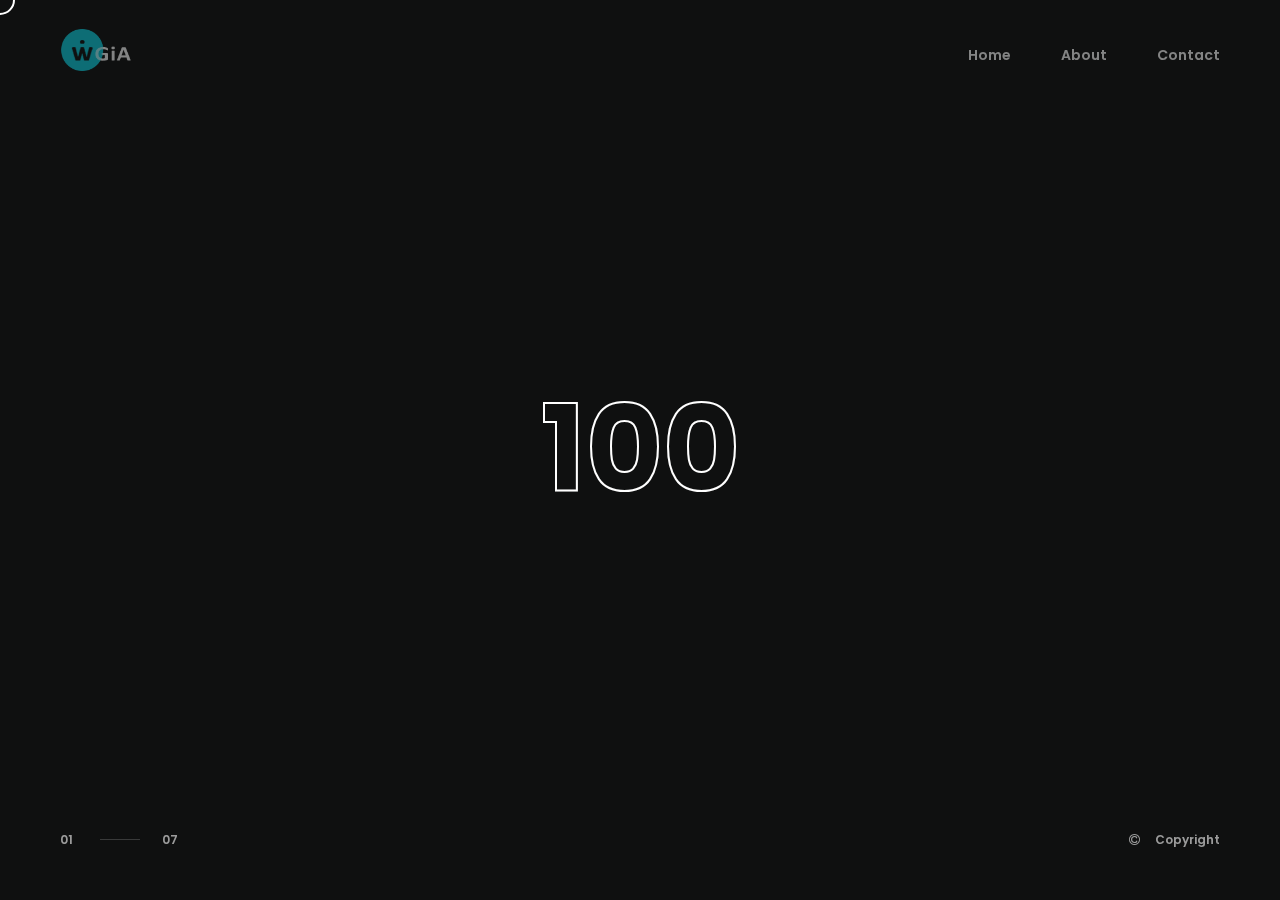
<file: index.html>
<!DOCTYPE html>
<html lang="ko">
    <head>   
        <meta charset="UTF-8" />
        <meta http-equiv="X-UA-Compatible" content="IE=edge">
        <meta name="viewport" content="width=device-width, initial-scale=1.0">   
        <meta name="title" content="Giawoo - Portfolio">
        <meta name="description" content="UX&UI Designer Giawoo's Portfolio">
        <meta name="keywords" content="UX&UI, Designer">
        <meta name="og:type" property="og:type" content="website">
        <meta name="og:url" property="og:url" content="https://giawoo.github.io/lipsum">
        <meta name="og:image" property="og:image" content="images/favi.png">
        <meta name="og:title" property="og:title" content="">
        <meta name="og:description" property="og:description" content="Giawoo's - Portfolio">
        <title>Giawoo - Portfolio</title>         
        <link rel="icon" type="image/ico" href="favicon.ico" />
        <link href="style.css" rel="stylesheet" />
        <link href="css/font-awesome.min.css" rel="stylesheet" />
        <link href="https://fonts.googleapis.com/css?family=Poppins:300,400,600,700" rel="stylesheet">
        <script type="text/javascript" src='https://www.google-analytics.com/analytics.js'></script>
        <script type="text/javascript" src="js/jquery.min.js"></script>    
        <script type="text/javascript" src="js/plugins.js"></script>
        <script type="text/javascript" src="js/scripts.js"></script>
        <!--[if lt IE 9]>
            <script type="text/javascript" src="js/html5shiv.js"></script>
            <script type="text/javascript" src="js/respond.min.js"></script>
        <![endif]-->
    </head>
    
    
    <body class="hidden">
        <main>      
            <!-- Preloader 로딩바 -->
            <div class="preloader-wrap">
                <div class="outer">
                    <div class="inner">
                        <div class="percentage" id="precent"></div>                          
                    </div>
                </div>
            </div>
            <!--// Preloader 로딩바 //-->  
            
            <!-- 컨텐츠 영역 -->
            <div class="cd-index cd-main-content">
                <!-- Content -->
                <div id="page-content" class="light-content">
                    <!-- Header -->
                    <header class="classic-menu">
                        <div id="header-container">
                            <!-- Logo -->
                            <div id="logo" class="hide-ball">
                                <a class="ajax-link" data-type="page-transition" href="index.html">
                                    <img class="black-logo" src="images/logo.png" alt="WOOGIA Logo">
                                    <img class="white-logo" src="images/logo-white.png" alt="WOOGIA Logo">
                                </a>
                            </div>
                            <!--/Logo -->             
                            
                            <!-- Gnb -->
                            <nav> 
                                <div class="nav-height">
                                    <div class="outer">
                                        <div class="inner">           
                                            <ul data-breakpoint="1025" class="flexnav">
                                                <li class="link menu-timeline active"><a class="link" href="index.html">Home</a></li>
                                                <li class="link menu-timeline"><a class="ajax-link link" data-type="page-transition" href="about.html">About</a></li>  
                                                <li class="link menu-timeline"><a class="ajax-link link" data-type="page-transition" href="contact.html">Contact</a></li>
                                            </ul>            
                                        </div>
                                    </div> 
                                </div>          
                            </nav>
                            <!--/Gnb -->
                            
                            <!-- Menu -->
                            <div id="burger-wrapper" class="parallax-wrap">
                                <div id="menu-burger" class="parallax-element">
                                    <span></span>
                                    <span></span>
                                </div>
                            </div>
                            <!--/Menu -->
                        </div>
                    </header>
                    <!--/Header -->         
                    
                    <!-- 메인 영역 -->
                    <div id="main">                        
                        <!-- Content -->
                        <div id="main-content" class="centered-slider">             
                            <!-- Slide List -->
                            <div id="showcase-holder" class="disabled"> 
                                <div id="showcase-slider" class="swiper-container">
                                    <div class="swiper-wrapper">
                                                                
                                        <!-- Section01 Isan Firm -->
                                        <div class="swiper-slide active" data-number="01" data-slide="1">
                                            <a class="ajax-link-project" data-type="page-transition" href="project01.html"> 
                                                <div class="slide-title" data-number="01"><span>Isan Firm</span></div>
                                            </a>
                                            <div class="slide-caption" data-slide-caption="1">노무법인이산 홈페이지 개편 디자인, 구축 및 유지운영</div>
                                        </div>
                                        <!--/Section01 Isan Firm -->                  


                                        <!-- Section02 DreamForOne -->
                                        <div class="swiper-slide" data-number="02" data-slide="2">                                    
                                            <a class="ajax-link-project" data-type="page-transition" href="project02.html">
                                                <div class="slide-title" data-number="02"><span>DreamForOne</span></div>                         
                                            </a>           
                                            <div class="slide-caption" data-slide-caption="2">드림포원 홈페이지 개편 디자인 및 구축</div>
                                        </div>
                                        <!--/Section02 DreamForOne -->                  
                                        
                                        
                                        <!-- Section03 Sinwoo Soft -->
                                        <div class="swiper-slide" data-number="03" data-slide="3">
                                            <a class="ajax-link-project" data-type="page-transition" href="project03.html">
                                                <div class="slide-title" data-number="03"><span>Sinwoo Soft</span></div>               
                                            </a>
                                            <div class="slide-caption" data-slide-caption="3">신우소프트 어플리케이션 디자인, 구축 및 유지운영</div>                                    
                                        </div>
                                        <!--/Section03 Sinwoo Soft -->  
                                       
                                        
                                        <!-- Section04 Andong Cook -->
                                        <div class="swiper-slide" data-number="04" data-slide="4">
                                            <a class="ajax-link-project" data-type="page-transition" href="project04.html"> 
                                                <div class="slide-title" data-number="04"><span>Andong Cook</span></div>
                                            </a>
                                            <div class="slide-caption" data-slide-caption="4">안동국밥 브랜드 홈페이지 디자인 및 구축</div>
                                        </div>
                                        <!--/Section04 Andong Cook -->
                                        
                                        
                                       <!-- Section05 Chj Mall -->
                                        <div class="swiper-slide" data-number="05" data-slide="5">
                                            <a class="ajax-link-project" data-type="page-transition" href="project05.html"> 
                                                <div class="slide-title" data-number="05"><span>Chj Mall</span></div>
                                            </a>
                                            <div class="slide-caption" data-slide-caption="5">Chj Mall 어플리케이션 디자인 및 xd 작업</div>                                
                                            
                                        </div>
                                        <!--/Section05 Chj Mall -->
                                        
                                        
                                        <!-- Section06 My Vottle -->
                                        <div class="swiper-slide" data-number="06" data-slide="6">
                                            <a class="ajax-link-project" data-type="page-transition" href="project06.html"> 
                                                <div class="slide-title" data-number="06"><span>My Vottle</span></div>
                                            </a>
                                            <div class="slide-caption" data-slide-caption="6">마이뽀틀 어플리케이션 디자인 및 xd작업</div>  
                                            
                                        </div>
                                        <!-- /Section06 My Vottle -->
                                        
                                        
                                        <!-- Section07 Etc Works -->
                                        <div class="swiper-slide " data-number="07" data-slide="7">
                                            <a class="ajax-link-project" data-type="page-transition" href="project07.html"> 
                                                <div class="slide-title" data-number="07"><span>Etc Works</span></div>
                                            </a>
                                            <div class="slide-caption" data-slide-caption="7">그 외 지금까지 디자인 및 구축했던 작업들입니다.</div>
                                        </div>
                                        <!-- /Section07 Etc Works -->
                                    
                                     </div>
                                     <!-- Slide List -->             
                                </div>
                            </div>    

                            
                            <!-- Showcase Gallery -->
                            <div id="image-slider">
                                <div class="image-slider-wrapper">                
                                    <div class="slider-img" data-slide="1" data-src="images/product_01.jpg" alt="Isan Firm" ></div>
                                    <div class="slider-img" data-slide="2" data-src="images/product_02.jpg" alt="DreamForOne" ></div>
                                    <div class="slider-img" data-slide="3" data-src="images/product_03.jpg" alt="Sinwoo Soft" ></div>
                                    <div class="slider-img" data-slide="4" data-src="images/product_04.jpg" alt="Andong Cook" ></div>
                                    <div class="slider-img" data-slide="5" data-src="images/product_05.jpg" alt="Chj Mall" ></div>
                                    <div class="slider-img" data-slide="6" data-src="images/product_06.jpg" alt="My Vottle" ></div>
                                    <div class="slider-img" data-slide="7" data-src="images/product_07.jpg" alt="Etc Works" ></div>                
                                </div>
                            </div>
                            <!--/Showcase Gallery -->          
                        </div>
                        <!--/ Content --> 
                    </div>
                    <!--/메인 영역 --> 
                    
                    
                    <!-- Footer -->
                    <footer class="fixed">          
                        <div id="footer-container">
                            <div id="counter-wrap" data-hover="07">
                                <span data-slide-count="1">01</span>
                                <span data-slide-count="2">02</span>
                                <span data-slide-count="3">03</span>
                                <span data-slide-count="4">04</span>
                                <span data-slide-count="5">05</span>
                                <span data-slide-count="6">06</span>
                                <span data-slide-count="7">07</span>
                            </div>
                            
                            <div class="main_copyright-wrap">  
                                <div class="main_copyright-text">Copyright</div>          
                                <div class="main_copyright-icon"><i class="fa fa-copyright" aria-hidden="true"></i></div>                        
                                <div class="main_copyright">
                                    <p>2018 © Design by <a class="link" target="_blank" href="http://giawoo.github.io">WOOGIA .</a></p>
                                </div>                
                            </div>

                        </div>
                    </footer>
                    <!--/Footer -->
                </div>    
                <!--// Content //-->
            </div>
            <!--// 컨텐츠 영역 //-->
        </main>

        <div class="cd-cover-layer"></div>

        <!-- Mouse Cursor 스타일 -->
        <div id="magic-cursor">
            <div id="ball">
                <div id="ball-loader"></div>
            </div>
        </div>
        <!--// Mouse Cursor 스타일 //-->

        <div id="rotate-device"></div>
    </body>
</html>
</file>
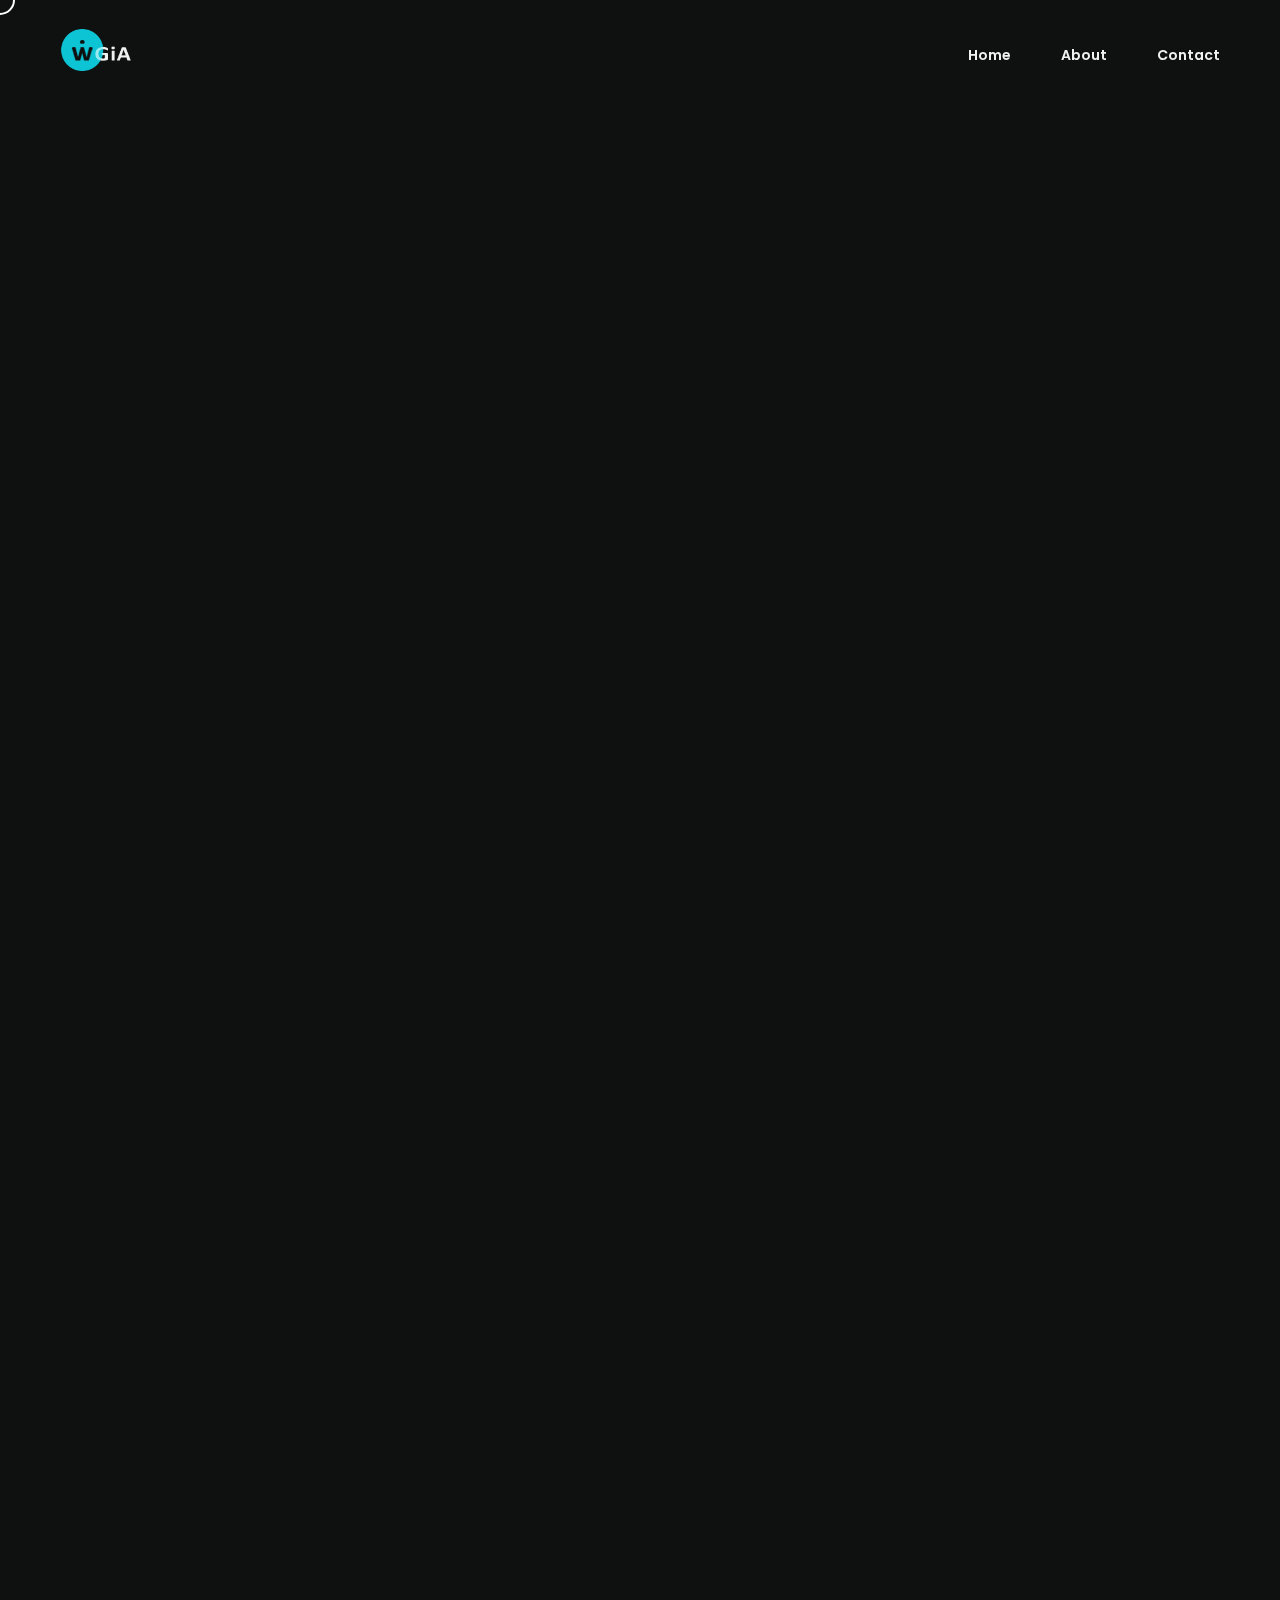
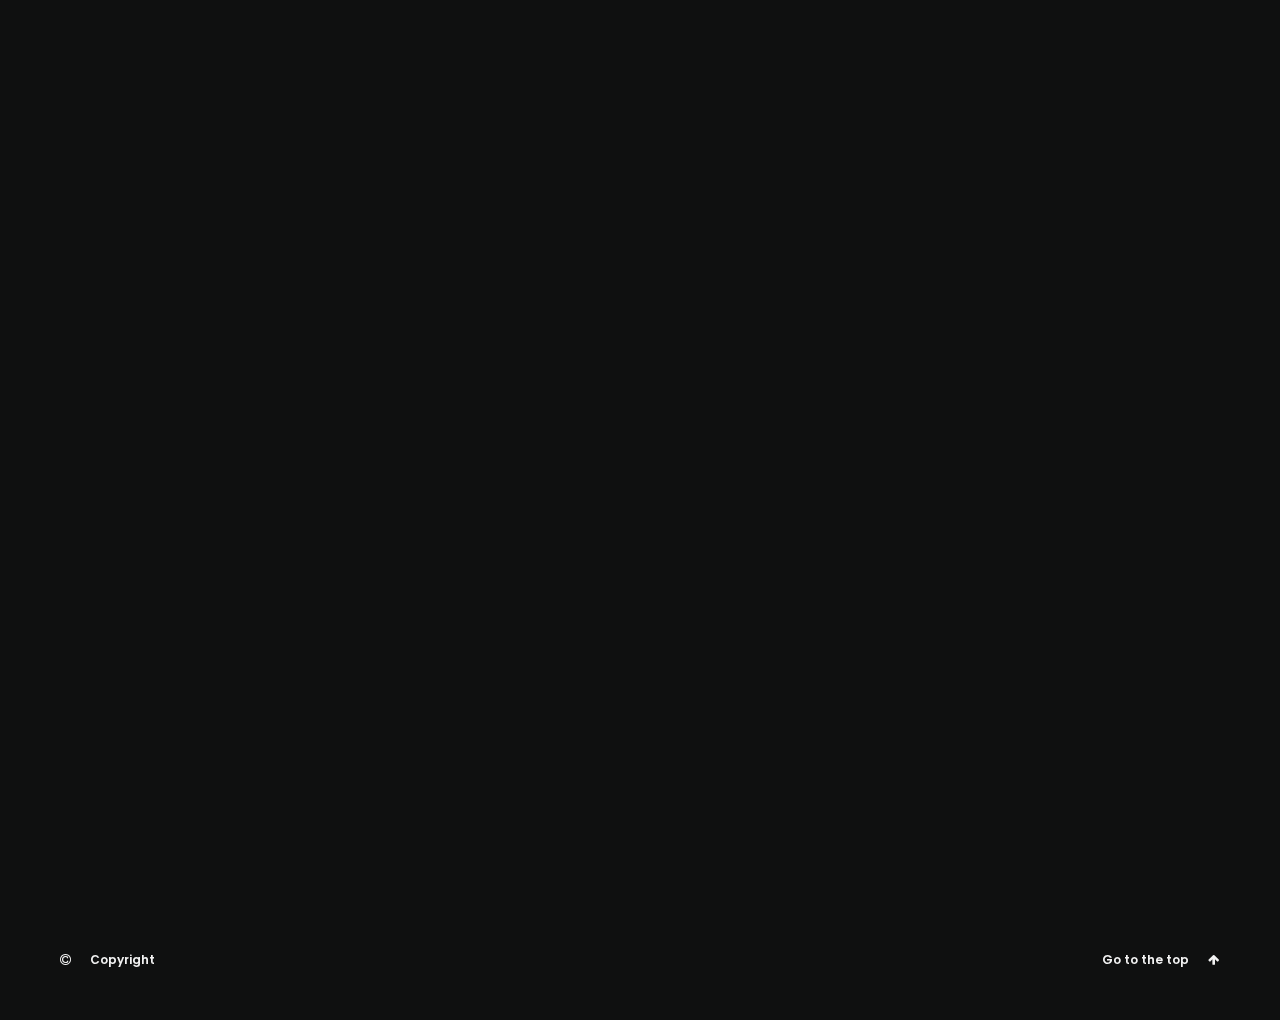
<file: about.html>
<!DOCTYPE html>
<html lang="ko">
    <head>    
        <meta charset="UTF-8" />
        <meta http-equiv="X-UA-Compatible" content="IE=edge">
        <meta name="viewport" content="width=device-width, initial-scale=1.0">   
        <meta name="title" content="Giawoo - Portfolio">
        <meta name="description" content="UX&UI Designer Giawoo's Portfolio">
        <meta name="keywords" content="UX&UI, Designer">
        <meta name="og:type" property="og:type" content="website">
        <meta name="og:url" property="og:url" content="giawoo.github.io">
        <meta name="og:image" property="og:image" content="https://giawoo.github.io/images/favi.png">
        <meta name="og:title" property="og:title" content="">
        <meta name="og:description" property="og:description" content="Giawoo's - Portfolio">
        <title>Giawoo - About Me</title>         
        <link rel="icon" type="image/ico" href="favicon.ico" />
        <link href="style.css" rel="stylesheet" />
        <link href="css/font-awesome.min.css" rel="stylesheet" />
        <link href="https://fonts.googleapis.com/css?family=Poppins:300,400,600,700" rel="stylesheet">
        <script type="text/javascript" src='https://www.google-analytics.com/analytics.js'></script>
        <script type="text/javascript" src="js/jquery.min.js"></script>    
        <script type="text/javascript" src="js/plugins.js"></script>
        <script type="text/javascript" src="js/scripts.js"></script>
        <!--[if lt IE 9]>
            <script type="text/javascript" src="js/html5shiv.js"></script>
            <script type="text/javascript" src="js/respond.min.js"></script>
        <![endif]-->
    </head>

    <body class="hidden">
        <main>      
            <!-- Preloader 로딩바 -->
            <div class="preloader-wrap">
                <div class="outer">
                    <div class="inner">
                        <div class="percentage" id="precent"></div>                          
                    </div>
                </div>
            </div>
            <!--// Preloader 로딩바 //-->  
            
            <!-- 컨텐츠 영역 -->
            <div class="cd-index cd-main-content">
                <!-- Content -->
                <div id="page-content" class="light-content">
                    <!-- Header -->
                    <header class="classic-menu">
                        <div id="header-container">
                            <!-- Logo -->
                            <div id="logo" class="hide-ball">
                                <a class="ajax-link" data-type="page-transition" href="index.html">
                                    <img class="black-logo" src="images/logo.png" alt="WOOGIA Logo">
                                    <img class="white-logo" src="images/logo-white.png" alt="WOOGIA Logo">
                                </a>
                            </div>
                            <!--/Logo -->             
                            
                            <!-- Gnb -->
                            <nav> 
                                <div class="nav-height">
                                    <div class="outer">
                                        <div class="inner">           
                                            <ul data-breakpoint="1025" class="flexnav">
                                                <li class="link menu-timeline active"><a class="link" href="index.html">Home</a></li>
                                                <li class="link menu-timeline"><a class="ajax-link link" data-type="page-transition" href="about.html">About</a></li>  
                                                <li class="link menu-timeline"><a class="ajax-link link" data-type="page-transition" href="contact.html">Contact</a></li>
                                            </ul>            
                                        </div>
                                    </div> 
                                </div>          
                            </nav>
                            <!--/Gnb -->
                            
                            <!-- Menu -->
                            <div id="burger-wrapper" class="parallax-wrap">
                                <div id="menu-burger" class="parallax-element">
                                    <span></span>
                                    <span></span>
                                </div>
                            </div>
                            <!--/Menu -->
                        </div>
                    </header>
                    <!--/Header -->  
                    
                    <!-- 메인 영역 -->
                    <div id="main">
                        <!-- Section intro-->
                        <div id="Mwork" class="">
                            <div id="Mwork-styles" class="parallax-onscroll">
                                <div id="Mwork-caption" class="">
                                    <div class="inner">
                                        <h1 class="Mwork-title about">Web <span>Designer</span><br />
                                            <span>우</span>지아</h1> 
                                        <h2 class="Mwork-subtitle">My goal with every design project is<br class="destroy">
                                        to make theme happy who are watching my works.</h2>
                                    </div>
                                </div>                                            
                            </div>
                        </div>                     
                        <!--/Section intro -->
                        <hr><hr>
                        <!-- Content -->
                        <div id="main-content">
                            <div id="main-page-content">
                             
                            <!-- skill  -->
                            <div class="vc_row">                        
                                <div class="container">
                                    
                                    <h4 class="has-animation" data-delay="10">My Skills</h4>
                                    <p class="has-animation noto3" data-delay="10">
                                    Html, Css, JQeury, Sass, Bootstrap, Media Query, 
                                    Adobe Photoshop, Adobe Illustrator, Adobe XD, Adobe Dreamweaver, VS Code, Sublime Text and etc.</p>
                                    <hr><hr>
                                
                                </div>                    
                            </div>
                            <!--/skill -->

                            <!-- Row -->
                                <div class="vc_row row_padding_bottom text-align-center">                        
                                    <div class="container">
                                        
                                        <!-- skill list Table --> 
                                        <ul class="clients-table has-animation" data-delay="10">                        
                                            <li class="link"><img src="images/skill01.png" alt="skill" title="Photoshop"></li>
                                            <li class="link"><img src="images/skill02.png" alt="skill"></li>
                                            <li class="link"><img src="images/skill03.png" alt="skill"></li>
                                            <li class="link"><img src="images/skill04.png" alt="skill"></li>   
                                            <li class="link"><img src="images/skill05.png" alt="skill"></li>
                                            <li class="link"><img src="images/skill06.png" alt="skill"></li>
                                            <li class="link"><img src="images/skill07.png" alt="skill"></li>
                                            <li class="link"><img src="images/skill08.png" alt="skill"></li>                        
                                        </ul>
                                        <!--/skill list Table -->
                                    
                                </div>                    
                            </div>
                            <!--/Row -->

                            <!-- Row -->
                            <div class="vc_row row_padding_top row_padding_bottom">
                                <div class="container">
                                    
                                    <div class="one_half has-animation" data-delay="150">
                                        <h3 class="noto5">Work Experience</h3>    
                                        <p>걸어온 길</p>
                                    </div>
                                    
                                    <div class="one_half last has-animation" data-delay="200">
                                        <div class="clapat-icon">
                                            <img src="images/career02.png" alt="career">
                                            <h6>Ubion, 디자인팀</h6>
                                            <p>2019</p>
                                        </div>
                                        <div class="clapat-icon">
                                            <img src="images/career01.png" alt="career">
                                            <h6>DreamForOne, 디자인팀</h6>
                                            <p>2018</p>
                                        </div>
                                        <div class="clapat-icon">
                                            <img src="images/career02.png" alt="career">
                                            <h6>Inetpia, 디자인팀</h6>
                                            <p>2016</p>
                                        </div>
                                        <div class="clapat-icon">
                                            <img src="images/career03.png" alt="career">
                                            <h6>Firstory, 디자인팀</h6>
                                            <p>2015</p>
                                        </div>
                                    </div>
                                    
                                </div>
                                
                            </div>
                            <!--/Row -->
                            
                                                      <!-- Row -->
                            <div class="vc_rowrow_padding_top row_padding_bottom">
                                <div class="container txt_motive">                        
                                    <h2 class="has-animation noto3" data-delay="10">
                                        저의 작품을 보는 사람을 행복하게 하는 것이<br class="none_m">
                                        모든 프로젝트에서의 모티브입니다.
                                    </h2>
                                    <hr>
                                </div>
                            </div>
                            <!--/Row -->

                            
                            </div>
                            <!--/Main Page Content -->     
                        </div>
                        <!--/Content --> 
                    </div>
                    <!--/메인 영역 --> 
                    
                    
                    <!-- Footer -->
                    <footer class="hidden">         
                        <div id="footer-container">
                            
                            <div class="copyright-wrap">                
                                <div class="copyright-icon"><i class="fa fa-copyright" aria-hidden="true"></i></div>
                                <div class="copyright-text">Copyright</div>
                                <div class="copyright">
                                    <p>2018 © Design by <a class="link" target="_blank" href="http://giawoo.github.io">WOOGIA .</a></p>
                                </div>                
                            </div>
                            
                            <div class="socials-wrap">              
                                <a class="link" href="javascript:void(0);"><div class="socials-icon"><i class="fa fa-arrow-up" aria-hidden="true"></i></div>
                                <div class="socials-text">Go to the top</div></a>        
                            </div>
                            
                        </div>
                    </footer>
                    <!--/Footer -->
                </div>    
                <!--// Content //-->
            </div>
            <!--// 컨텐츠 영역 //-->
        </main>
        
        <div class="cd-cover-layer"></div>

        <!-- Mouse Cursor 스타일 -->
        <div id="magic-cursor">
            <div id="ball">
                <div id="ball-loader"></div>
            </div>
        </div>
        <!--// Mouse Cursor 스타일 //-->

        <div id="rotate-device"></div>
    </body>
</html>
</file>
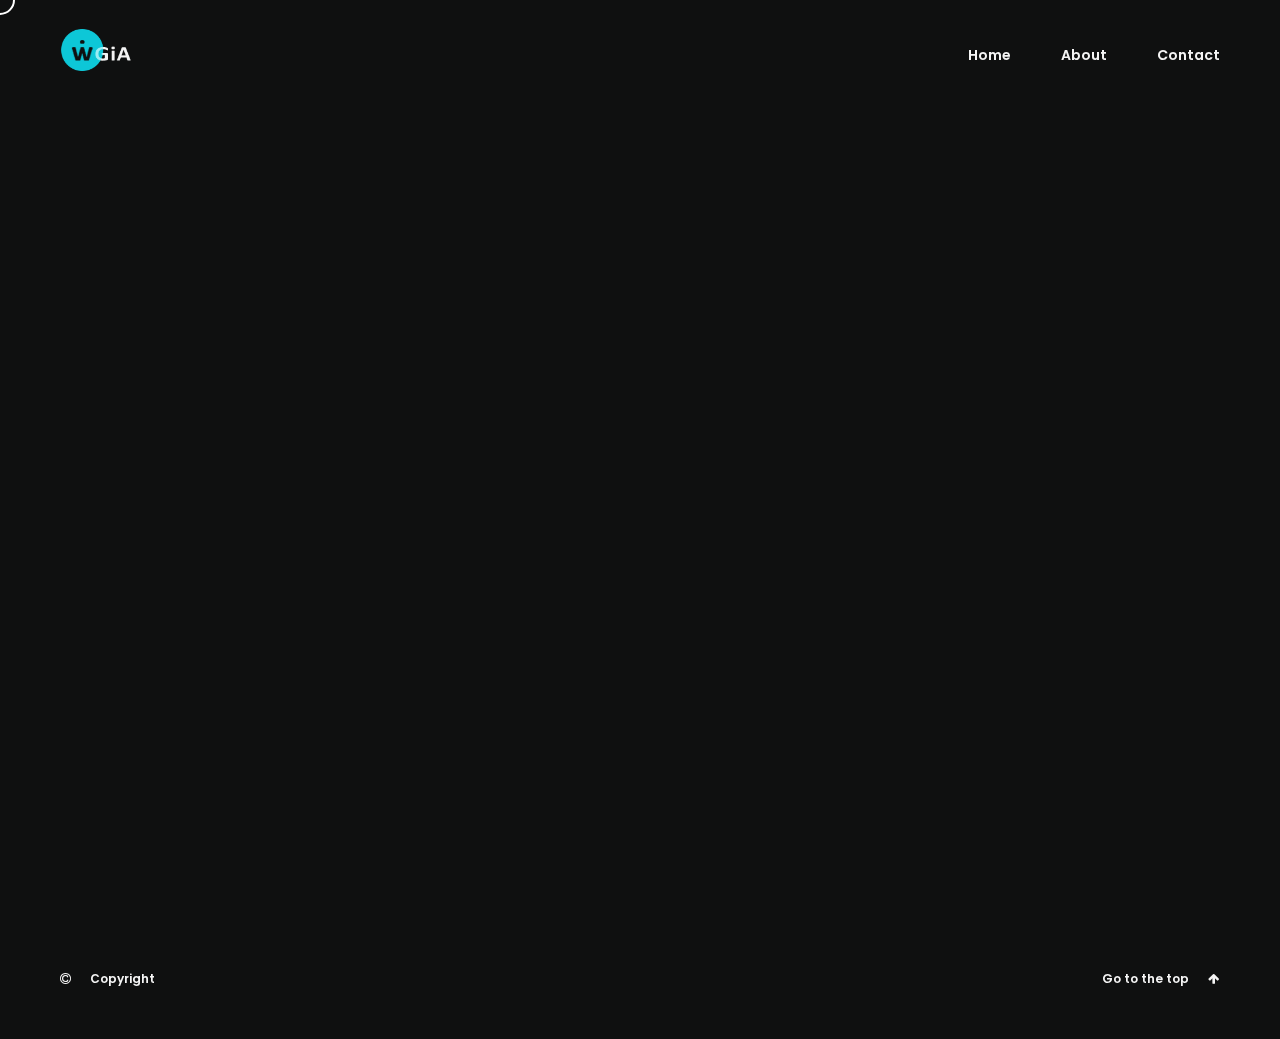
<file: contact.html>
<!DOCTYPE html>
<html lang="ko">
    <head>   
        <meta charset="UTF-8" />
        <meta http-equiv="X-UA-Compatible" content="IE=edge">
        <meta name="viewport" content="width=device-width, initial-scale=1.0">   
        <meta name="title" content="Giawoo - Portfolio">
        <meta name="description" content="UX&UI Designer Giawoo's Portfolio">
        <meta name="keywords" content="UX&UI, Designer">
        <meta name="og:type" property="og:type" content="website">
        <meta name="og:url" property="og:url" content="giawoo.github.io">
        <meta name="og:image" property="og:image" content="https://giawoo.github.io/images/favi.png">
        <meta name="og:title" property="og:title" content="">
        <meta name="og:description" property="og:description" content="Giawoo's - Portfolio">
        <title>Giawoo - Contact</title>         
        <link rel="icon" type="image/ico" href="favicon.ico" />
        <link href="style.css" rel="stylesheet" />
        <link href="css/font-awesome.min.css" rel="stylesheet" />
        <link href="https://fonts.googleapis.com/css?family=Poppins:300,400,600,700" rel="stylesheet">
        <script type="text/javascript" src='https://www.google-analytics.com/analytics.js'></script>
        <script type="text/javascript" src="js/jquery.min.js"></script>    
        <script type="text/javascript" src="js/plugins.js"></script>
        <script type="text/javascript" src="js/scripts.js"></script>
        <!--[if lt IE 9]>
            <script type="text/javascript" src="js/html5shiv.js"></script>
            <script type="text/javascript" src="js/respond.min.js"></script>
        <![endif]-->
    </head>

    <body class="hidden">
    	<main>		
            <!-- Preloader 로딩바 -->
            <div class="preloader-wrap">
                <div class="outer">
                    <div class="inner">
                        <div class="percentage" id="precent"></div>                          
                    </div>
                </div>
            </div>
            <!--// Preloader 로딩바 //-->
            
            <!-- 컨텐츠 영역 -->
            <div class="cd-index cd-main-content">
                <!-- Content -->
                <div id="page-content" class="light-content">
                    <!-- Header -->
                    <header class="classic-menu">
                        <div id="header-container">
                            <!-- Logo -->
                            <div id="logo" class="hide-ball">
                                <a class="ajax-link" data-type="page-transition" href="index.html">
                                    <img class="black-logo" src="images/logo.png" alt="WOOGIA Logo">
                                    <img class="white-logo" src="images/logo-white.png" alt="WOOGIA Logo">
                                </a>
                            </div>
                            <!--/Logo -->             
                            
                            <!-- Gnb -->
                            <nav> 
                                <div class="nav-height">
                                    <div class="outer">
                                        <div class="inner">           
                                            <ul data-breakpoint="1025" class="flexnav">
                                                <li class="link menu-timeline active"><a class="link" href="index.html">Home</a></li>
                                                <li class="link menu-timeline"><a class="ajax-link link" data-type="page-transition" href="about.html">About</a></li>  
                                                <li class="link menu-timeline"><a class="ajax-link link" data-type="page-transition" href="contact.html">Contact</a></li>
                                            </ul>            
                                        </div>
                                    </div> 
                                </div>          
                            </nav>
                            <!--/Gnb -->
                            
                            <!-- Menu -->
                            <div id="burger-wrapper" class="parallax-wrap">
                                <div id="menu-burger" class="parallax-element">
                                    <span></span>
                                    <span></span>
                                </div>
                            </div>
                            <!--/Menu -->
                        </div>
                    </header>
                    <!--/Header -->         
                    
                    <!-- 메인 영역 -->
                    <div id="main">
                    	<!-- Section profile -->
                        <div id="Mwork" class="">
                            <div id="Mwork-styles" class="parallax-onscroll">
                                <div id="Mwork-caption" class="">
                                    <div class="inner">
                                        <h1 class="Mwork-title about">Get in <span>Touch</span></h1> 
                                        <h2 class="Mwork-subtitle">Send E-mail to wooing704@gmail.com</h2>
                                    </div>
                                </div>                                            
                            </div>
                        </div>                     
                        <!--/ Section profile -->   
                             
                        <!-- Content -->
                        <div id="main-content">
                        	<div id="main-page-content">
                                <!-- Row -->
                                <div class="vc_row row_padding_bottom">
                                    <div class="container">
                                        <div class="one_half has-animation" data-delay="150">
                                        	<div class="clapat-icon">
                                                <i class="fa fa-map-marker fa-2x" aria-hidden="true"></i>
                                                <h6 class="noto4">서울특별시 영등포구 도림천로 19길11</h6>
                                            	<p>Address</p> 
                                            </div>
                                            
                                            <div class="clapat-icon">
                                                <i class="fa fa-phone fa-2x" aria-hidden="true"></i>
                                                <h6>82) 10-3210-8874</h6>
                                            	<p>Phone</p>  
                                            </div>                                 
                                        </div>
                                        
                                        <div class="one_half last has-animation" data-delay="200">
                                            <!-- Contact -->
                                            <div id="contact-formular">
                                            
                                                <div id="message"></div>
                                            
                                                <form method="post" action="" name="contactform" id="contactform">                             
                                                    <div class="name-box">        
                                                        <input name="name" type="text" id="name" size="30"  onfocus="if(this.value == 'Full Name') { this.value = ''; }" onblur="if(this.value == '') { this.value = 'Full Name'; }" value="Full Name" ><label class="input_label"></label>
                                                    </div>                                                        
                                                    <div class="email-box">
                                                        <input name="email" type="text" id="email" size="30" onfocus="if(this.value == 'E-mail') { this.value = ''; }" onblur="if(this.value == '') { this.value = 'E-mail'; }" value="E-mail" ><label class="input_label"></label>
                                                    </div>                            
                                                    <div class="message-box">
                                                        <textarea name="comments" cols="40" rows="4" id="comments" onfocus="if(this.value == 'Your Message') { this.value = ''; }" onblur="if(this.value == '') { this.value = 'Your Message'; }" >Your Message</textarea><label class="input_label slow"></label>
                                                    </div>                             
                                                     <div class="submit-box">             
                                                        <input type="submit" class="send_message clapat-button outline link" id="submit" value="Submit" /> 
                                                    </div>
                                                </form>                                               
                                            </div>
                                            <!--/Contact -->
                                        </div> 
                                    </div>
                                </div>
                                <!--/Row -->
                            </div>           
                        </div>
                        <!--/Content --> 
                    </div>
                    <!--/메인 영역 --> 
                    
                    
                    <!-- Footer -->
                    <footer class="hidden">         
                        <div id="footer-container">
                            
                            <div class="copyright-wrap">                
                                <div class="copyright-icon"><i class="fa fa-copyright" aria-hidden="true"></i></div>
                                <div class="copyright-text">Copyright</div>
                                <div class="copyright">
                                    <p>2018 © Design by <a class="link" target="_blank" href="http://giawoo.github.io">WOOGIA .</a></p>
                                </div>                
                            </div>
                            
                            <div class="socials-wrap">              
                                <a class="link" href="javascript:void(0);"><div class="socials-icon"><i class="fa fa-arrow-up" aria-hidden="true"></i></div>
                                <div class="socials-text">Go to the top</div></a>        
                            </div>
                            
                        </div>
                    </footer>
                    <!--/Footer -->
                </div>    
                <!--// Content //-->
       		</div>
            <!--// 컨텐츠 영역 //-->
    	</main> 
        
        <div class="cd-cover-layer"></div>

        <!-- Mouse Cursor 스타일 -->
        <div id="magic-cursor">
            <div id="ball">
            	<div id="ball-loader"></div>
            </div>
        </div>
        <!--// Mouse Cursor 스타일 //-->

        <div id="rotate-device"></div>
    </body>
</html>
</file>
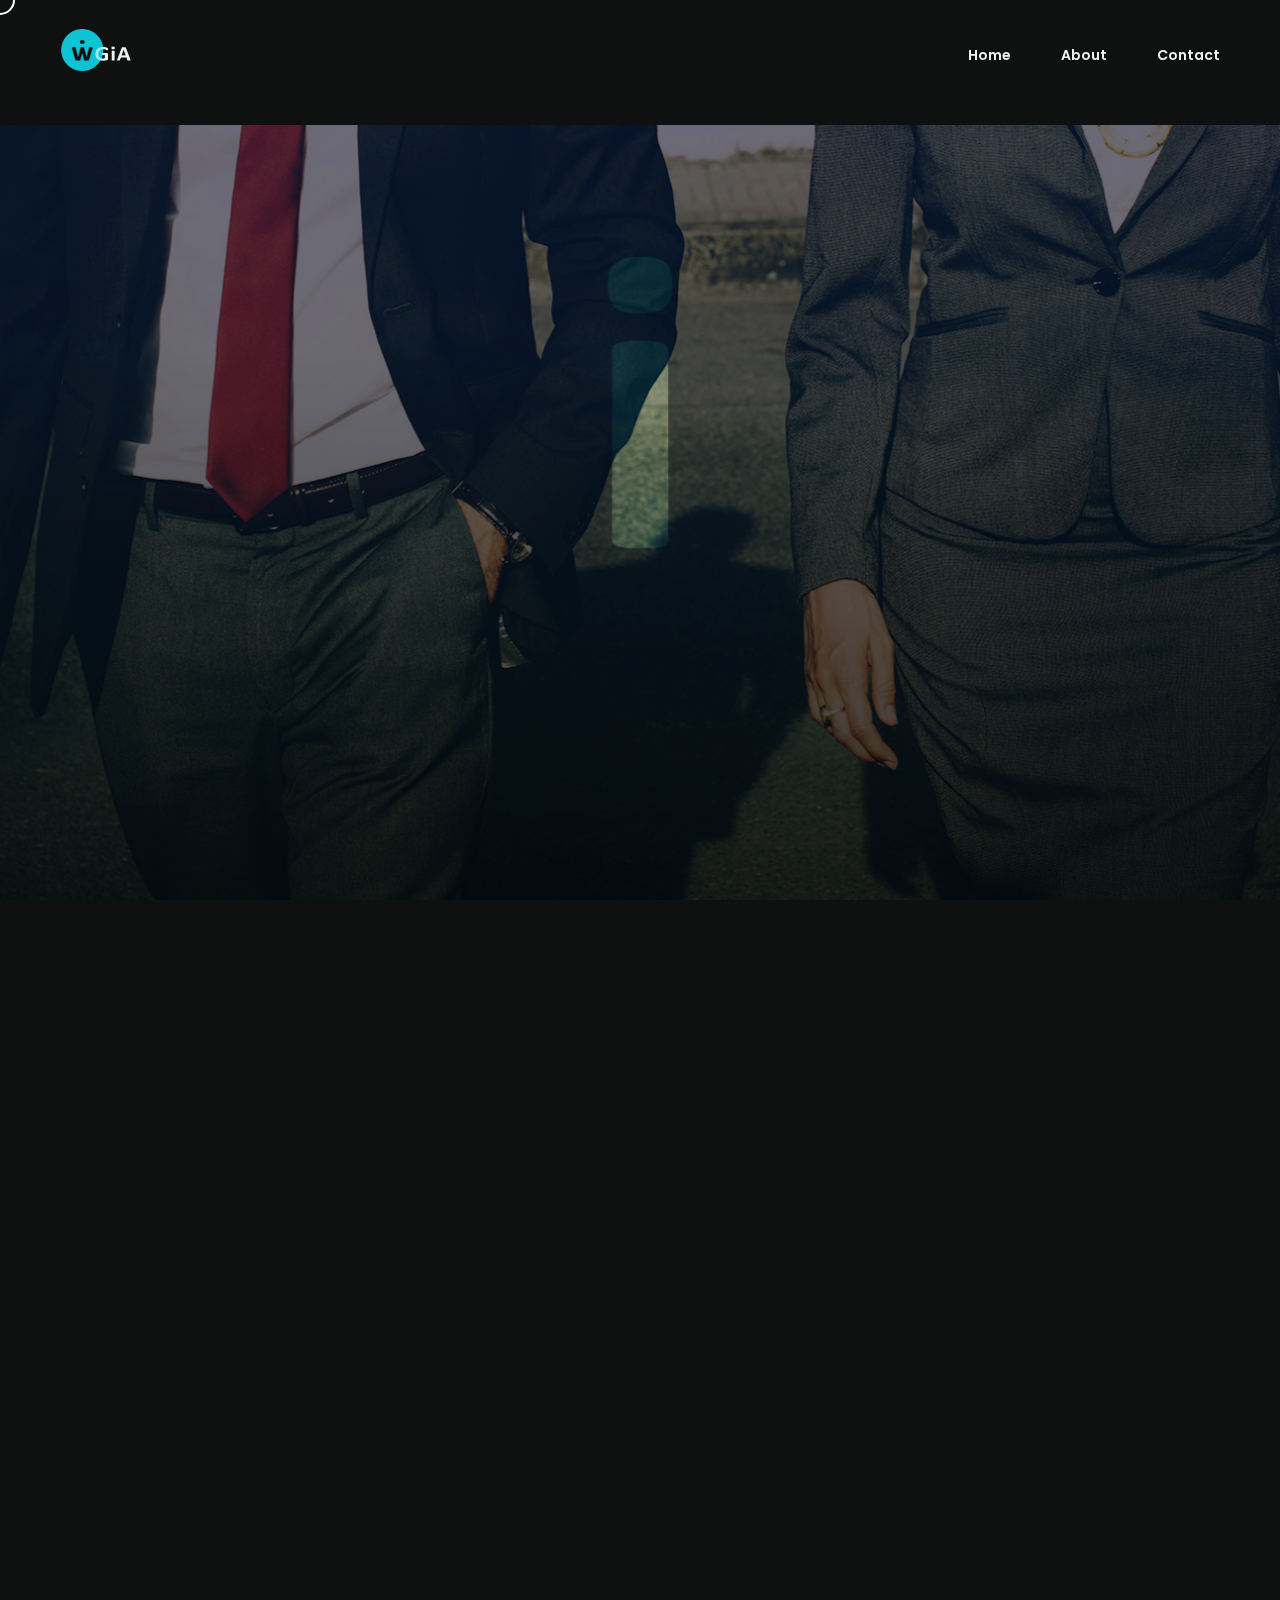
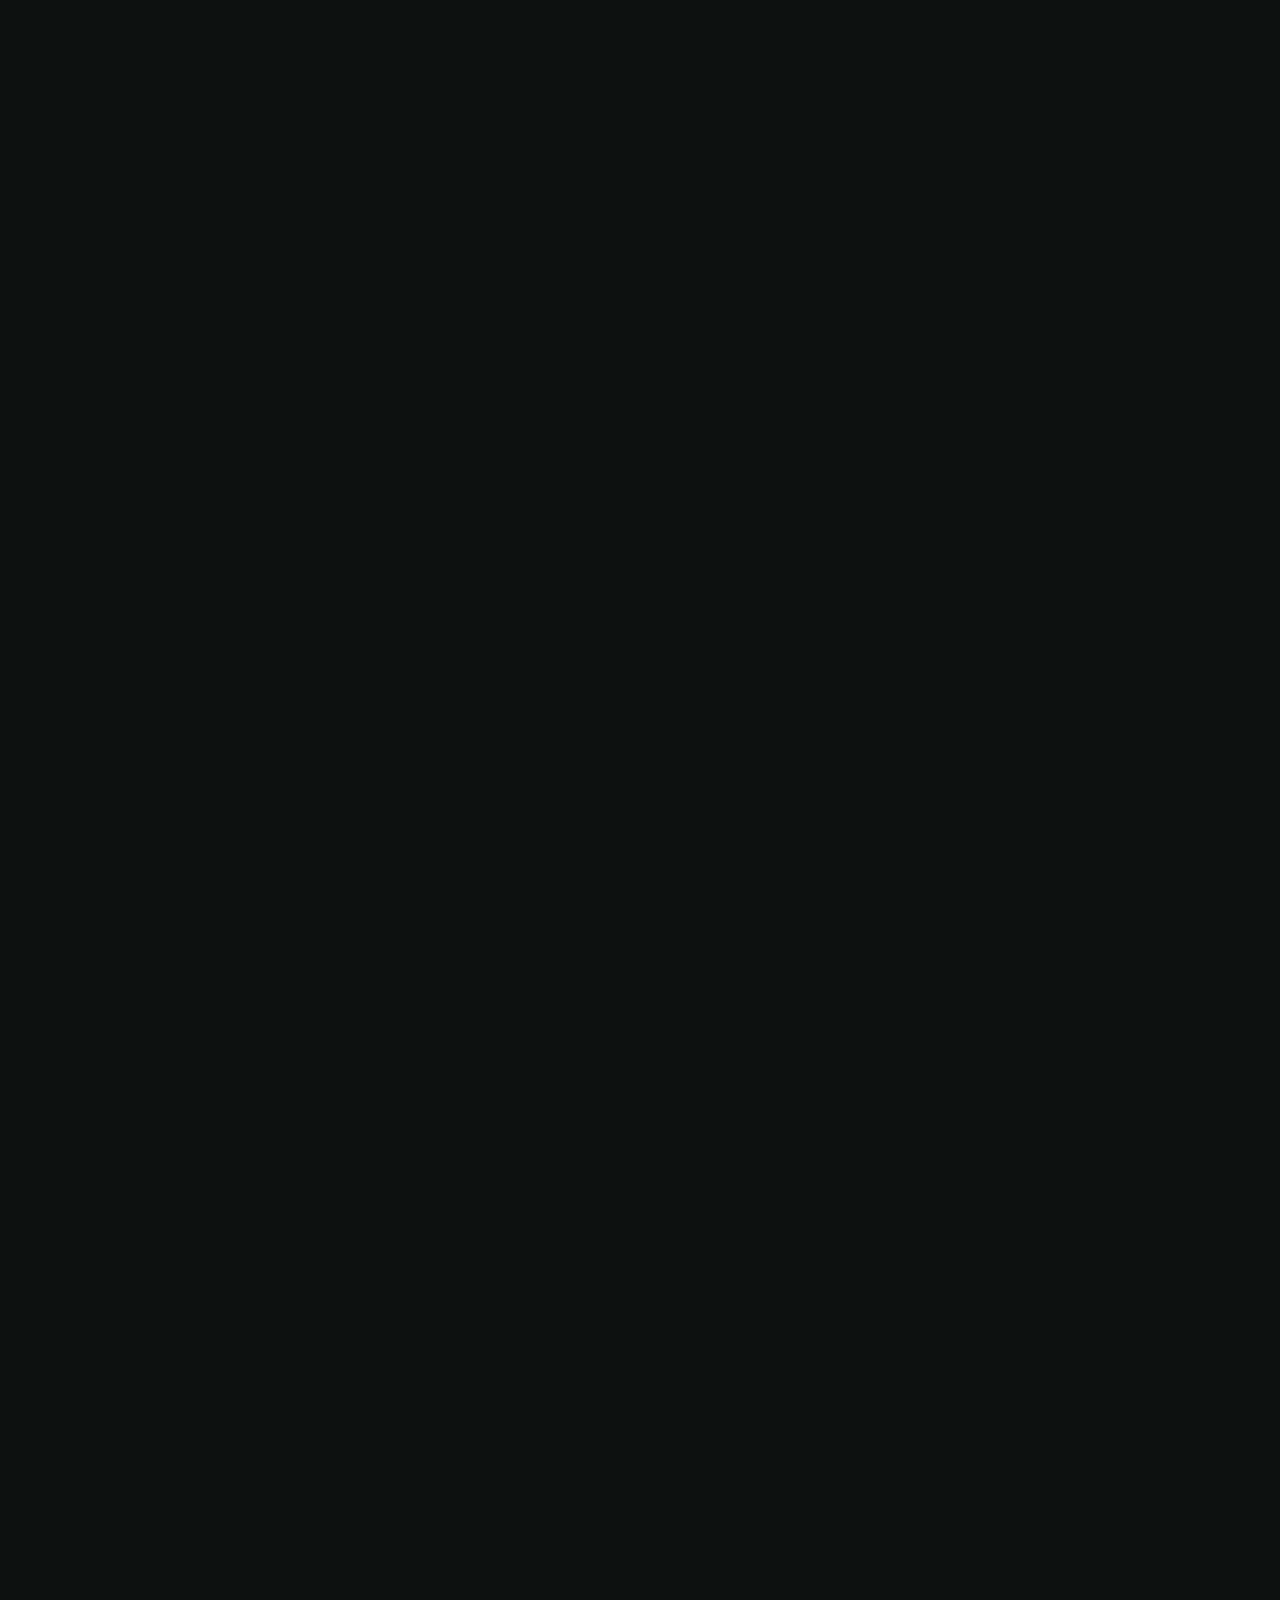
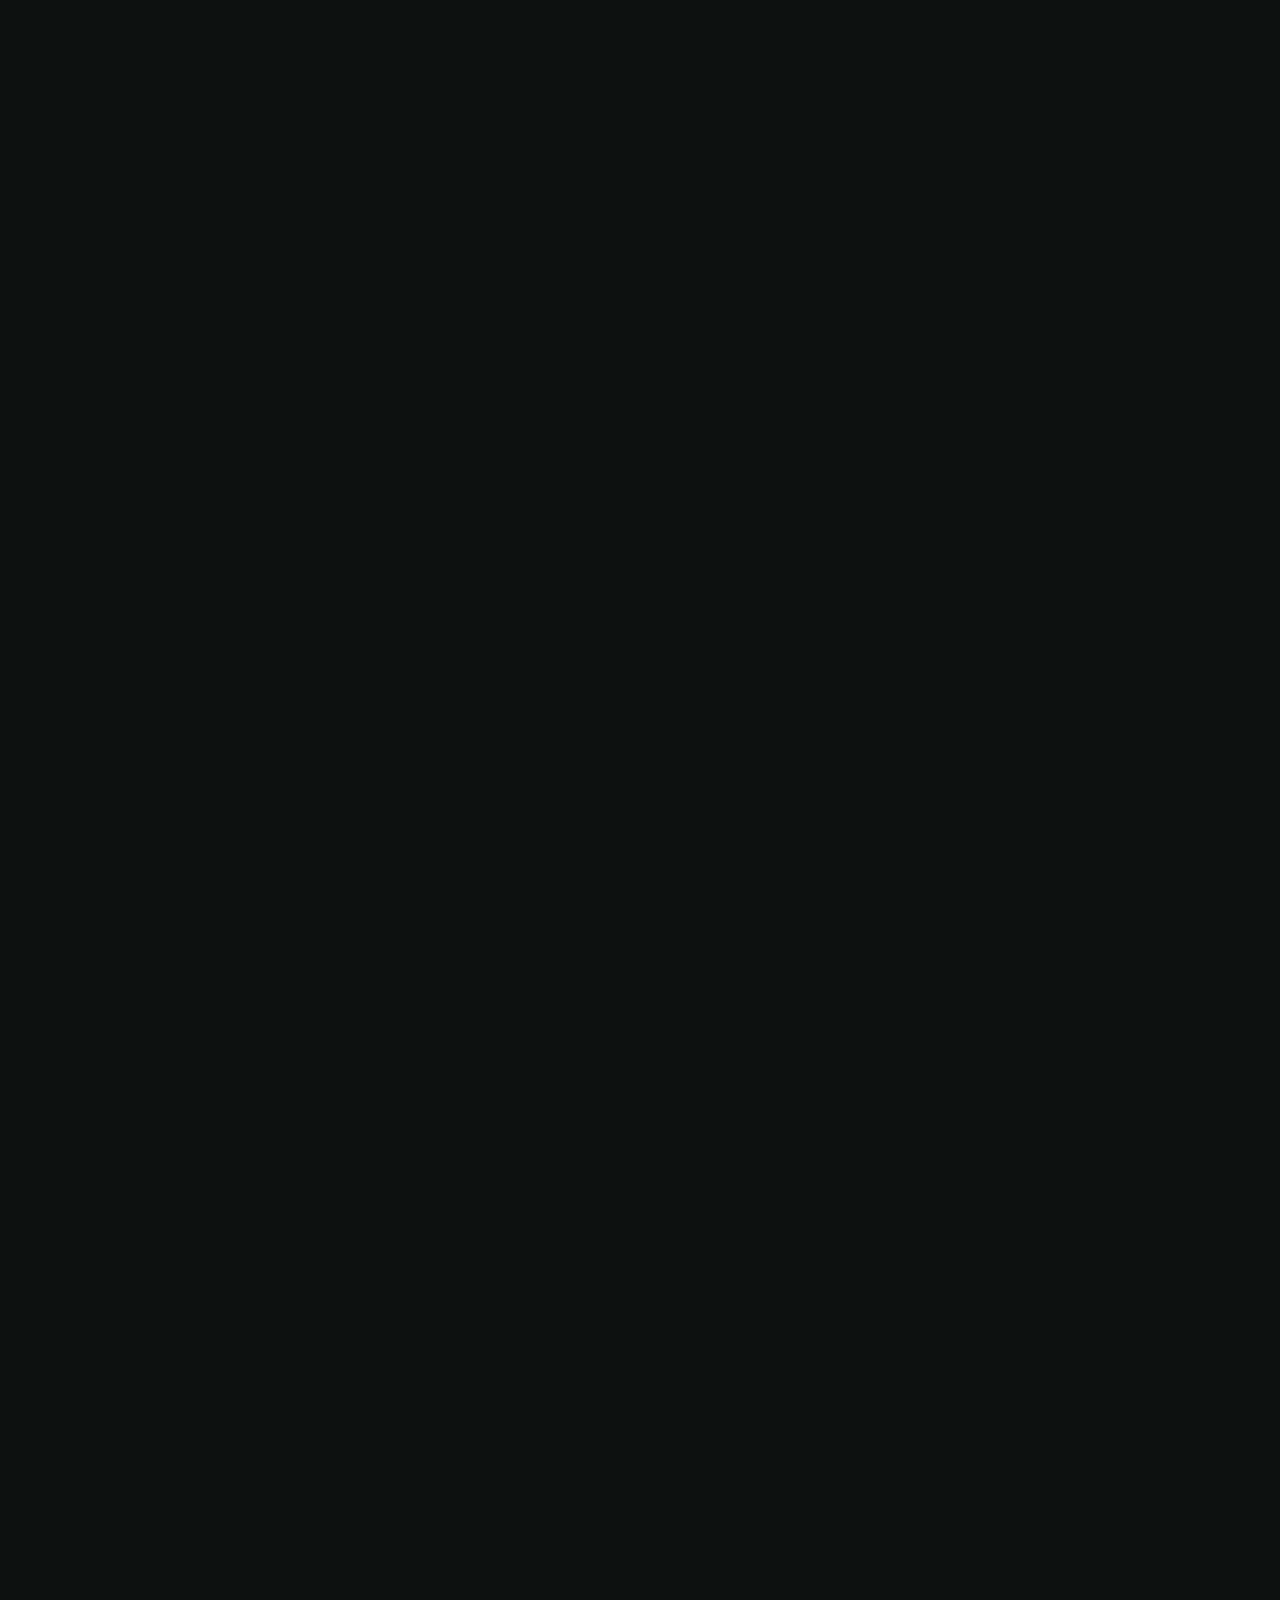
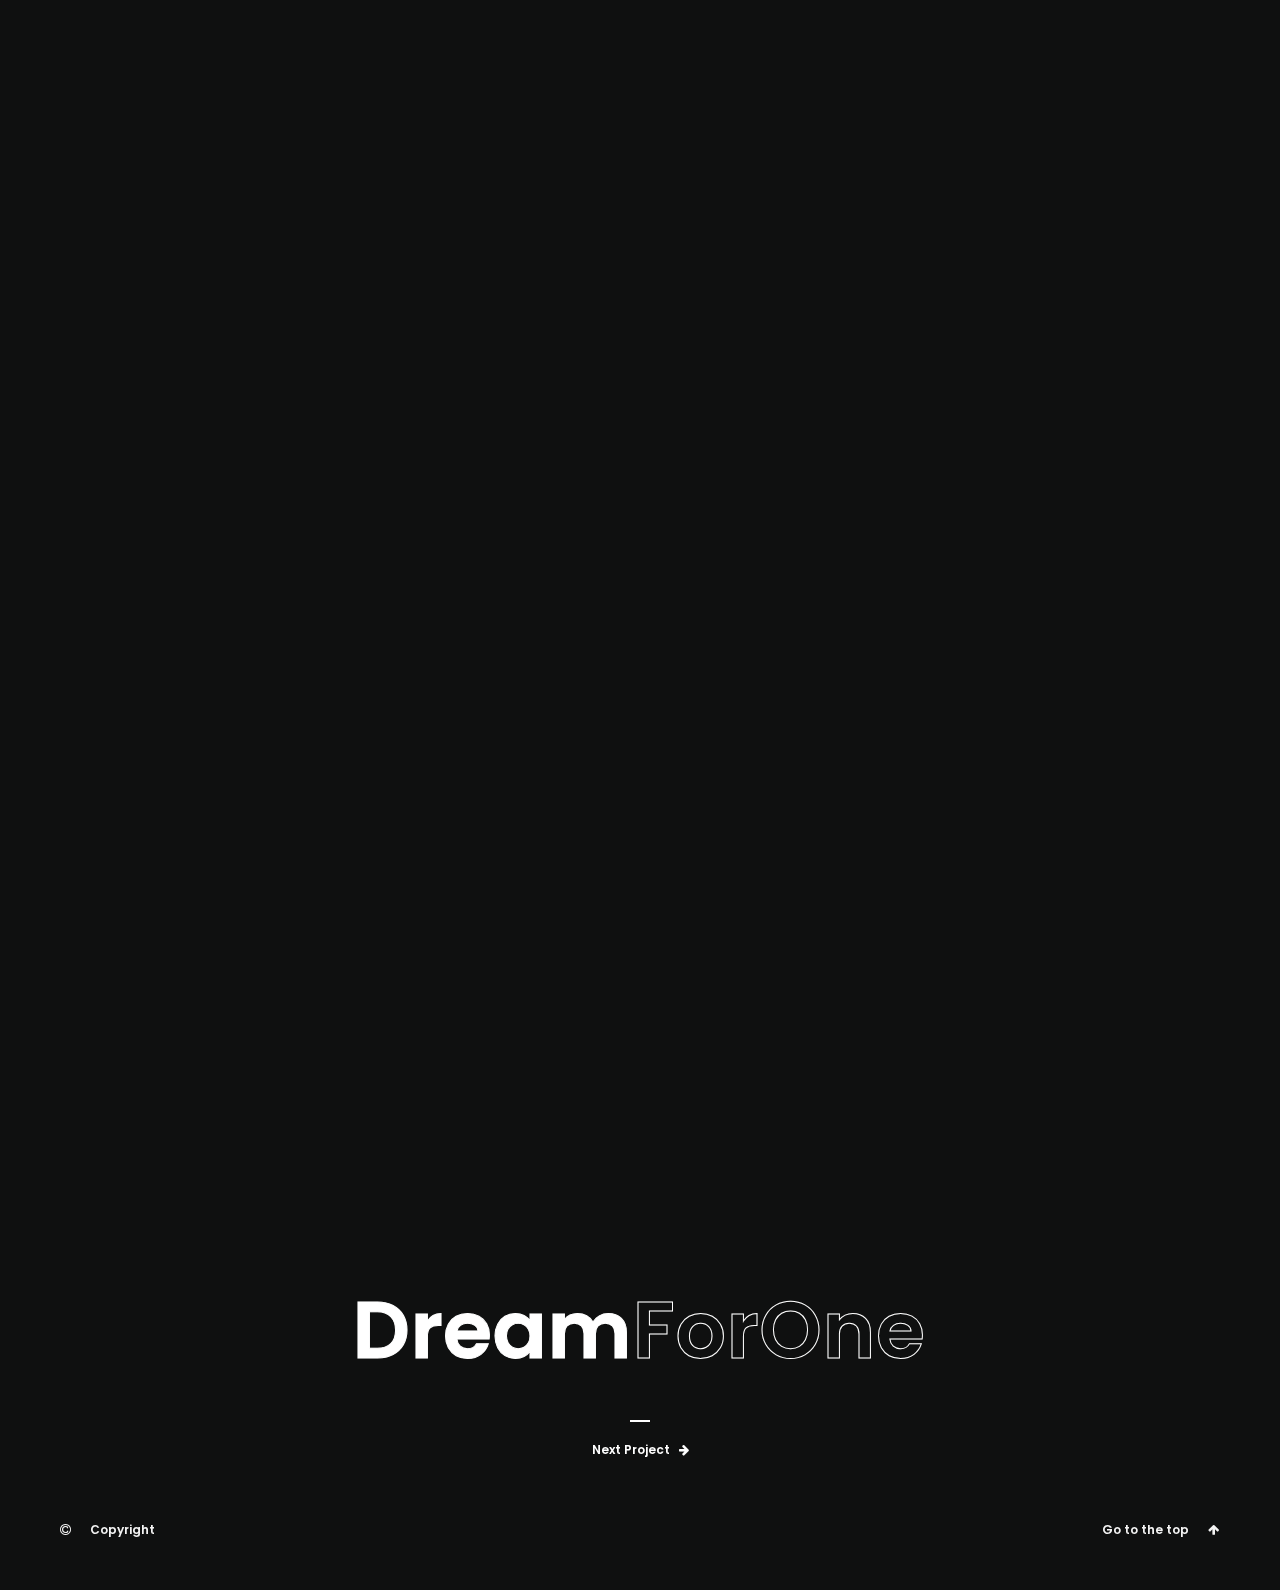
<file: project01.html>
<!DOCTYPE html>
<html lang="ko">
    <head>   
        <meta charset="UTF-8" />
        <meta http-equiv="X-UA-Compatible" content="IE=edge">
        <meta name="viewport" content="width=device-width, initial-scale=1.0">   
        <meta name="title" content="Giawoo - Portfolio">
        <meta name="description" content="UX&UI Designer Giawoo's Portfolio">
        <meta name="keywords" content="UX&UI, Designer">
        <meta name="og:type" property="og:type" content="website">
        <meta name="og:url" property="og:url" content="giawoo.github.io">
        <meta name="og:image" property="og:image" content="https://giawoo.github.io/images/favi.png">
        <meta name="og:title" property="og:title" content="">
        <meta name="og:description" property="og:description" content="Giawoo's - Portfolio">
        <title>Gia's Portfolio - Isan Firm</title>         
        <link rel="icon" type="image/ico" href="favicon.ico" />
        <link href="style.css" rel="stylesheet" />
        <link href="css/font-awesome.min.css" rel="stylesheet" />
        <link href="https://fonts.googleapis.com/css?family=Poppins:300,400,600,700" rel="stylesheet">
        <script type="text/javascript" src='https://www.google-analytics.com/analytics.js'></script>
        <script type="text/javascript" src="js/jquery.min.js"></script>    
        <script type="text/javascript" src="js/plugins.js"></script>
        <script type="text/javascript" src="js/scripts.js"></script>
        <!--[if lt IE 9]>
            <script type="text/javascript" src="js/html5shiv.js"></script>
            <script type="text/javascript" src="js/respond.min.js"></script>
        <![endif]-->
    </head>

    <body class="hidden">
    	<main>		
            <!-- Preloader 로딩바 -->
            <div class="preloader-wrap">
                <div class="outer">
                    <div class="inner">
                        <div class="percentage" id="precent"></div>                          
                    </div>
                </div>
            </div>
            <!--// Preloader 로딩바 //--> 
            
            <!-- 컨텐츠 영역 -->
            <div class="cd-index cd-main-content">
                <!-- Content -->
                <div id="page-content" class="light-content"> 
                    <!-- Header -->
                    <header class="classic-menu">
                        <div id="header-container">
                            <!-- Logo -->
                            <div id="logo" class="hide-ball">
                                <a class="ajax-link" data-type="page-transition" href="index.html">
                                    <img class="black-logo" src="images/logo.png" alt="WOOGIA Logo">
                                    <img class="white-logo" src="images/logo-white.png" alt="WOOGIA Logo">
                                </a>
                            </div>
                            <!--/Logo -->             
                            
                            <!-- Gnb -->
                            <nav> 
                                <div class="nav-height">
                                    <div class="outer">
                                        <div class="inner">           
                                            <ul data-breakpoint="1025" class="flexnav">
                                                <li class="link menu-timeline active"><a class="link" href="index.html">Home</a></li>
                                                <li class="link menu-timeline"><a class="ajax-link link" data-type="page-transition" href="about.html">About</a></li>  
                                                <li class="link menu-timeline"><a class="ajax-link link" data-type="page-transition" href="contact.html">Contact</a></li>
                                            </ul>            
                                        </div>
                                    </div> 
                                </div>          
                            </nav>
                            <!--/Gnb -->
                            
                            <!-- Menu -->
                            <div id="burger-wrapper" class="parallax-wrap">
                                <div id="menu-burger" class="parallax-element">
                                    <span></span>
                                    <span></span>
                                </div>
                            </div>
                            <!--/Menu -->
                        </div>
                    </header>
                    <!--/Header -->

                    <a id="page-action-holder" class="ajax-link" href="project07.html" data-type="page-transition" data-tooltip="go to work list" data-placement="top" style="color: rgb(0, 0, 0);">
                        <div id="backtoworks" style="color: rgb(0, 0, 0);">                                                    
                            <svg version="1.1" xmlns="http://www.w3.org/2000/svg" x="0px" y="0px" width="50px" height="50px" viewBox="0 0 80 80" xml:space="preserve">
                                <circle class="circle-action is-inner" cx="40" cy="40" r="36"></circle>
                                <circle class="circle-action is-outer" cx="40" cy="40" r="36"></circle>
                            </svg>
                            <i class="fa fa-angle-double-left" aria-hidden="true"></i>
                        </div>                          
                    </a>           
                    
                    <!-- 메인 영역 -->
                    <div id="main">
                    
                    	<!-- Section Isan Firm -->
                        <div id="Mwork" class="has-image">
                            <div id="Mwork-styles" class="parallax-onscroll">
                                <div id="Mwork-caption" class="text-align-center">
                                    <div class="inner">
                                        <h1 class="Mwork-title">Isan <span>Firm</span></h1> 
                                        <h2 class="Mwork-subtitle">노무법인이산 홈페이지 개편 디자인, 구축 및 유지운영</h2>
                                        
                                        <div class="scroll-down-wrap no-border link">
                                            <a href="#" class="section-down-arrow ">
                                                <svg class="nectar-scroll-icon" viewBox="0 0 30 45" enable-background="new 0 0 30 45">
                                                    <path class="nectar-scroll-icon-path" fill="none" stroke="#ffffff" stroke-width="2" stroke-miterlimit="10" d="M15,1.118c12.352,0,13.967,12.88,13.967,12.88v18.76  c0,0-1.514,11.204-13.967,11.204S0.931,32.966,0.931,32.966V14.05C0.931,14.05,2.648,1.118,15,1.118z">
                                                    </path>
                                                </svg>
                                            </a>
                                        </div>                                              
                                    </div>
                                </div>                                            
                            </div>
                        </div>
                        <div id="Mwork-bg-wrapper">
                            <div id="Mwork-image-parallax">
                                <div id="Mwork-bg-image" style="background-image:url(images/product_01.jpg)"></div>
                            </div>
                        </div>                         
                        <!--/ Section Isan Firm -->   

                        <!-- Content -->
                        <div id="main-content">
                        	<div id="main-page-content">

                             	<!-- Row -->
                                <div class="vc_row row_padding_top row_padding_bottom">
                                    <div class="container">
                                        <div class="two_third has-animation" data-delay="10">
                                        	<h4 class="noto5">의뢰인의 권익향상을 위해 최선을 다하는 Your partner, Professional Firm</h4>
                                        </div>
                                        
                                        <div class="five_sixth has-animation last" data-delay="50">
                                            <p class="noto3">노무법인 이산은 기업 인사노무관리 및 법률자문, 급여 및 4대 보험 관리 인사노무 전문 컨설팅 등의 업무를 하는 법인회사로 노동관계법령에 따라 근로자가 향유해야 할 정당한 권리를 찾아주고, 사용자가 달성해야 할 효율적인 인사노무 관리 시스템을 위해 최상의 Solution을 제공해 주는 Firm입니다.
                                            <br /><br />
                                            법을 어려워하는 의뢰인들에게 다가가기 쉽게 하기 위해 메뉴를 세분화하였습니다. 다양한 접속 환경과 시대적 변화에 대응하기 위해 Responsible web으로 제작하였고, 전반적으로 신뢰성 있고 깨끗한 느낌을 주기 위하여 화이트&블루 Main color를 사용하였습니다.
                                            <br />
                                            심플한 UI/UX로 다양한 서비스 기능을 한눈에 알아보고, 쉽게 사용할 수 있도록 개선하였으며, 의뢰인들이 편리하게 서비스를 이용할 수 있도록 고객지향적인 서비스로 탈바꿈하였습니다.</p>
                                            <a href="http://www.isanlabor.com" target="_blank" class="link"><span>View More</span></a>
                                        </div>
                                    </div>
                                </div>
                                <!--/Row -->
                                
                                <!-- Row --> 
                                <div class="vc_row">
                                    <div class="container">
                                        <figure class="has-animation" data-delay="10" >
                                            <img src="images/projects/is01.jpg" alt="isanFirm design01">
                                        </figure>
                                    </div>
                                </div>
                                <!--/Row -->

                                <!-- Row --> 
                                <div class="vc_row">
                                    <div class="container">
                                        <figure class="has-animation" data-delay="10" >
                                            <img src="images/projects/is02.jpg" alt="isanFirm design02"> 
                                        </figure>
                                    </div>
                                </div>
                                <!--/Row -->
                                
                                <!-- Row --> 
                                <div class="vc_row">
                                    <div class="container">
                                        <figure class="has-animation" data-delay="10" >
                                            <img src="images/projects/is03.jpg" alt="isanFirm design03"> 
                                        </figure>
                                    </div>
                                </div>
                                <!--/Row -->
                                
                                <!-- Row --> 
                                <div class="vc_row">
                                    <div class="container">
                                        <figure class="has-animation" data-delay="10" >
                                            <img src="images/projects/is04.jpg" alt="isanFirm design04">  
                                        </figure>
                                    </div>
                                </div>
                                <!--/Row -->
                            </div>
                            
                            <!-- Project next --> 
                            <div id="project-nav">
                                <div class="next-project-wrap">
                                    <div class="next-project-image" style="background-image:url(images/product_02.jpg)"></div>
                                    <a class="next-project-title next-ajax-link-project hide-ball " data-type="page-transition" href="project02.html">
                                        <div class="main-title">Dream<span>ForOne</span></div>
                                        <div class="main-subtitle">Next Project&nbsp;&nbsp;&nbsp;<i class="fa fa-arrow-right" aria-hidden="true"></i></div>
                                    </a>
                                </div>
                            </div>      
                            <!--/Project next -->         
                        </div>
                        <!--/ Content --> 
                    </div>
                    <!--/ 메인 영역 --> 

                    <!-- Footer -->
                    <footer class="hidden">         
                        <div id="footer-container">
                            <div class="copyright-wrap">                
                                <div class="copyright-icon"><i class="fa fa-copyright" aria-hidden="true"></i></div>
                                <div class="copyright-text">Copyright</div>
                                <div class="copyright">
                                     <p>2018 © Design by <a class="link" target="_blank" href="http://giawoo.github.io">WOOGIA .</a></p>
                                </div>                
                            </div>
                            
                            <div class="socials-wrap">              
                                <a class="link" href="#none"><div class="socials-icon"><i class="fa fa-arrow-up" aria-hidden="true"></i></div>
                                <div class="socials-text">Go to the top</div></a>        
                            </div>
                        </div>
                    </footer>
                    <!--/Footer -->
        		</div>    
                <!--// Content //-->
    		</div>
            <!--// 컨텐츠 영역 //-->
    	</main>

        <div class="cd-cover-layer"></div>

        <!-- Mouse Cursor 스타일 -->
        <div id="magic-cursor">
            <div id="ball">
            	<div id="ball-loader"></div>
            </div>
        </div>
        <!--// Mouse Cursor 스타일 //-->

        <div id="rotate-device"></div>
    </body>
</html>
</file>
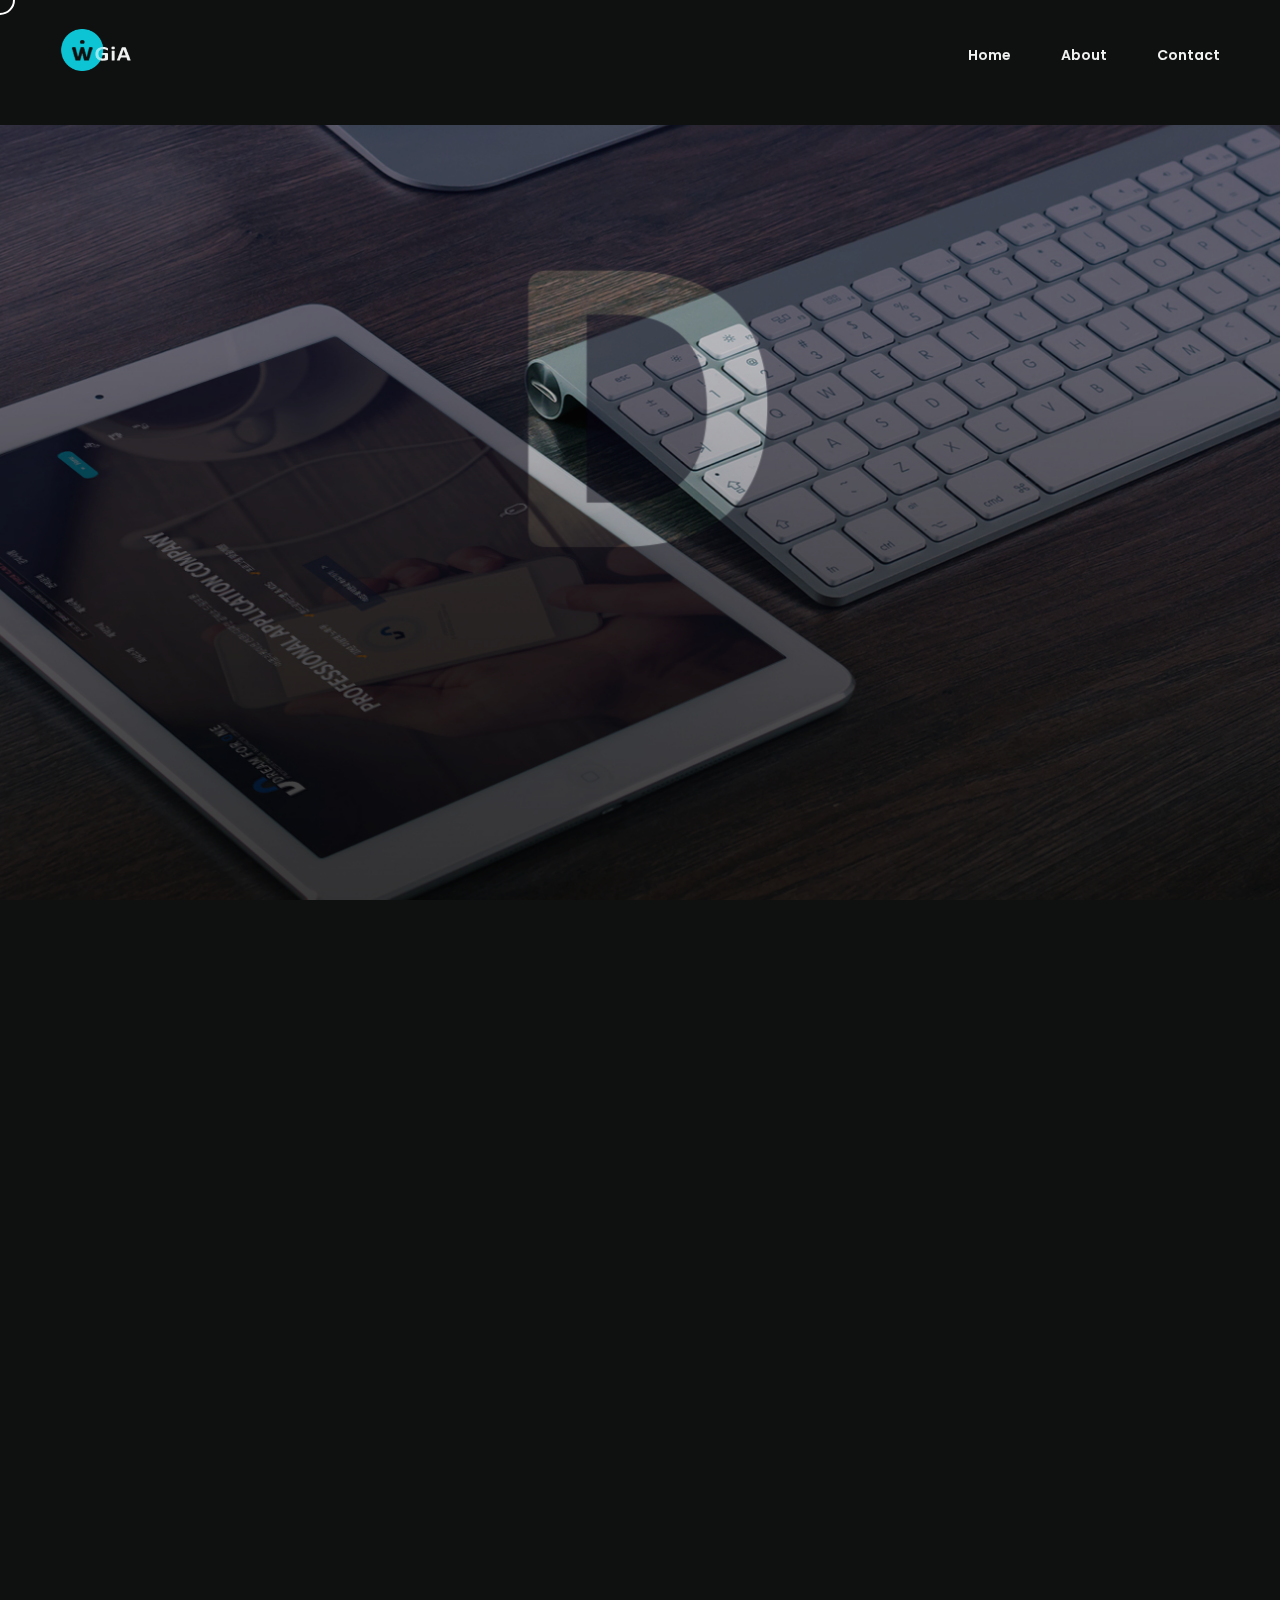
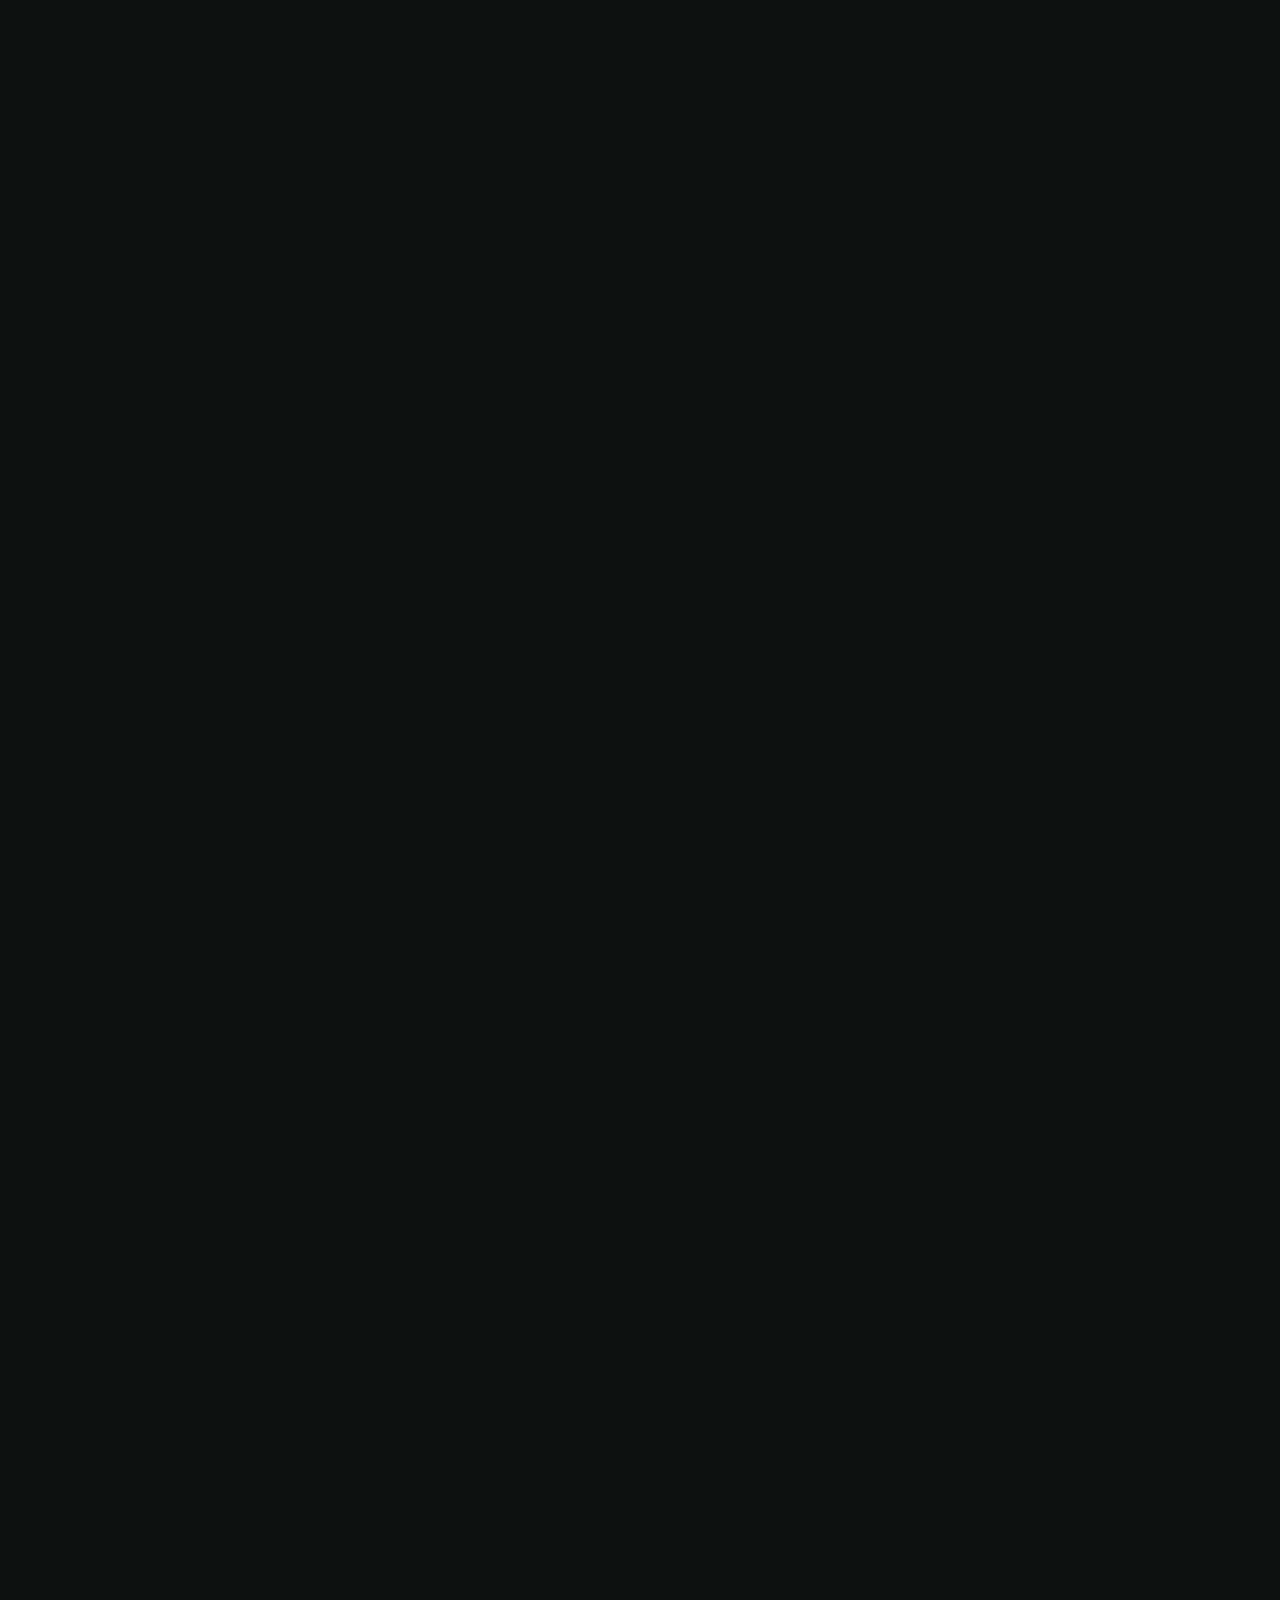
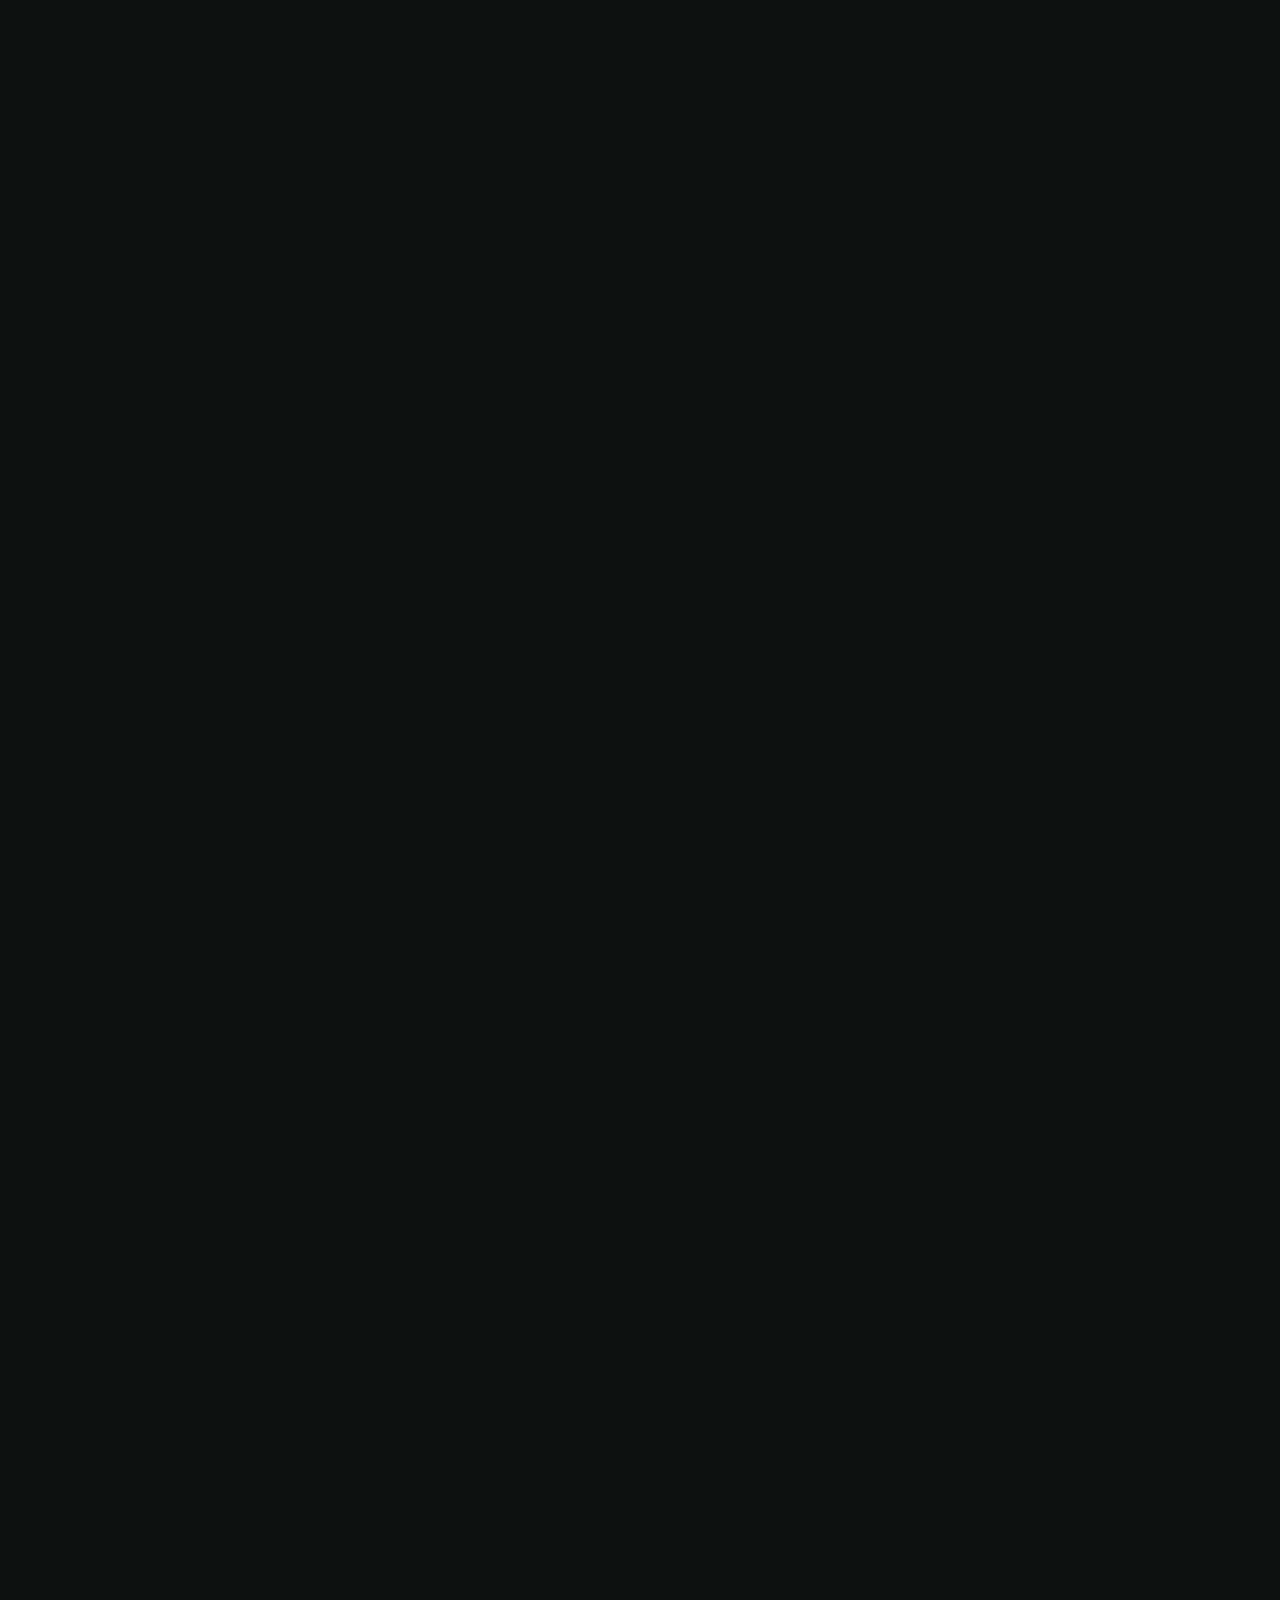
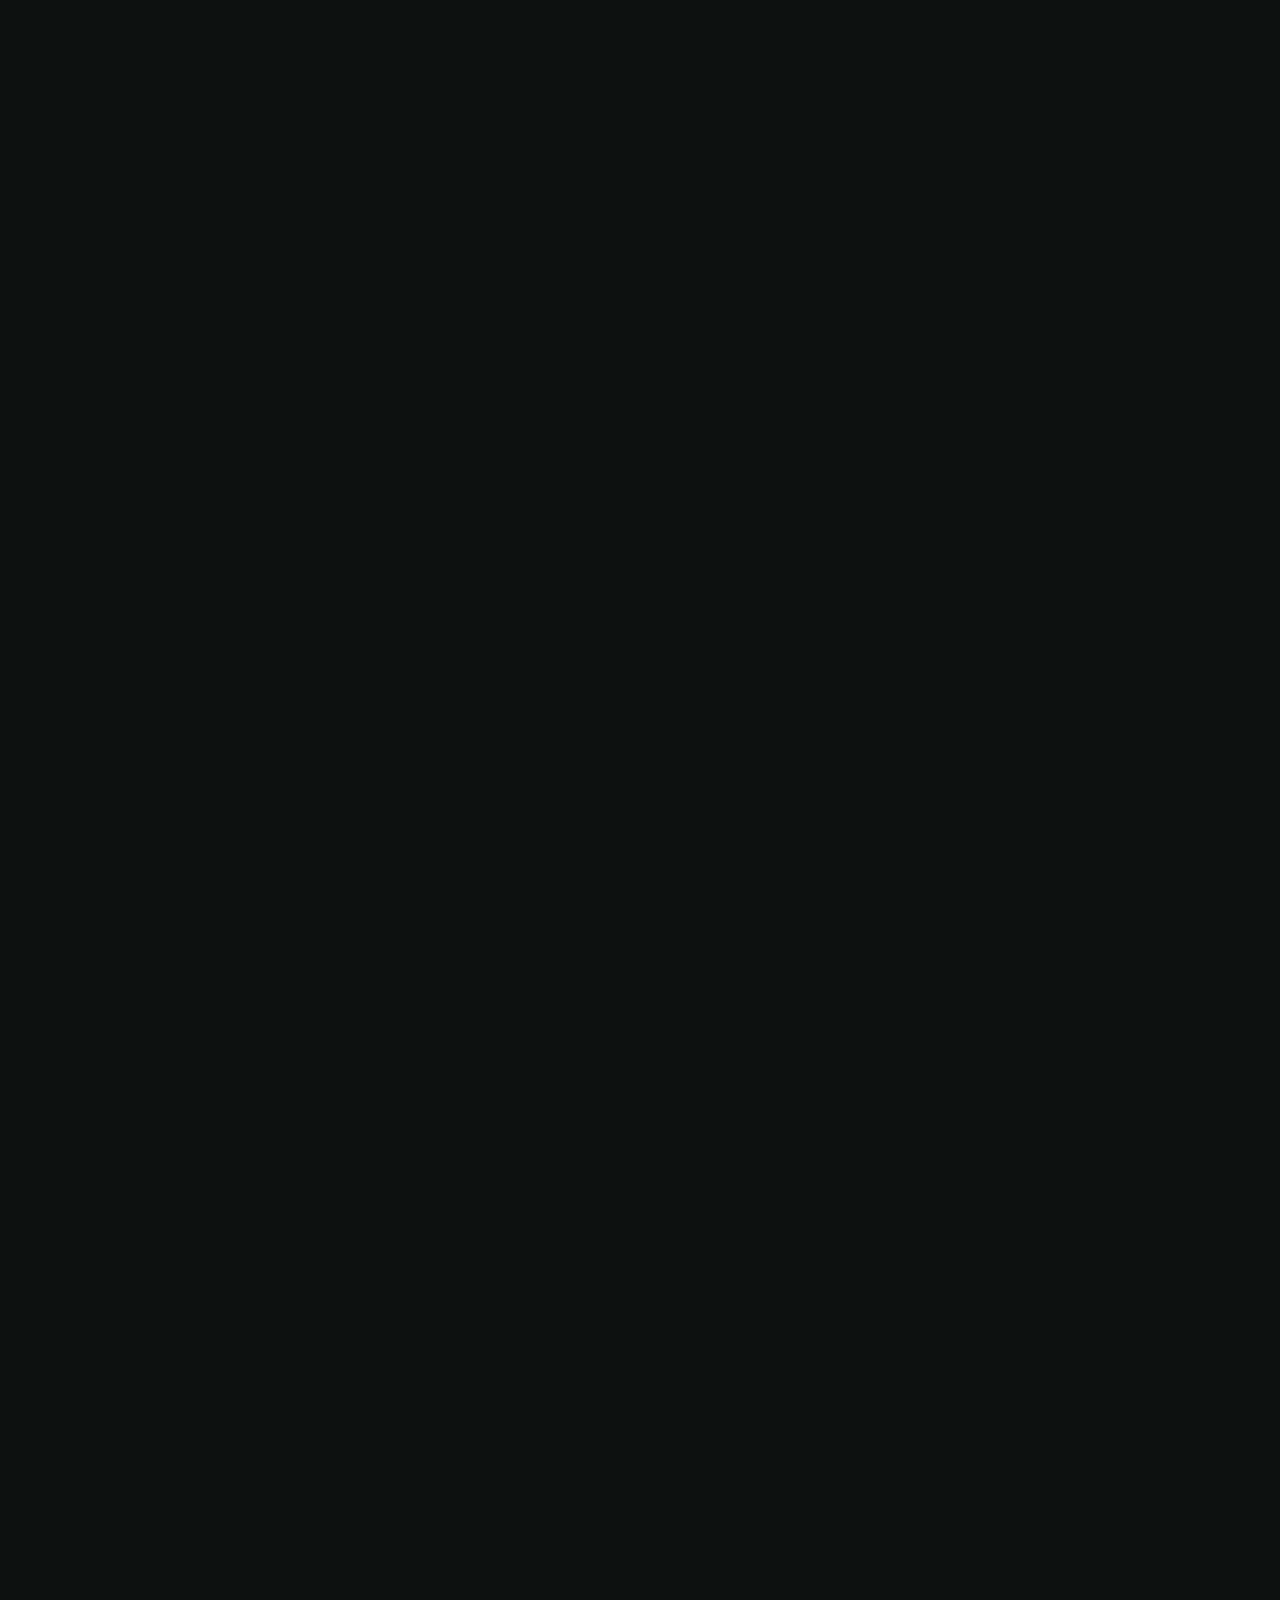
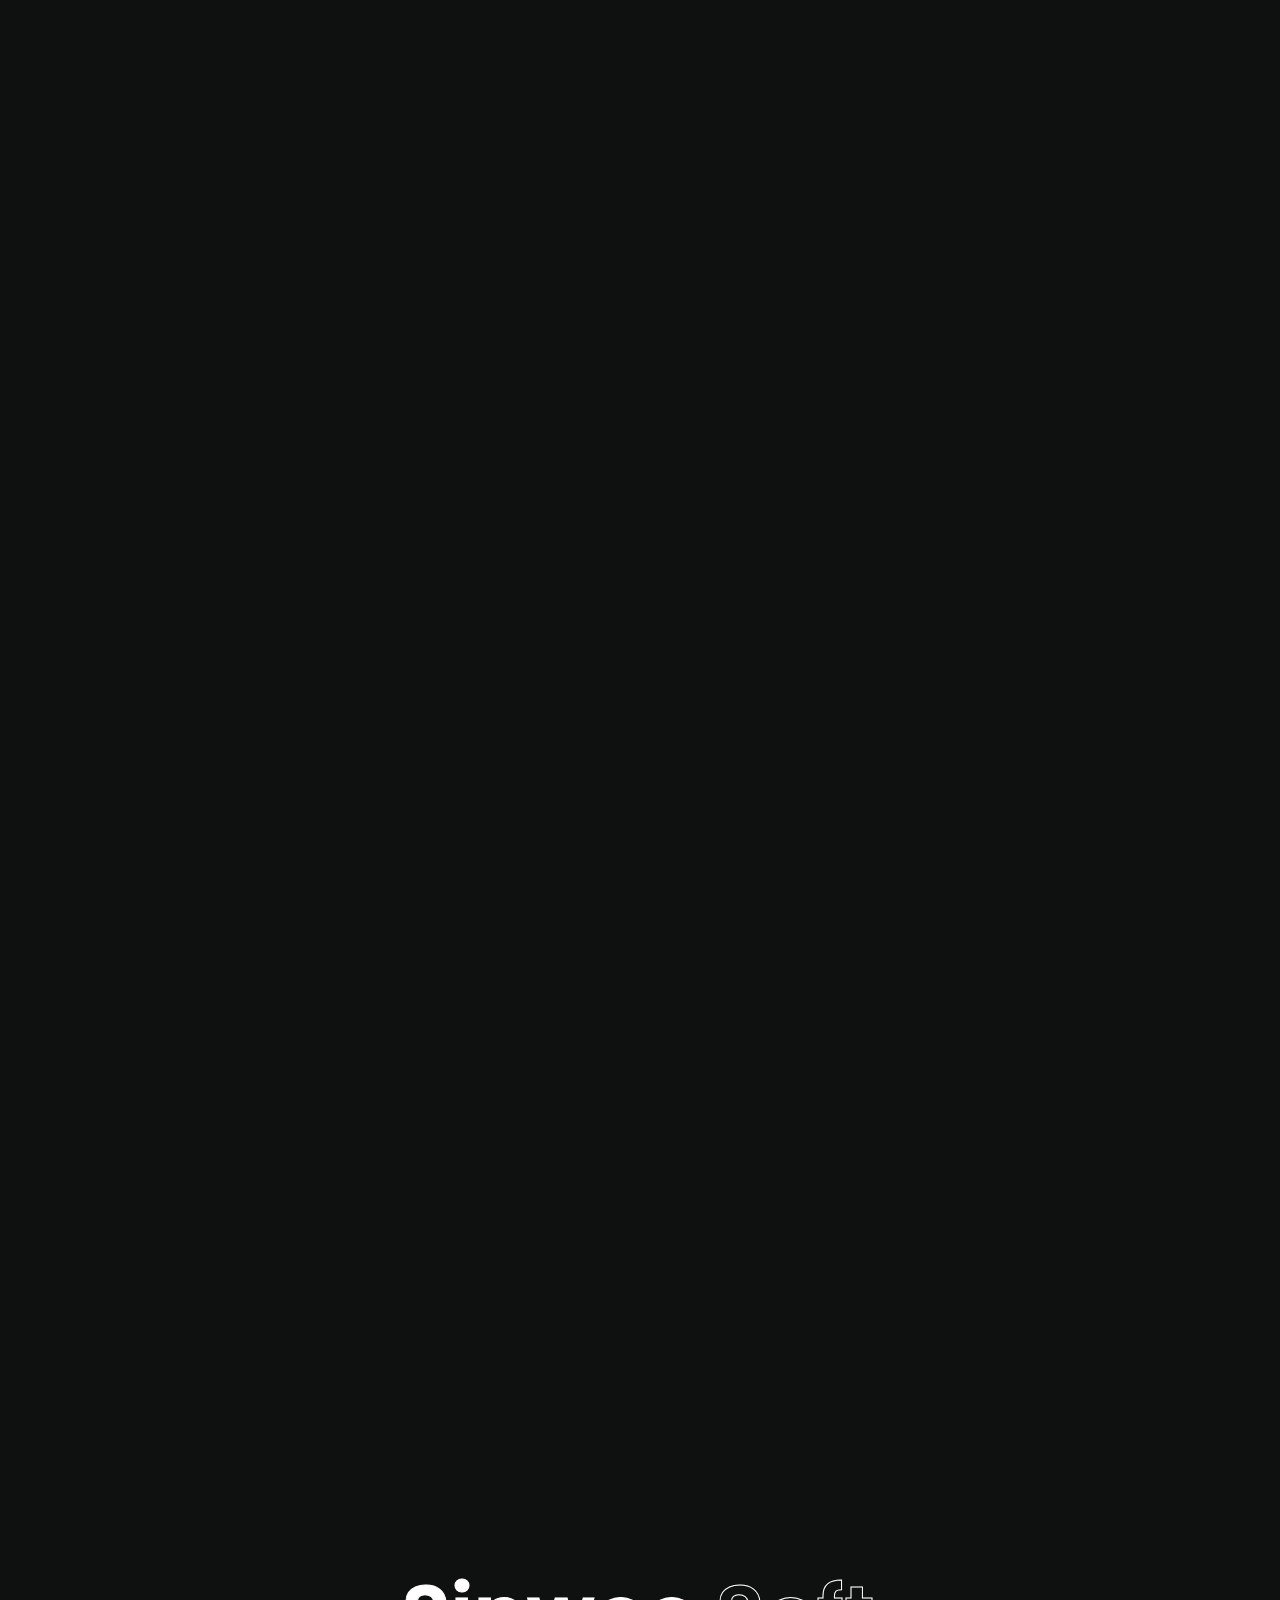
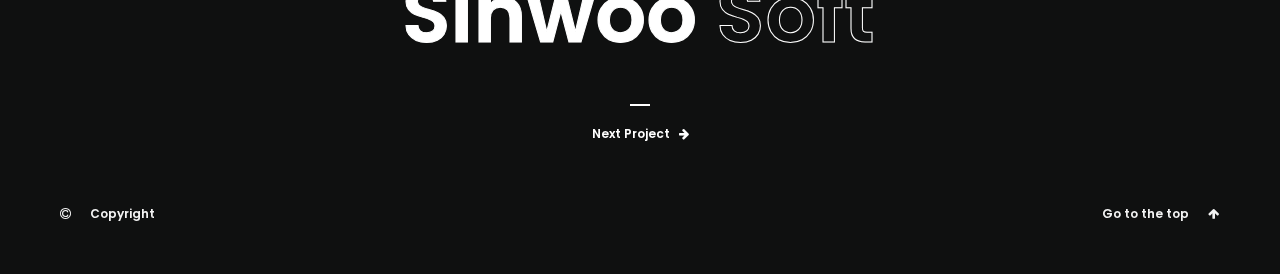
<file: project02.html>
<!DOCTYPE html>
<html lang="ko">
    <head>
        <meta charset="UTF-8" />
        <meta http-equiv="X-UA-Compatible" content="IE=edge">
        <meta name="viewport" content="width=device-width, initial-scale=1.0">   
        <meta name="title" content="Giawoo - Portfolio">
        <meta name="description" content="UX&UI Designer Giawoo's Portfolio">
        <meta name="keywords" content="UX&UI, Designer">
        <meta name="og:type" property="og:type" content="website">
        <meta name="og:url" property="og:url" content="giawoo.github.io">
        <meta name="og:image" property="og:image" content="https://giawoo.github.io/images/favi.png">
        <meta name="og:title" property="og:title" content="">
        <meta name="og:description" property="og:description" content="Giawoo's - Portfolio">
        <title>Gia's Portfolio - Dreamforone</title>         
        <link rel="icon" type="image/ico" href="favicon.ico" />
        <link href="style.css" rel="stylesheet" />
        <link href="css/font-awesome.min.css" rel="stylesheet" />
        <link href="https://fonts.googleapis.com/css?family=Poppins:300,400,600,700" rel="stylesheet">
        <script type="text/javascript" src='https://www.google-analytics.com/analytics.js'></script>
        <script type="text/javascript" src="js/jquery.min.js"></script>    
        <script type="text/javascript" src="js/plugins.js"></script>
        <script type="text/javascript" src="js/scripts.js"></script>
        <!--[if lt IE 9]>
            <script type="text/javascript" src="js/html5shiv.js"></script>
            <script type="text/javascript" src="js/respond.min.js"></script>
        <![endif]-->
    </head>

    <body class="hidden">
        <main>      
            <!-- Preloader 로딩바 -->
            <div class="preloader-wrap">
                <div class="outer">
                    <div class="inner">
                        <div class="percentage" id="precent"></div>                          
                    </div>
                </div>
            </div>
            <!--// Preloader 로딩바 //--> 
            
            <!-- 컨텐츠 영역 -->
            <div class="cd-index cd-main-content">
                <!-- Content -->
                <div id="page-content" class="light-content">
                    <!-- Header -->
                    <header class="classic-menu">
                        <div id="header-container">
                            <!-- Logo -->
                            <div id="logo" class="hide-ball">
                                <a class="ajax-link" data-type="page-transition" href="index.html">
                                    <img class="black-logo" src="images/logo.png" alt="WOOGIA Logo">
                                    <img class="white-logo" src="images/logo-white.png" alt="WOOGIA Logo">
                                </a>
                            </div>
                            <!--/Logo -->             
                            
                            <!-- Gnb -->
                            <nav> 
                                <div class="nav-height">
                                    <div class="outer">
                                        <div class="inner">           
                                            <ul data-breakpoint="1025" class="flexnav">
                                                <li class="link menu-timeline active"><a class="link" href="index.html">Home</a></li>
                                                <li class="link menu-timeline"><a class="ajax-link link" data-type="page-transition" href="about.html">About</a></li>  
                                                <li class="link menu-timeline"><a class="ajax-link link" data-type="page-transition" href="contact.html">Contact</a></li>
                                            </ul>            
                                        </div>
                                    </div> 
                                </div>          
                            </nav>
                            <!--/Gnb -->
                            
                            <!-- Menu -->
                            <div id="burger-wrapper" class="parallax-wrap">
                                <div id="menu-burger" class="parallax-element">
                                    <span></span>
                                    <span></span>
                                </div>
                            </div>
                            <!--/Menu -->
                        </div>
                    </header>
                    <!--/Header -->         
                    
                    <a id="page-action-holder" class="ajax-link" href="project01.html" data-type="page-transition" data-tooltip="go to work list" data-placement="top" style="color: rgb(0, 0, 0);">
                        <div id="backtoworks" style="color: rgb(0, 0, 0);">                                                    
                            <svg version="1.1" xmlns="http://www.w3.org/2000/svg" x="0px" y="0px" width="50px" height="50px" viewBox="0 0 80 80" xml:space="preserve">
                                <circle class="circle-action is-inner" cx="40" cy="40" r="36"></circle>
                                <circle class="circle-action is-outer" cx="40" cy="40" r="36"></circle>
                            </svg>
                            <i class="fa fa-angle-double-left" aria-hidden="true"></i>
                        </div>                          
                    </a>

                    <!-- Main -->
                    <div id="main">
                    
                        <!-- Section DreamForOne -->
                        <div id="Mwork" class="has-image">
                            <div id="Mwork-styles" class="parallax-onscroll">
                                <div id="Mwork-caption" class="text-align-center">
                                    <div class="inner">
                                        <h1 class="Mwork-title">Dream<span>ForOne</span></h1> 
                                        <h2 class="Mwork-subtitle">드림포원 홈페이지 개편 디자인 및 구축</h2>
                                        
                                        <div class="scroll-down-wrap no-border link">
                                            <a href="#" class="section-down-arrow ">
                                                <svg class="nectar-scroll-icon" viewBox="0 0 30 45" enable-background="new 0 0 30 45">
                                                    <path class="nectar-scroll-icon-path" fill="none" stroke="#ffffff" stroke-width="2" stroke-miterlimit="10" d="M15,1.118c12.352,0,13.967,12.88,13.967,12.88v18.76  c0,0-1.514,11.204-13.967,11.204S0.931,32.966,0.931,32.966V14.05C0.931,14.05,2.648,1.118,15,1.118z">
                                                    </path>
                                                </svg>
                                            </a>
                                        </div>                                              
                                    </div>
                                </div>                                            
                            </div>
                        </div>
                        <div id="Mwork-bg-wrapper">
                            <div id="Mwork-image-parallax">
                                <div id="Mwork-bg-image" style="background-image:url(images/product_02.jpg)"></div>
                            </div>
                        </div>                         
                        <!--/ Section DreamForOne -->   
                             
                        
                        <!-- Main Content -->
                        <div id="main-content">
                            <div id="main-page-content">
                                
                                <!-- Row -->
                                <div class="vc_row row_padding_top row_padding_bottom">
                                    
                                    <div class="container">
                                        
                                        <div class="two_third has-animation" data-delay="10">
                                            <h4 class="noto5">디자인 공작소 드림포원만의 Digital-Brand 스토리텔링</h4>
                                        </div>
                                        
                                        <div class="five_sixth has-animation last" data-delay="50">
                                            <p class="noto3">Storytelling 디자인 전략과 안정화된 개발 시스템을 목표를 지향하는 애플리케이션 ( 안드로이드/ IOS APP) 개발, Website 제작, Web Program 및 각종 Promotion 등 E-Business의 전반적인 업무를 하고 있는 웹 에이전시입니다.
                                            <br /><br />
                                            Application, WWW, MobileWeb 쇼핑몰 제작 안내 등 여러 디바이스에서 상품에 대한 정보를 쉽게 접근할 수 있도록, 반응형 웹으로 제작하였고, 웹 표준 및 웹 접근성을 준수하여 각 웹브라우저 또는 다양한 고객층이 이용 가능하도록 제공하였습니다.
                                            전체적인 Concept은 웹에이전시라는 회사의 이미지를 강조하였으며, Color는 Logo에 사용된 블루와 밝은 계통의 파스텔톤 민트블루로 디자인하였습니다.</p>
                                            <a href="http://www.dreamforone.com/~gia" target="_blank" class="link"><span>View More</span></a>
                                        </div>
                                        
                                    </div>
                                    
                                </div>
                                <!--/Row -->

                                <!-- Row --> 
                                <div class="vc_row 01">
                                    <div class="container">
                                        <figure class="has-animation img01" data-delay="10" >
                                            <img src="images/projects/dr01.jpg" alt="Dream design01">   
                                        </figure>
                                    </div>
                                </div>
                                <!--/Row -->            

                                <!-- Row --> 
                                <div class="vc_row 02">
                                    <div class="container">
                                        <figure class="has-animation img02" data-delay="10" >
                                            <img src="images/projects/dr02.jpg" alt="Dream design02">
                                        </figure>
                                    </div>
                                </div>
                                <!--/Row -->
                            
                                <!-- Row --> 
                                <div class="vc_row">
                                    <div class="container">
                                        <figure class="has-animation" data-delay="10" >
                                            <img src="images/projects/dr03.jpg" alt="Dream design03"> 
                                        </figure>
                                    </div>
                                </div>
                                <!--/Row -->
                            
                                <!-- Row --> 
                                <div class="vc_row">
                                    <div class="container">
                                        <figure class="has-animation" data-delay="10" >
                                            <img src="images/projects/dr04.jpg" alt="Dream design04">
                                        </figure>
                                    </div>
                                </div>
                                <!--/Row -->
                            
                                <!-- Row --> 
                                <div class="vc_row 03">
                                    <div class="container">
                                        <figure class="has-animation img03" data-delay="10" >
                                            <img src="images/projects/dr05.jpg" alt="Dream design05"> 
                                        </figure>
                                    </div>
                                </div>
                                <!--/Row -->
                            
                            </div>
                            <!--/Main Page Content --> 
                            
                            <!-- Project Navigation --> 
                            <div id="project-nav">
                                <div class="next-project-wrap">
                                    <div class="next-project-image" style="background-image:url(images/product_03.jpg)"></div>
                                    <a class="next-project-title next-ajax-link-project hide-ball " data-type="page-transition" href="project03.html">
                                        <div class="main-title">Sinwoo <span>Soft</span></div>
                                        <div class="main-subtitle">Next Project&nbsp;&nbsp;&nbsp;<i class="fa fa-arrow-right" aria-hidden="true"></i></div>
                                    </a>
                                </div>
                            </div>      
                            <!--/Project Navigation -->
                                                    
                                    
                        </div>
                        <!--/Main Content --> 
                    </div>
                    <!--/Main --> 
                    
                    
                    <!-- Footer -->
                    <footer class="hidden">        	
                        <div id="footer-container">
                        	
                            <div class="copyright-wrap">            	
                                <div class="copyright-icon"><i class="fa fa-copyright" aria-hidden="true"></i></div>
                                <div class="copyright-text">Copyright</div>
                                <div class="copyright">
                                    <p>2018 © Design by <a class="link" target="_blank" href="http://giawoo.github.io">WOOGIA .</a></p>
                                </div>                
                            </div>
                            
                            <div class="socials-wrap">            	
                                <a class="link" href="#none"><div class="socials-icon"><i class="fa fa-arrow-up" aria-hidden="true"></i></div>
                                <div class="socials-text">Go to the top</div></a>        
                            </div>
                            
                        </div>
                    </footer>
                    <!--/Footer -->  
        		</div>    
                <!--// Content //-->
    		</div>
            <!--// 컨텐츠 영역 //-->
    	</main>

        <div class="cd-cover-layer"></div>

        <!-- Mouse Cursor 스타일 -->
        <div id="magic-cursor">
            <div id="ball">
            	<div id="ball-loader"></div>
            </div>
        </div>
        <!--// Mouse Cursor 스타일 //-->

        <div id="rotate-device"></div>
    </body>
</html>
</file>
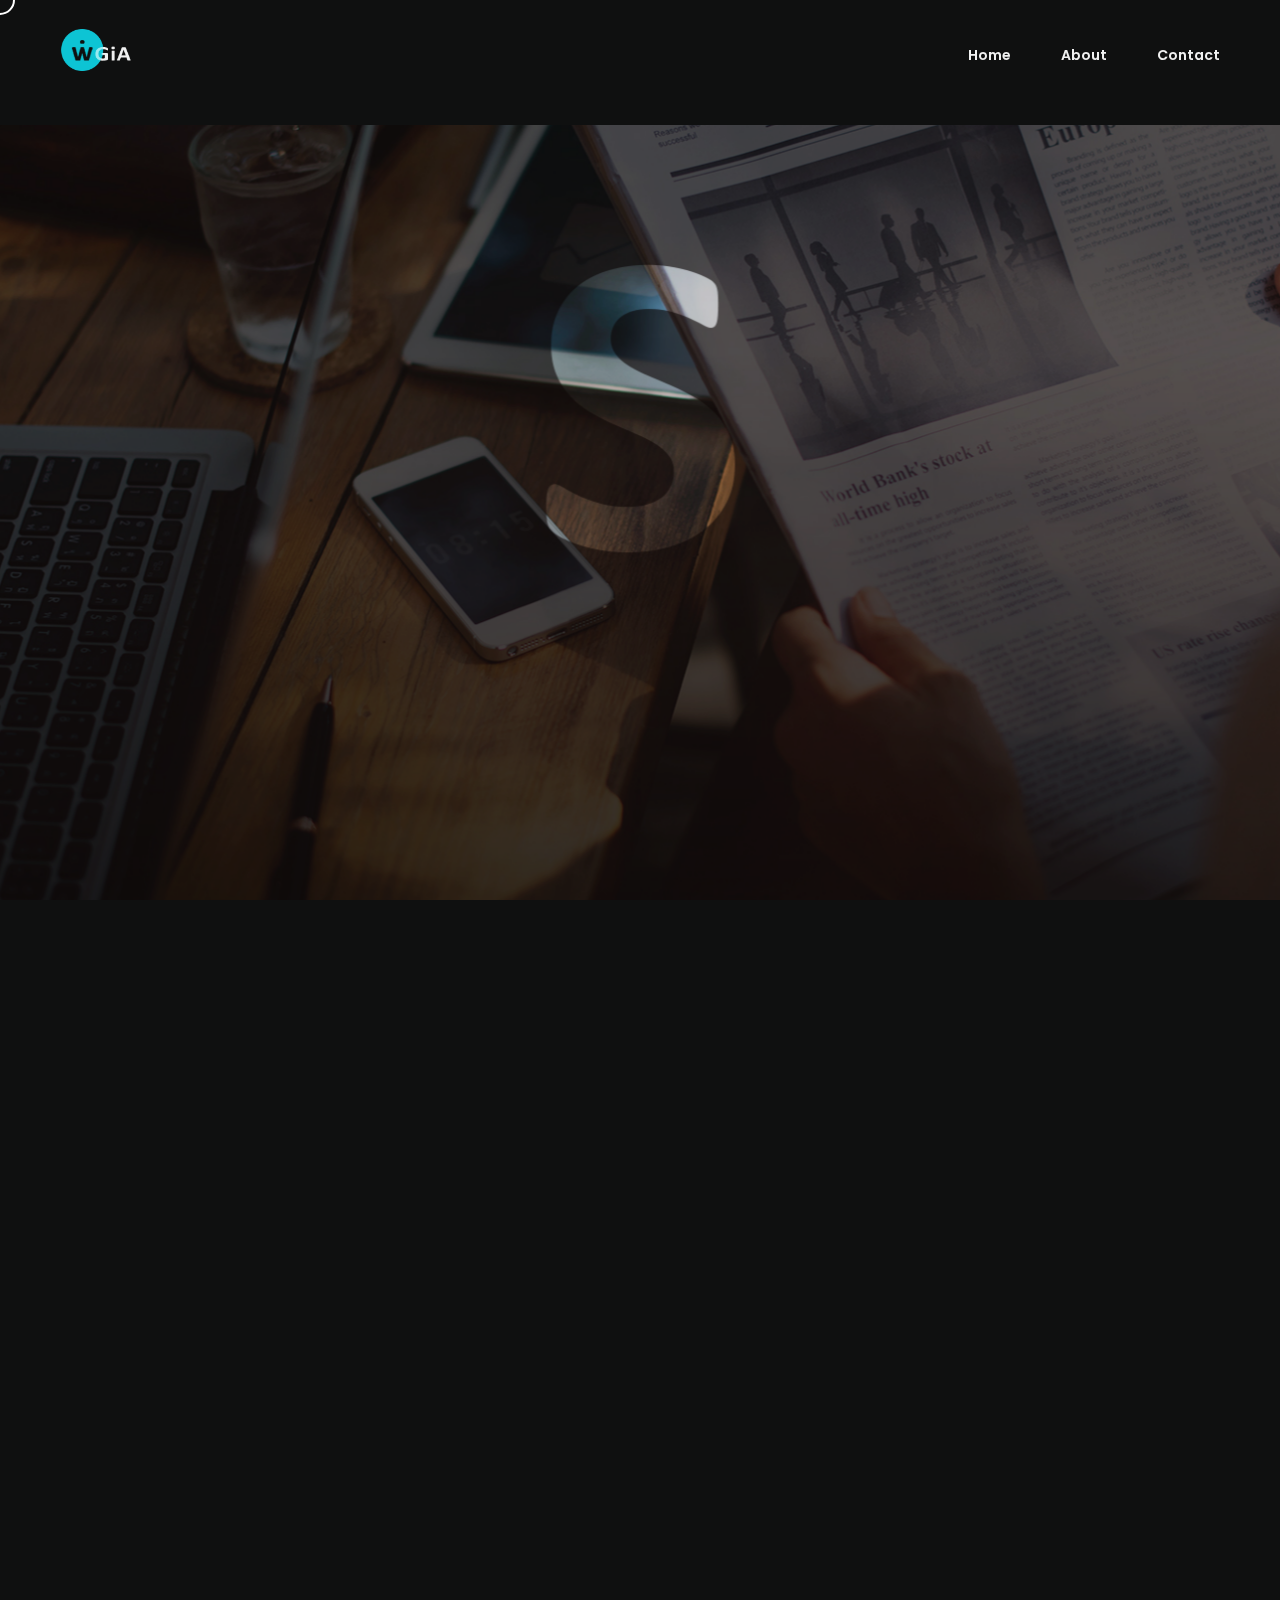
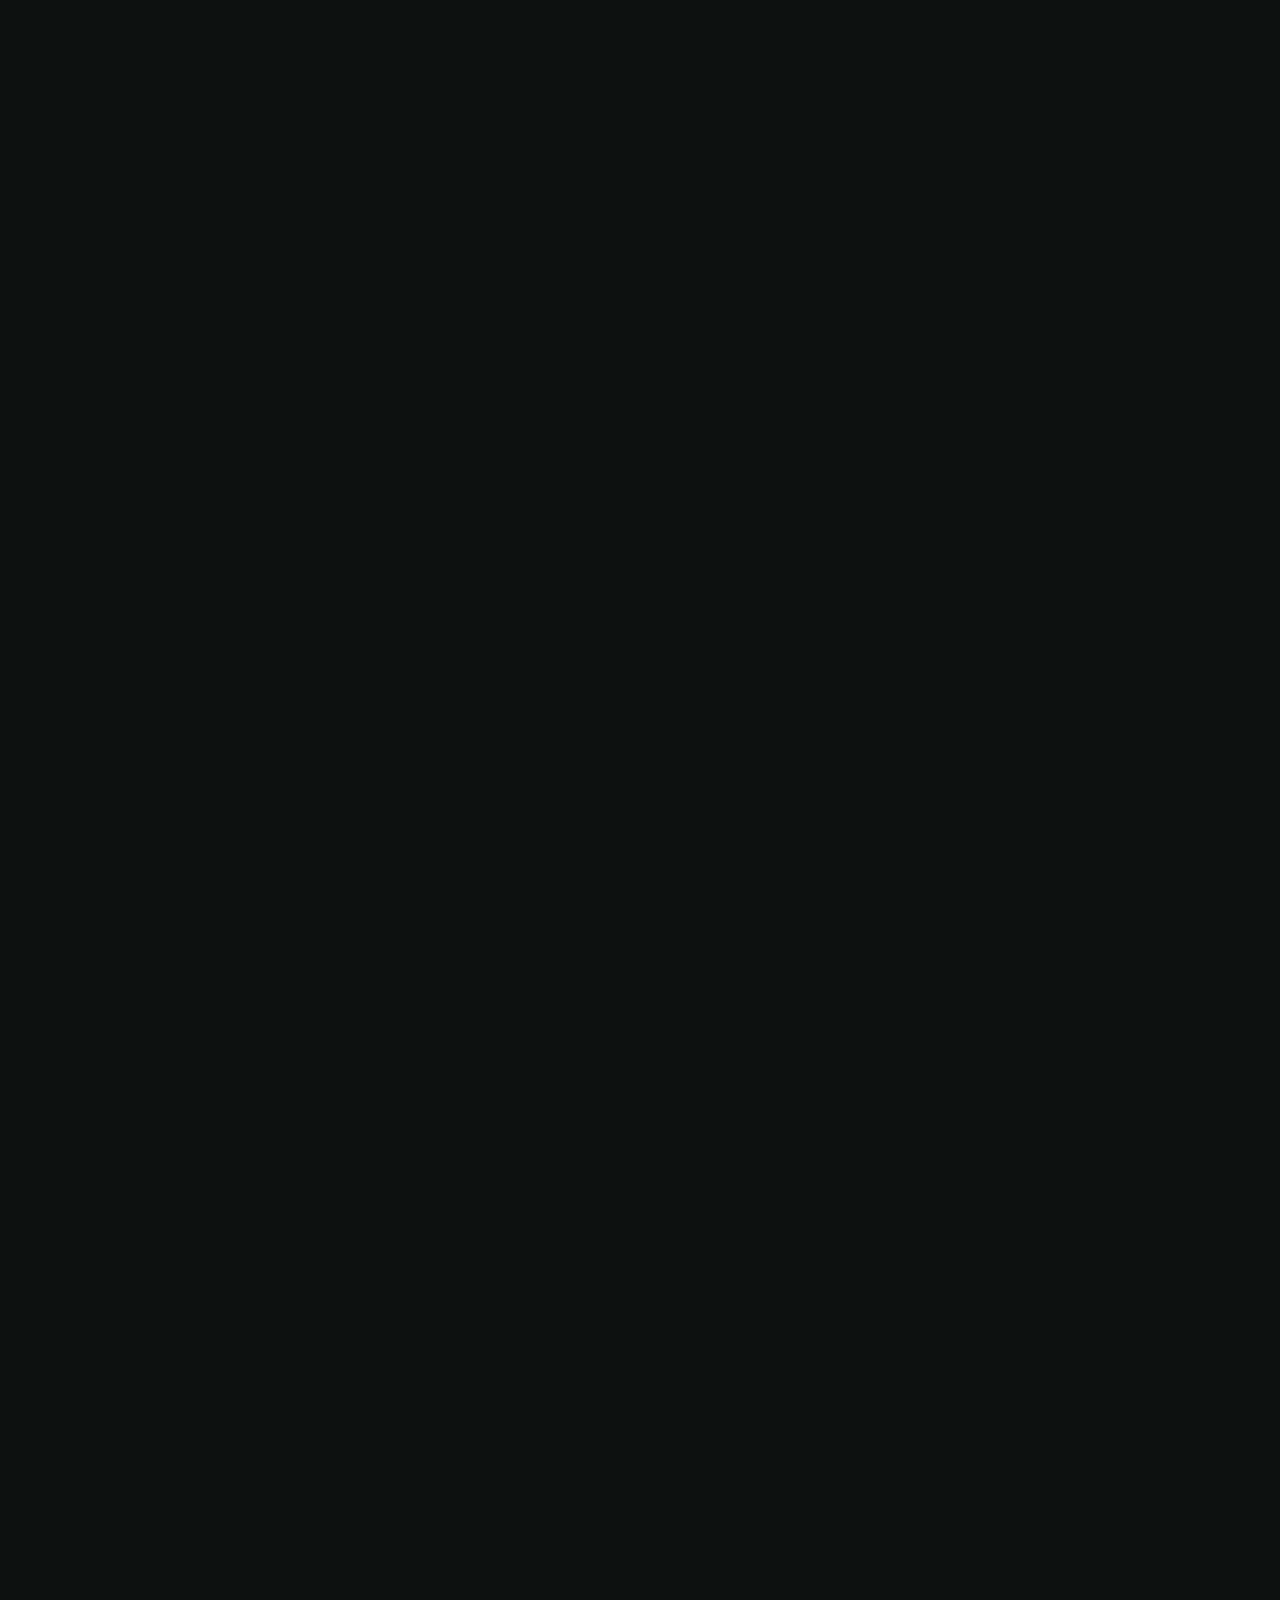
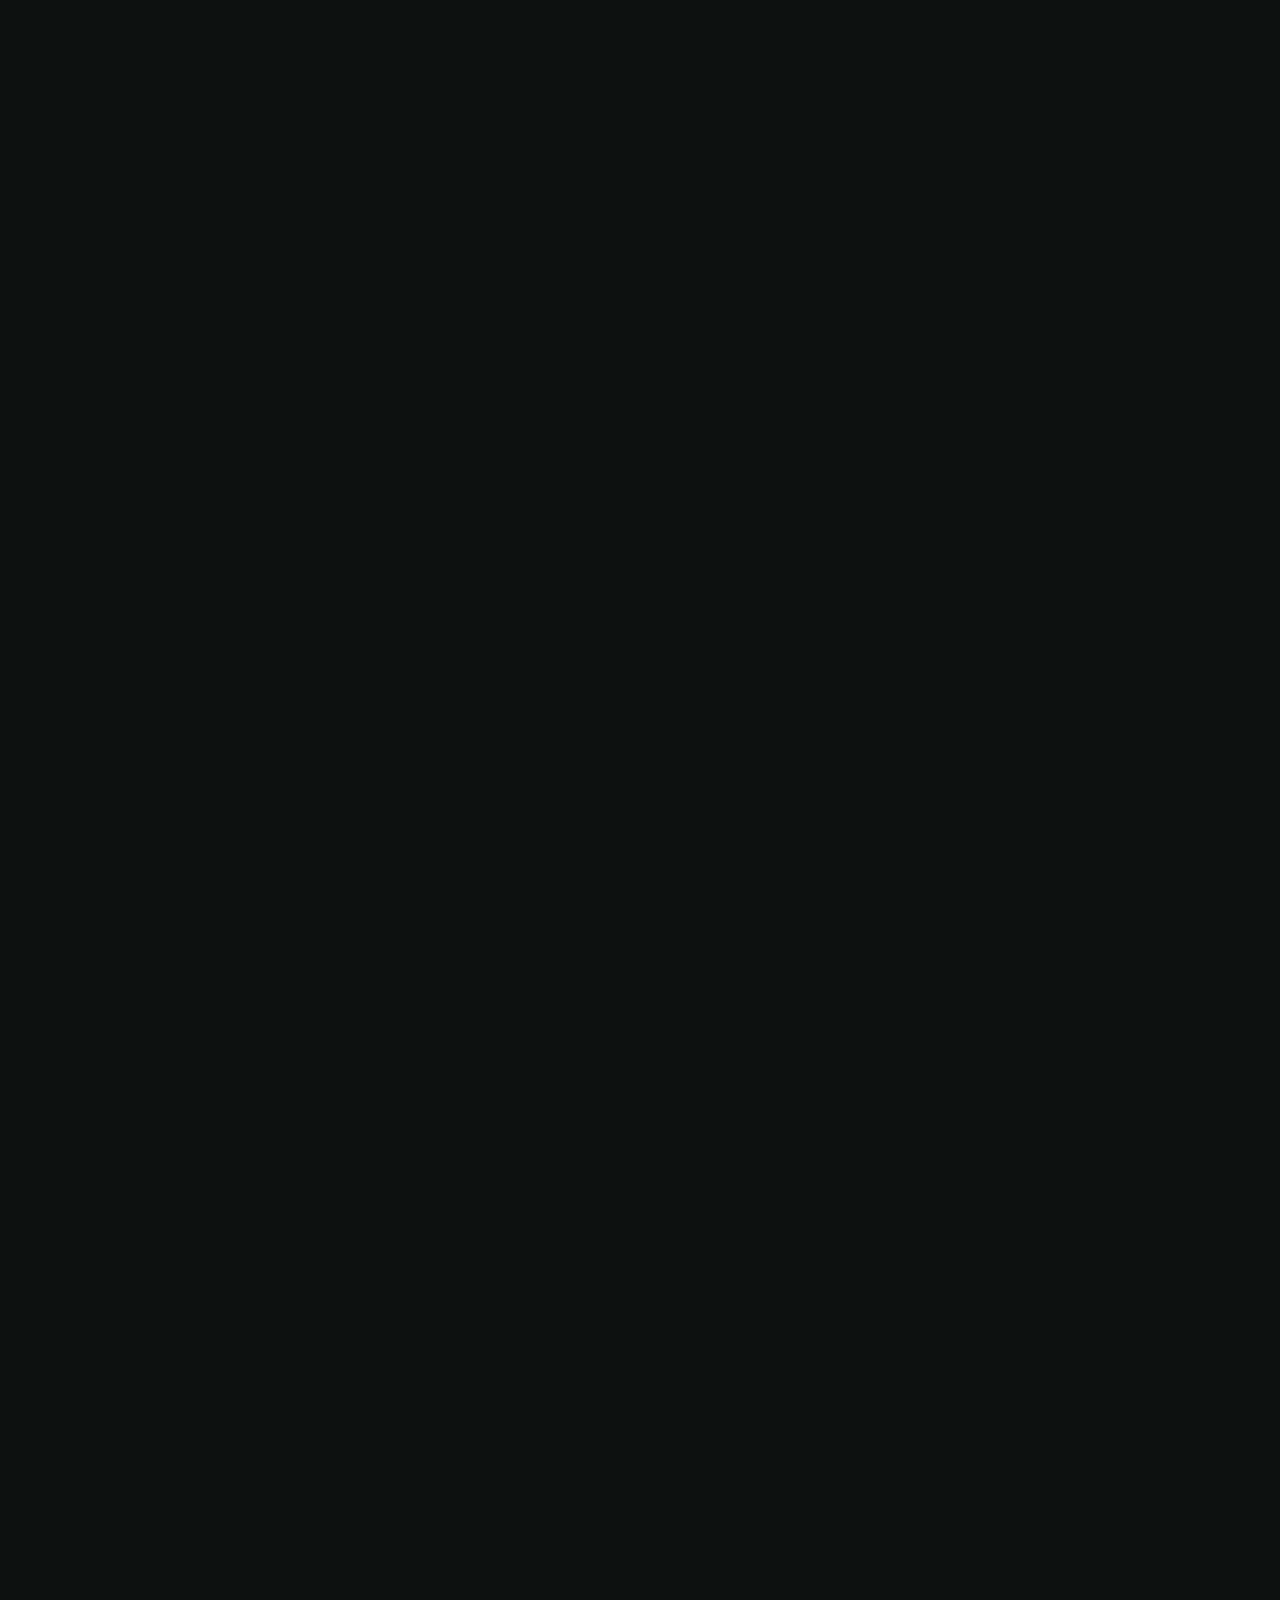
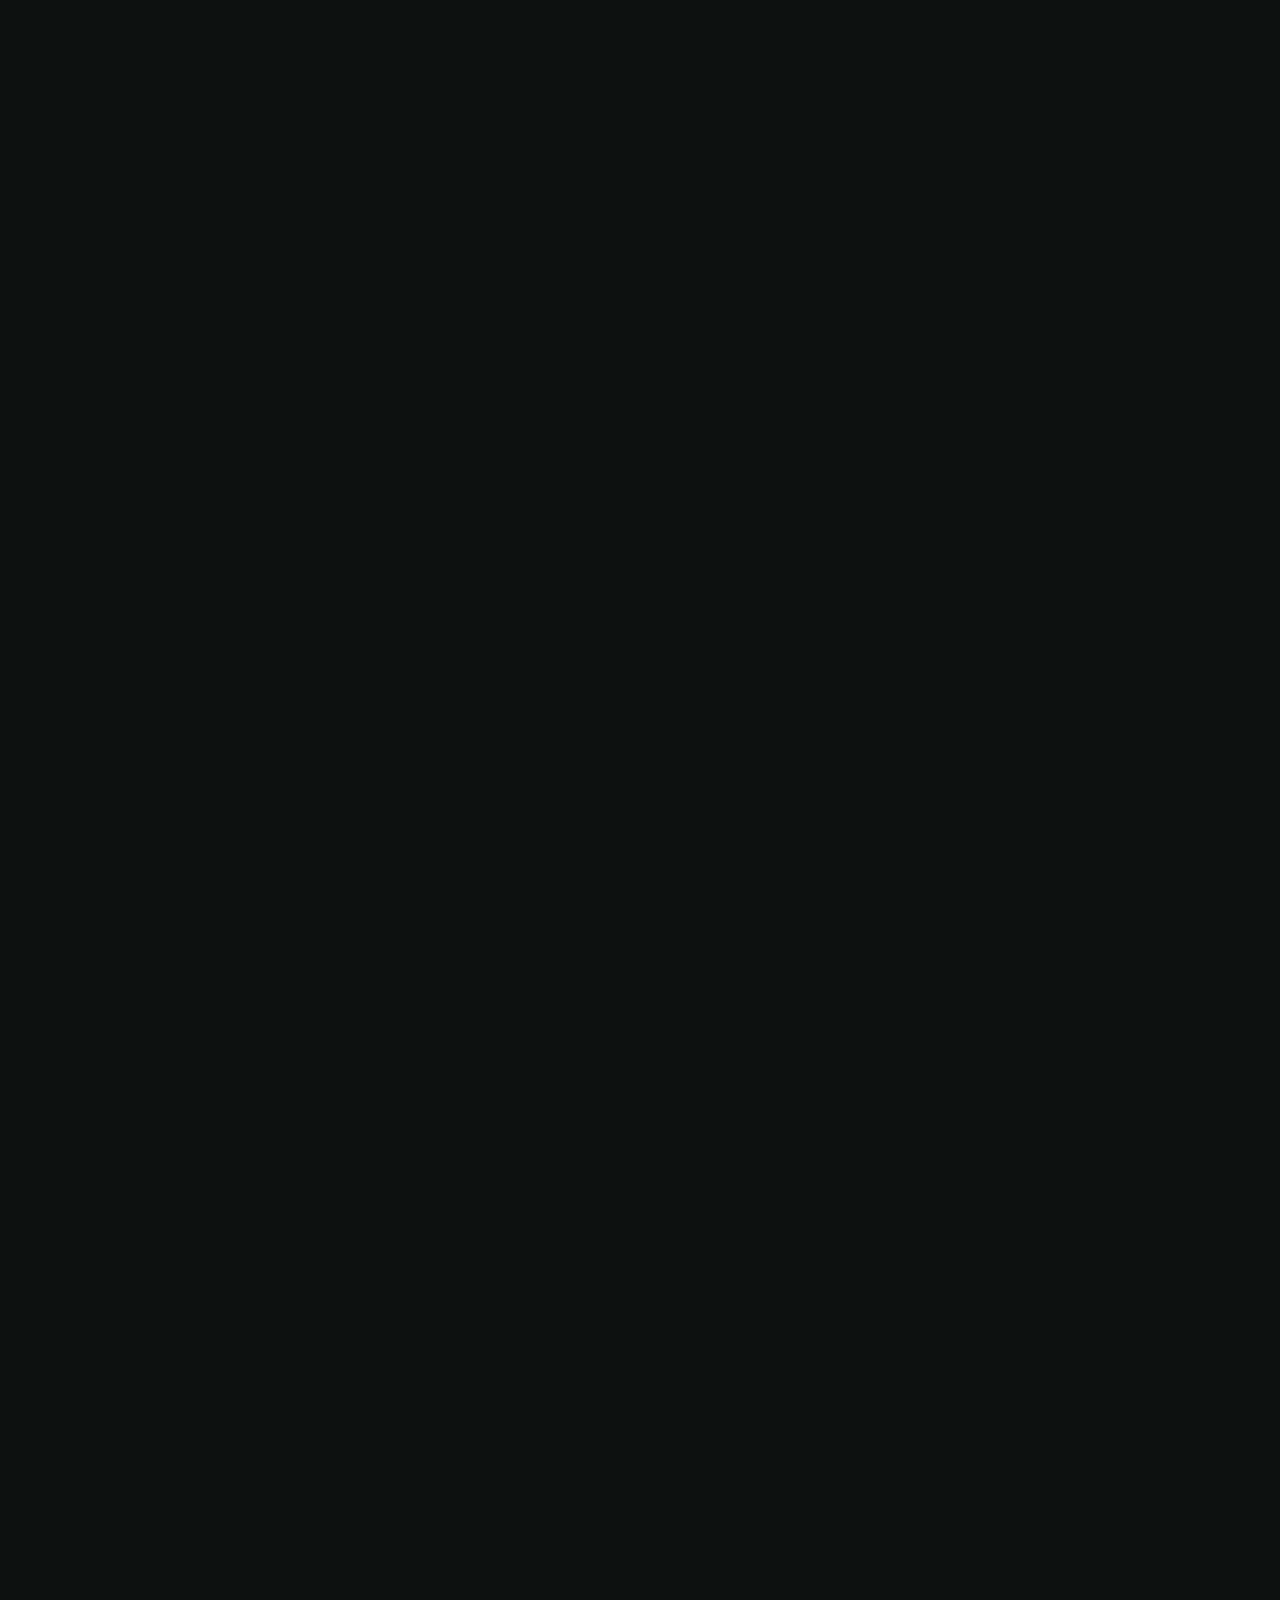
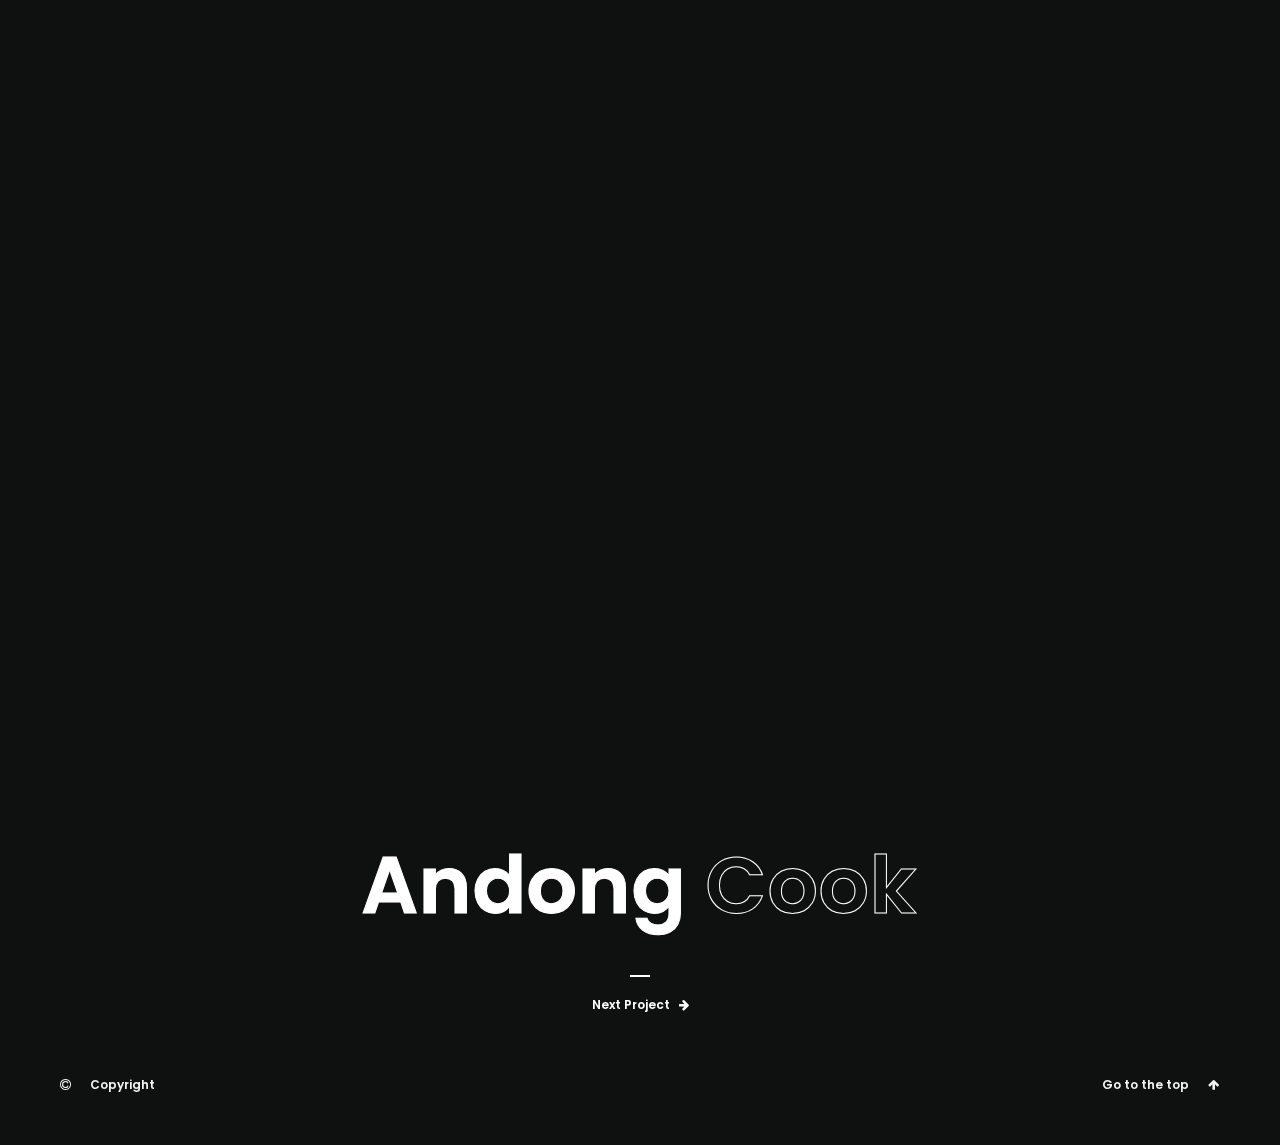
<file: project03.html>
<!DOCTYPE html>
<html lang="ko">
    <head>
        <meta charset="UTF-8" />
        <meta http-equiv="X-UA-Compatible" content="IE=edge">
        <meta name="viewport" content="width=device-width, initial-scale=1.0">   
        <meta name="title" content="Giawoo - Portfolio">
        <meta name="description" content="UX&UI Designer Giawoo's Portfolio">
        <meta name="keywords" content="UX&UI, Designer">
        <meta name="og:type" property="og:type" content="website">
        <meta name="og:url" property="og:url" content="giawoo.github.io">
        <meta name="og:image" property="og:image" content="https://giawoo.github.io/images/favi.png">
        <meta name="og:title" property="og:title" content="">
        <meta name="og:description" property="og:description" content="Giawoo's - Portfolio">
        <title>Gia's Portfolio - Sinwoosoft</title>         
        <link rel="icon" type="image/ico" href="favicon.ico" />
        <link href="style.css" rel="stylesheet" />
        <link href="css/font-awesome.min.css" rel="stylesheet" />
        <link href="https://fonts.googleapis.com/css?family=Poppins:300,400,600,700" rel="stylesheet">
        <script type="text/javascript" src='https://www.google-analytics.com/analytics.js'></script>
        <script type="text/javascript" src="js/jquery.min.js"></script>    
        <script type="text/javascript" src="js/plugins.js"></script>
        <script type="text/javascript" src="js/scripts.js"></script>
        <!--[if lt IE 9]>
            <script type="text/javascript" src="js/html5shiv.js"></script>
            <script type="text/javascript" src="js/respond.min.js"></script>
        <![endif]-->
    </head>

    <body class="hidden">
        <main>      
            <!-- Preloader 로딩바 -->
            <div class="preloader-wrap">
                <div class="outer">
                    <div class="inner">
                        <div class="percentage" id="precent"></div>                          
                    </div>
                </div>
            </div>
            <!--// Preloader 로딩바 //--> 
            
            <!-- 컨텐츠 영역 -->
            <div class="cd-index cd-main-content">
                <!-- Content -->
                <div id="page-content" class="light-content">
                    <!-- Header -->
                    <header class="classic-menu">
                        <div id="header-container">
                            <!-- Logo -->
                            <div id="logo" class="hide-ball">
                                <a class="ajax-link" data-type="page-transition" href="index.html">
                                    <img class="black-logo" src="images/logo.png" alt="WOOGIA Logo">
                                    <img class="white-logo" src="images/logo-white.png" alt="WOOGIA Logo">
                                </a>
                            </div>
                            <!--/Logo -->             
                            
                            <!-- Gnb -->
                            <nav> 
                                <div class="nav-height">
                                    <div class="outer">
                                        <div class="inner">           
                                            <ul data-breakpoint="1025" class="flexnav">
                                                <li class="link menu-timeline active"><a class="link" href="index.html">Home</a></li>
                                                <li class="link menu-timeline"><a class="ajax-link link" data-type="page-transition" href="about.html">About</a></li>  
                                                <li class="link menu-timeline"><a class="ajax-link link" data-type="page-transition" href="contact.html">Contact</a></li>
                                            </ul>            
                                        </div>
                                    </div> 
                                </div>          
                            </nav>
                            <!--/Gnb -->
                            
                            <!-- Menu -->
                            <div id="burger-wrapper" class="parallax-wrap">
                                <div id="menu-burger" class="parallax-element">
                                    <span></span>
                                    <span></span>
                                </div>
                            </div>
                            <!--/Menu -->
                        </div>
                    </header>
                    <!--/Header -->      
                    
                    <a id="page-action-holder" class="ajax-link" href="project02.html" data-type="page-transition" data-tooltip="go to work list" data-placement="top" style="color: rgb(0, 0, 0);">
                        <div id="backtoworks" style="color: rgb(0, 0, 0);">                                                    
                            <svg version="1.1" xmlns="http://www.w3.org/2000/svg" x="0px" y="0px" width="50px" height="50px" viewBox="0 0 80 80" xml:space="preserve">
                                <circle class="circle-action is-inner" cx="40" cy="40" r="36"></circle>
                                <circle class="circle-action is-outer" cx="40" cy="40" r="36"></circle>
                            </svg>
                            <i class="fa fa-angle-double-left" aria-hidden="true"></i>
                        </div>                          
                    </a>

                    <!-- Main -->
                    <div id="main">
                    
                        <!-- Section SinwooSoft -->
                        <div id="Mwork" class="has-image">
                            <div id="Mwork-styles" class="parallax-onscroll">
                                <div id="Mwork-caption" class="text-align-center">
                                    <div class="inner">
                                        <h1 class="Mwork-title">Sinwoo <span>Soft</span></h1> 
                                        <h2 class="Mwork-subtitle">신우소프트 어플리케이션 디자인, 구축 및 유지운영</h2>
                                        
                                        <div class="scroll-down-wrap no-border link">
                                            <a href="#" class="section-down-arrow ">
                                                <svg class="nectar-scroll-icon" viewBox="0 0 30 45" enable-background="new 0 0 30 45">
                                                    <path class="nectar-scroll-icon-path" fill="none" stroke="#ffffff" stroke-width="2" stroke-miterlimit="10" d="M15,1.118c12.352,0,13.967,12.88,13.967,12.88v18.76  c0,0-1.514,11.204-13.967,11.204S0.931,32.966,0.931,32.966V14.05C0.931,14.05,2.648,1.118,15,1.118z">
                                                    </path>
                                                </svg>
                                            </a>
                                        </div>                                              
                                    </div>
                                </div>                                            
                            </div>
                        </div>
                        <div id="Mwork-bg-wrapper">
                            <div id="Mwork-image-parallax">
                                <div id="Mwork-bg-image" style="background-image:url(images/product_03.jpg)"></div>
                            </div>
                        </div>                         
                        <!--/ Section SinwooSoft -->   
                             
                        
                        <!-- Main Content -->
                        <div id="main-content">
                            <div id="main-page-content">
                                
                                 <!-- Row -->
                                <div class="vc_row row_padding_top row_padding_bottom">
                                    
                                    <div class="container has-animation" data-delay="10">
                                        
                                        <div class="two_third"><h3 class="noto5">간편하고 믿을 수 있는 Clock in for Work</h3></div>
                                        
                                        <div class="five_sixth last">
                                            <p class="noto3">Application 홍보용으로 만들어진 Web page는 FullPage로 마우스를 내리면서 애플리케이션 소개, 비콘 신청방법에 대한 설명, 배송 방법, 고객센터 등으로 구성하였습니다. 신우 소프트 로고 컬러를 메인 컬러로 사용하여 디자인하였습니다. 
                                            <br /><br />
                                            인력 관리 출퇴근 Application으로 밝은 느낌의 Concept 디자인하였습니다. Hybrid web 기반으로 출퇴근 기록의 Beacon 기기와 연동하여 관리하는 시스템입니다.
                                            Yellew color를 Main-color로 보다, 즐겁고 Wit 있는 출근 대장의 이미지를 전달합니다. 출퇴근 시간 기록에 Focus 맞추고 있지만 개개인에 맞는 설정으로 입사부터 퇴사 기록까지 관리 가능하며, 관리자와 직원 version 나누어 사용자의 Needs를 충족시켰습니다.
                                            </p>
                                             <a href="https://play.google.com/store/apps/details?id=kr.foryou.sinwoosoft" target="_blank" class="link"><span>View More</span></a>
                                            
                                        </div>
                                        
                                    </div>
                                    
                                </div>
                                <!--/Row -->
                            
                                <!-- Row --> 
                                <div class="vc_row">
                                    <div class="container">
                                        <figure class="has-animation" data-delay="10" >
                                            <img src="images/projects/sw01.jpg" alt="Sinwoo design01">   
                                        </figure>
                                    </div>
                                </div>
                                <!--/Row -->

                                <!-- Row --> 
                                <div class="vc_row">
                                    <div class="container">
                                        <figure class="has-animation" data-delay="10" >
                                            <img src="images/projects/sw02.jpg" alt="Sinwoo design02">
                                        </figure>
                                    </div>
                                </div>
                                <!--/Row -->

                                <!-- Row --> 
                                <div class="vc_row">
                                    <div class="container">
                                        <figure class="has-animation" data-delay="10" >
                                            <img src="images/projects/sw03.jpg" alt="Sinwoo design03">
                                        </figure>
                                    </div>
                                </div>
                                <!--/Row -->

                                <!-- Row --> 
                                <div class="vc_row">
                                    <div class="container">
                                        <figure class="has-animation" data-delay="10" >
                                            <img src="images/projects/sw04.jpg" alt="Sinwoo design04">
                                        </figure>
                                    </div>
                                </div>
                                <!--/Row -->

                                <!-- Row --> 
                                <div class="vc_row">
                                    <div class="container">
                                        <figure class="has-animation" data-delay="10" >
                                            <img src="images/projects/sw05.jpg" alt="Sinwoo design05"> 
                                        </figure>
                                    </div>
                                </div>
                                <!--/Row -->

                            </div>
                            <!--/Main Page Content --> 
                            
                            <!-- Project Navigation --> 
                            <div id="project-nav">
                                <div class="next-project-wrap">
                                    <div class="next-project-image" style="background-image:url(images/product_04.jpg)"></div>
                                    <a class="next-project-title next-ajax-link-project hide-ball " data-type="page-transition" href="project04.html">
                                        <div class="main-title">Andong <span>Cook</span></div>
                                        <div class="main-subtitle">Next Project&nbsp;&nbsp;&nbsp;<i class="fa fa-arrow-right" aria-hidden="true"></i></div>
                                    </a>
                                </div>
                            </div>      
                            <!--/Project Navigation -->
                                                    
                                    
                        </div>
                        <!--/Main Content --> 
                    </div>
                    <!--/Main --> 
                    
                    
                    <!-- Footer -->
                    <footer class="hidden">         
                        <div id="footer-container">
                            
                            <div class="copyright-wrap">                
                                <div class="copyright-icon"><i class="fa fa-copyright" aria-hidden="true"></i></div>
                                <div class="copyright-text">Copyright</div>
                                <div class="copyright">
                                    <p>2018 © Design by <a class="link" target="_blank" href="http://giawoo.github.io">WOOGIA .</a></p>
                                </div>                
                            </div>
                            
                            <div class="socials-wrap">            	
                                <a class="link" href="#none"><div class="socials-icon"><i class="fa fa-arrow-up" aria-hidden="true"></i></div>
                                <div class="socials-text">Go to the top</div></a>        
                            </div>
                            
                        </div>
                    </footer>
                    <!--/Footer -->
                </div>    
                <!--// Content //-->
            </div>
            <!--// 컨텐츠 영역 //-->
        </main>

        <div class="cd-cover-layer"></div>
        
        <!-- Mouse Cursor 스타일 -->
        <div id="magic-cursor">
            <div id="ball">
                <div id="ball-loader"></div>
            </div>
        </div>
        <!--// Mouse Cursor 스타일 //-->

        <div id="rotate-device"></div>
    </body>
</html>
</file>
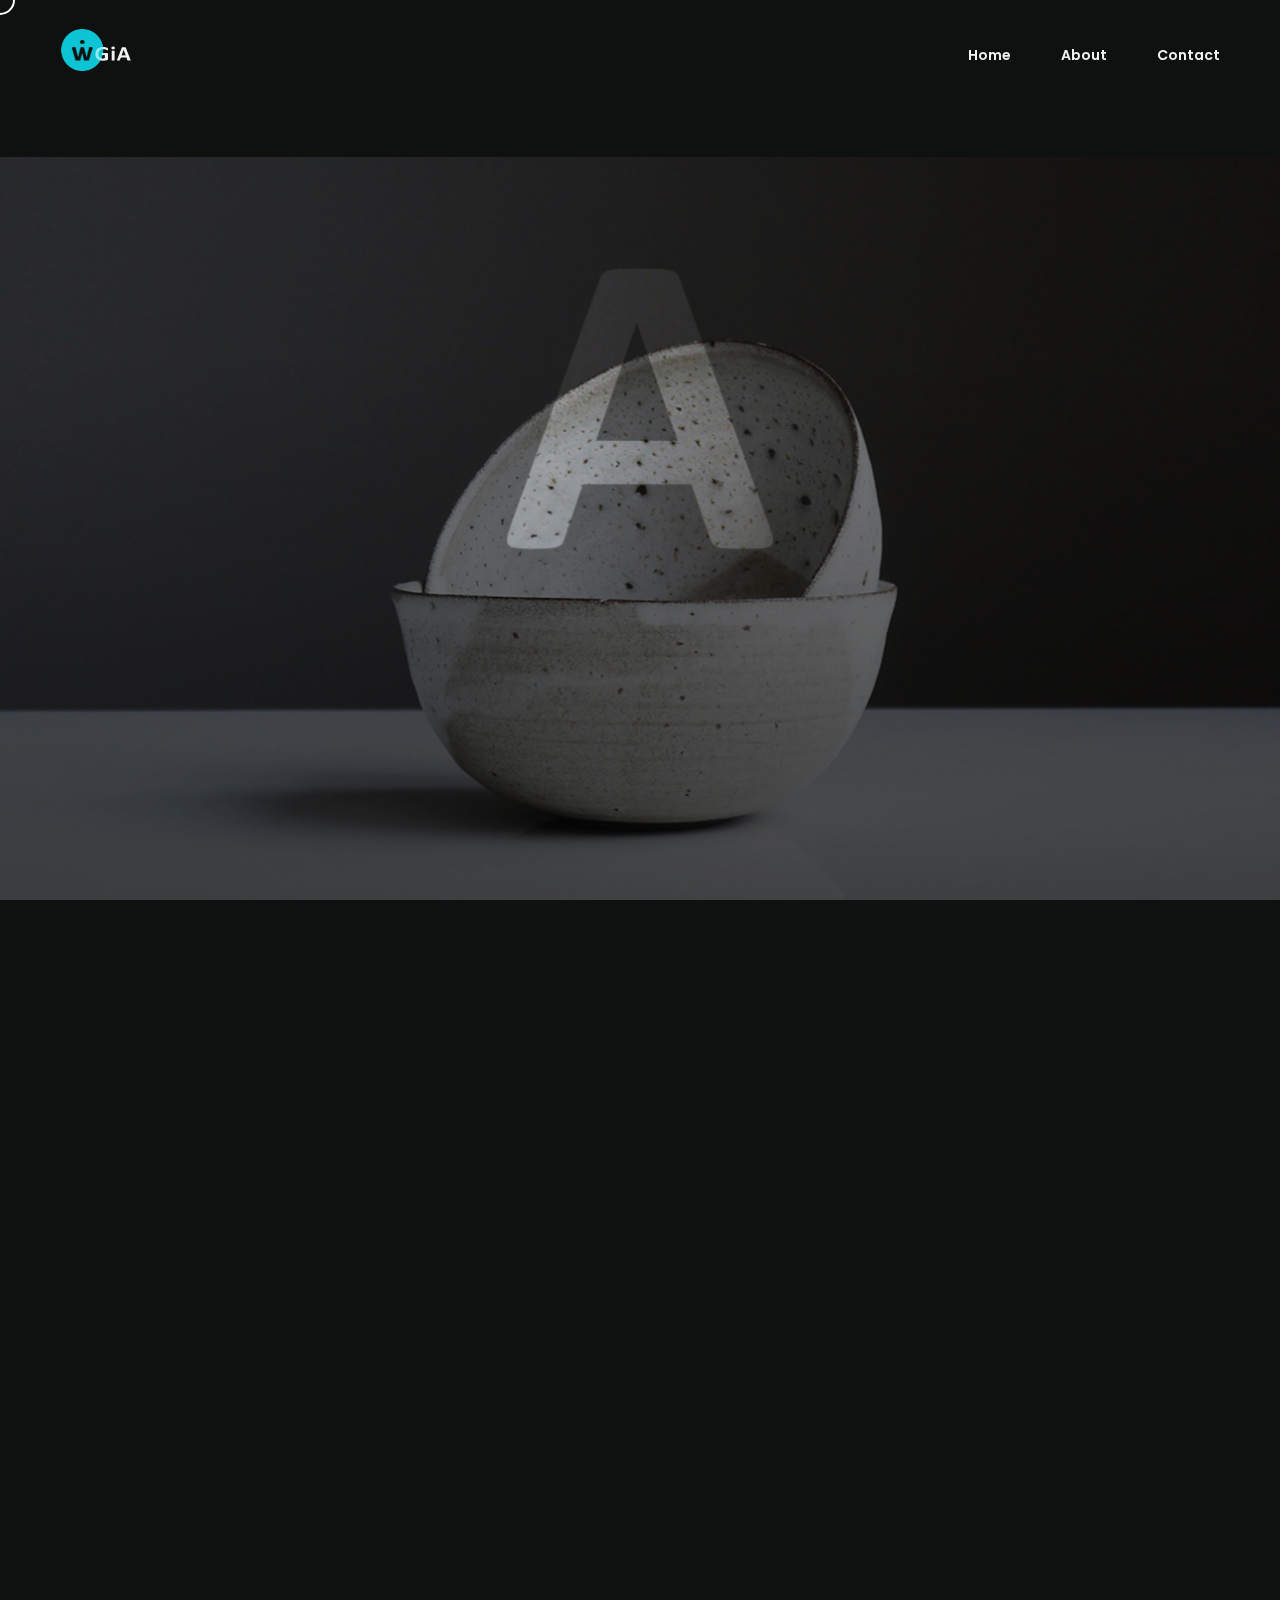
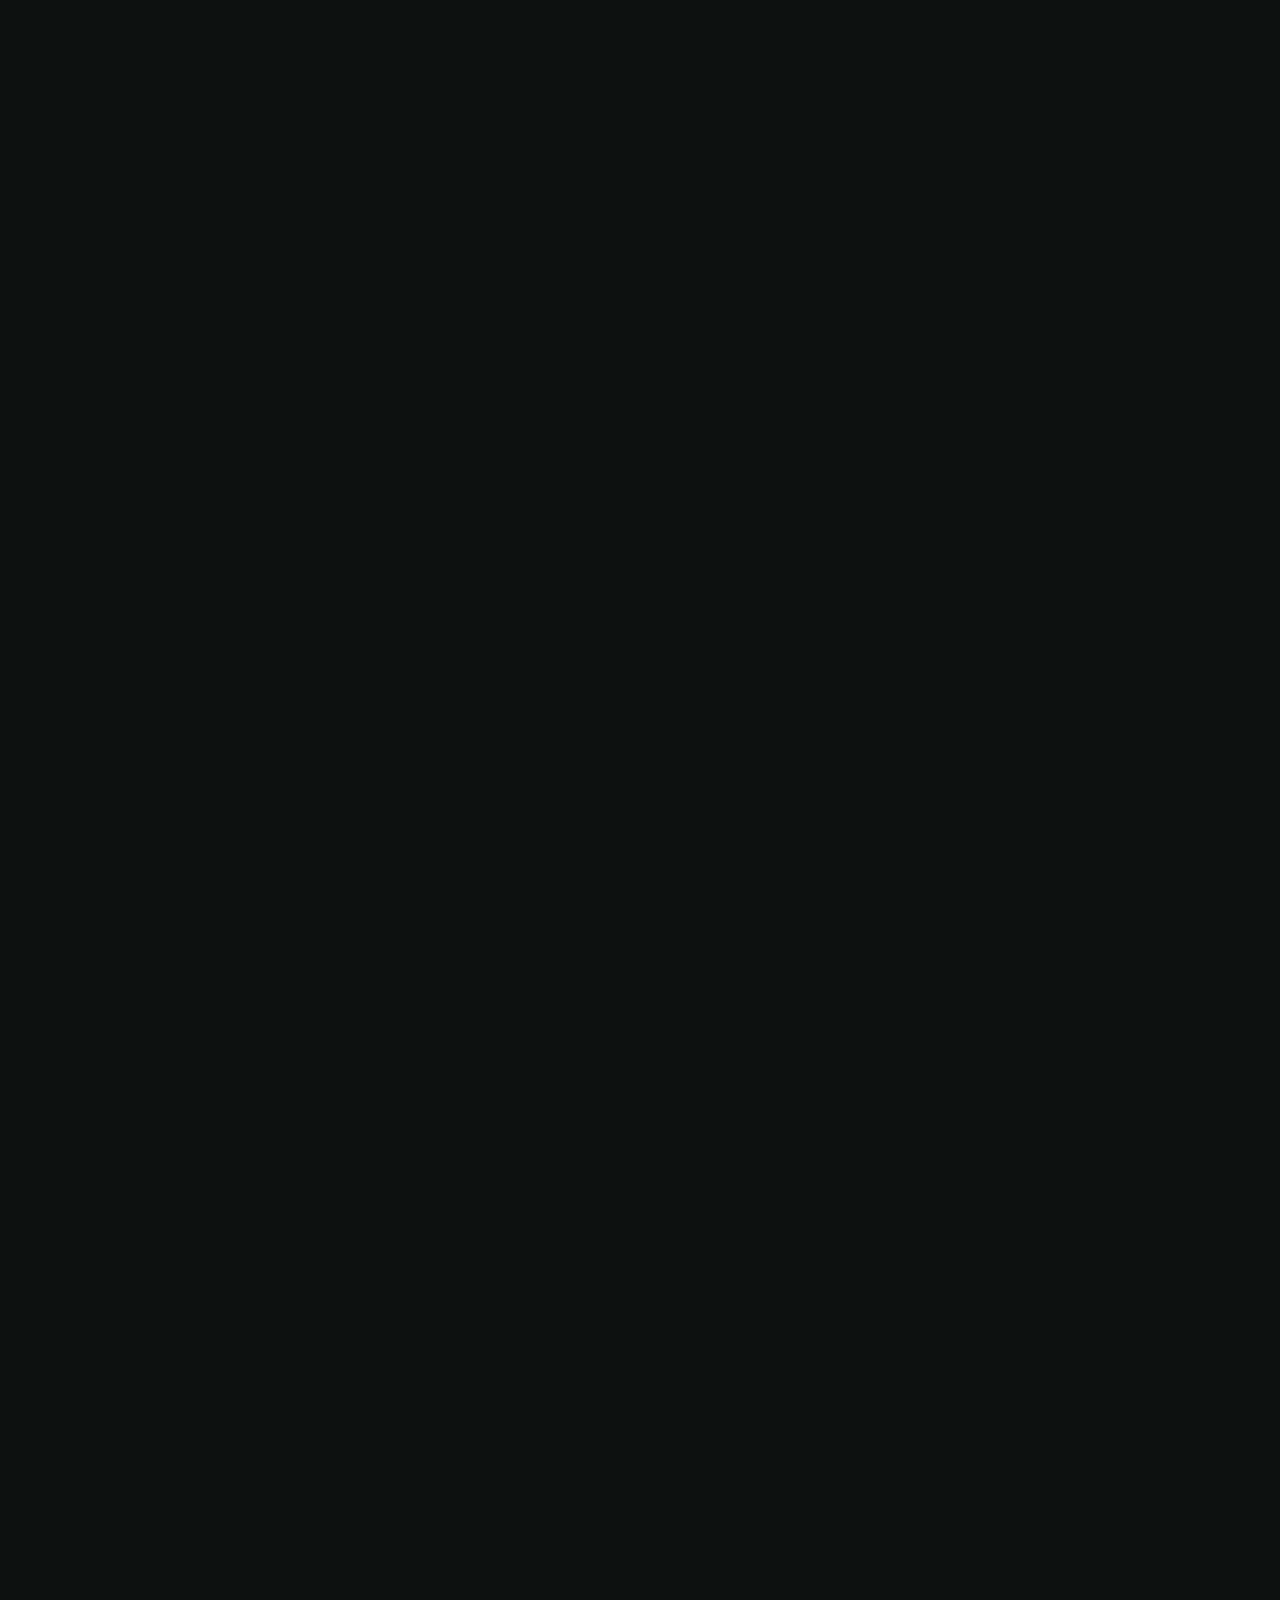
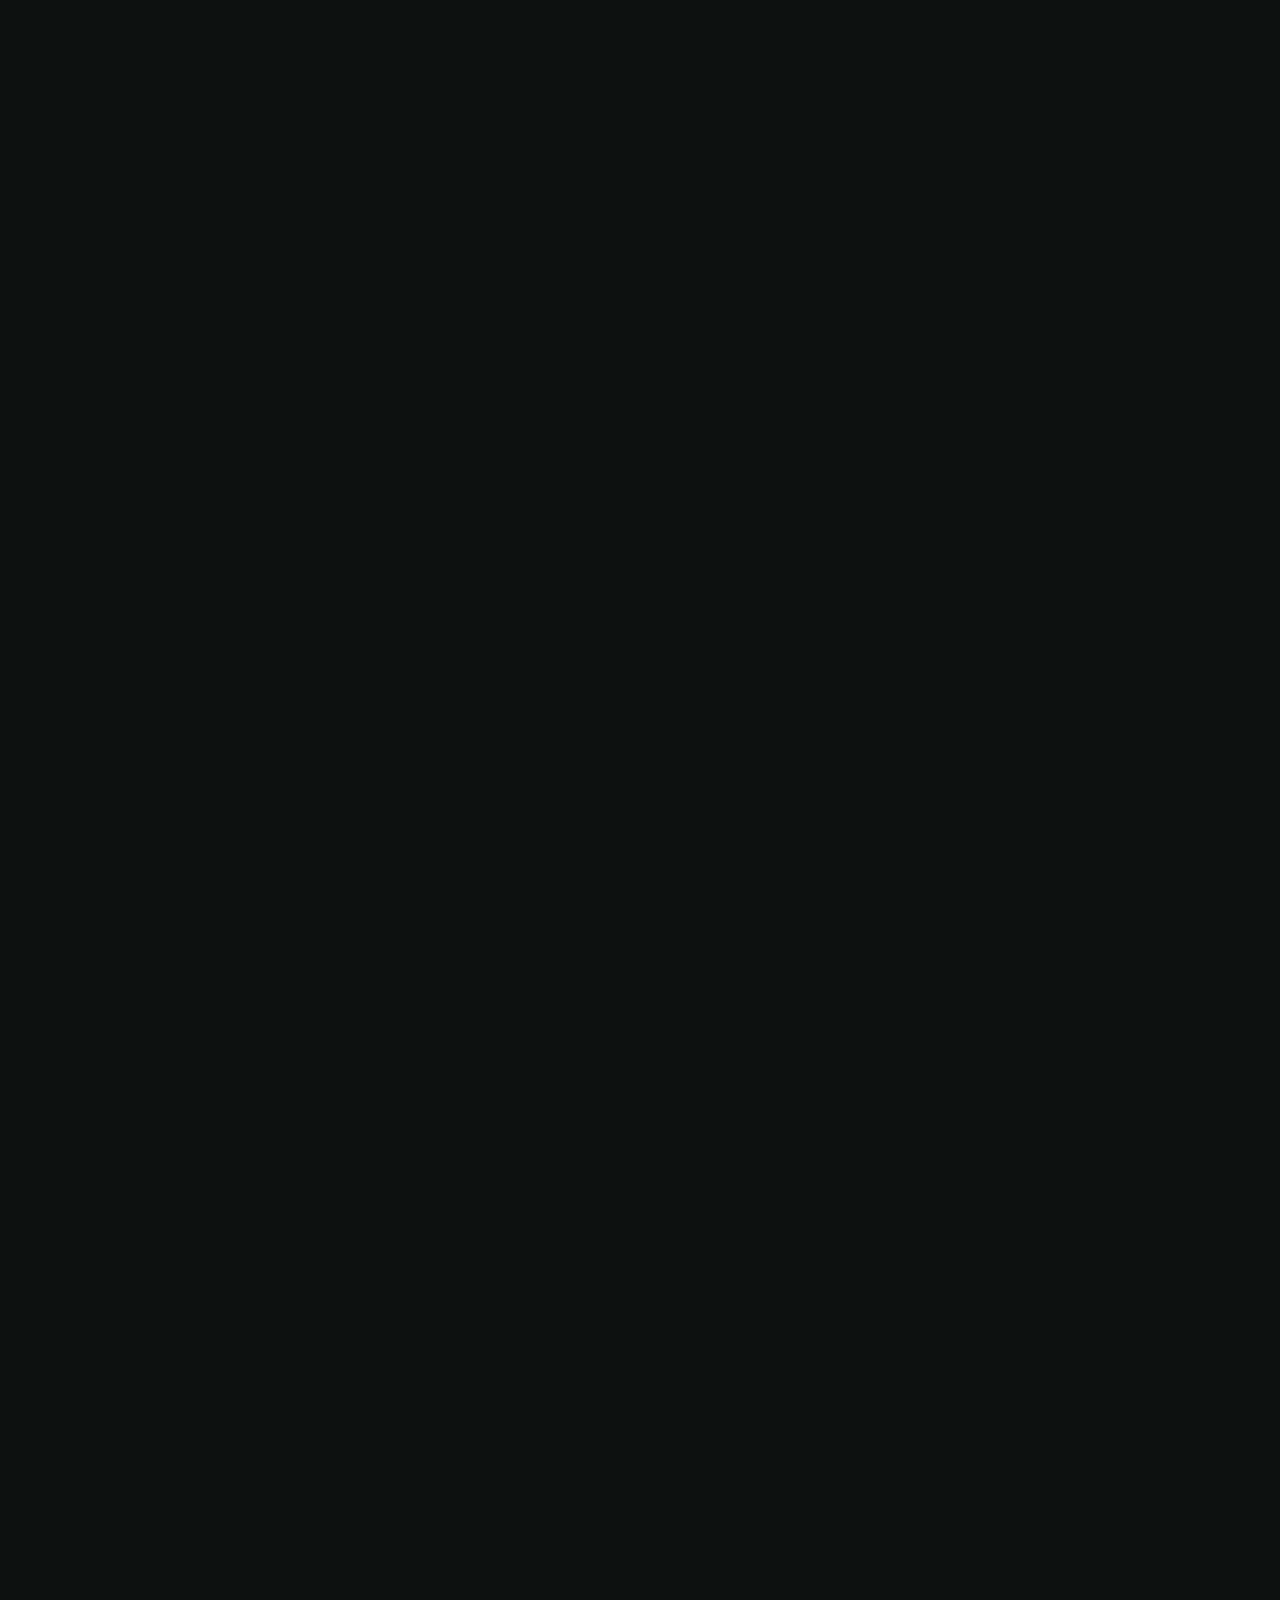
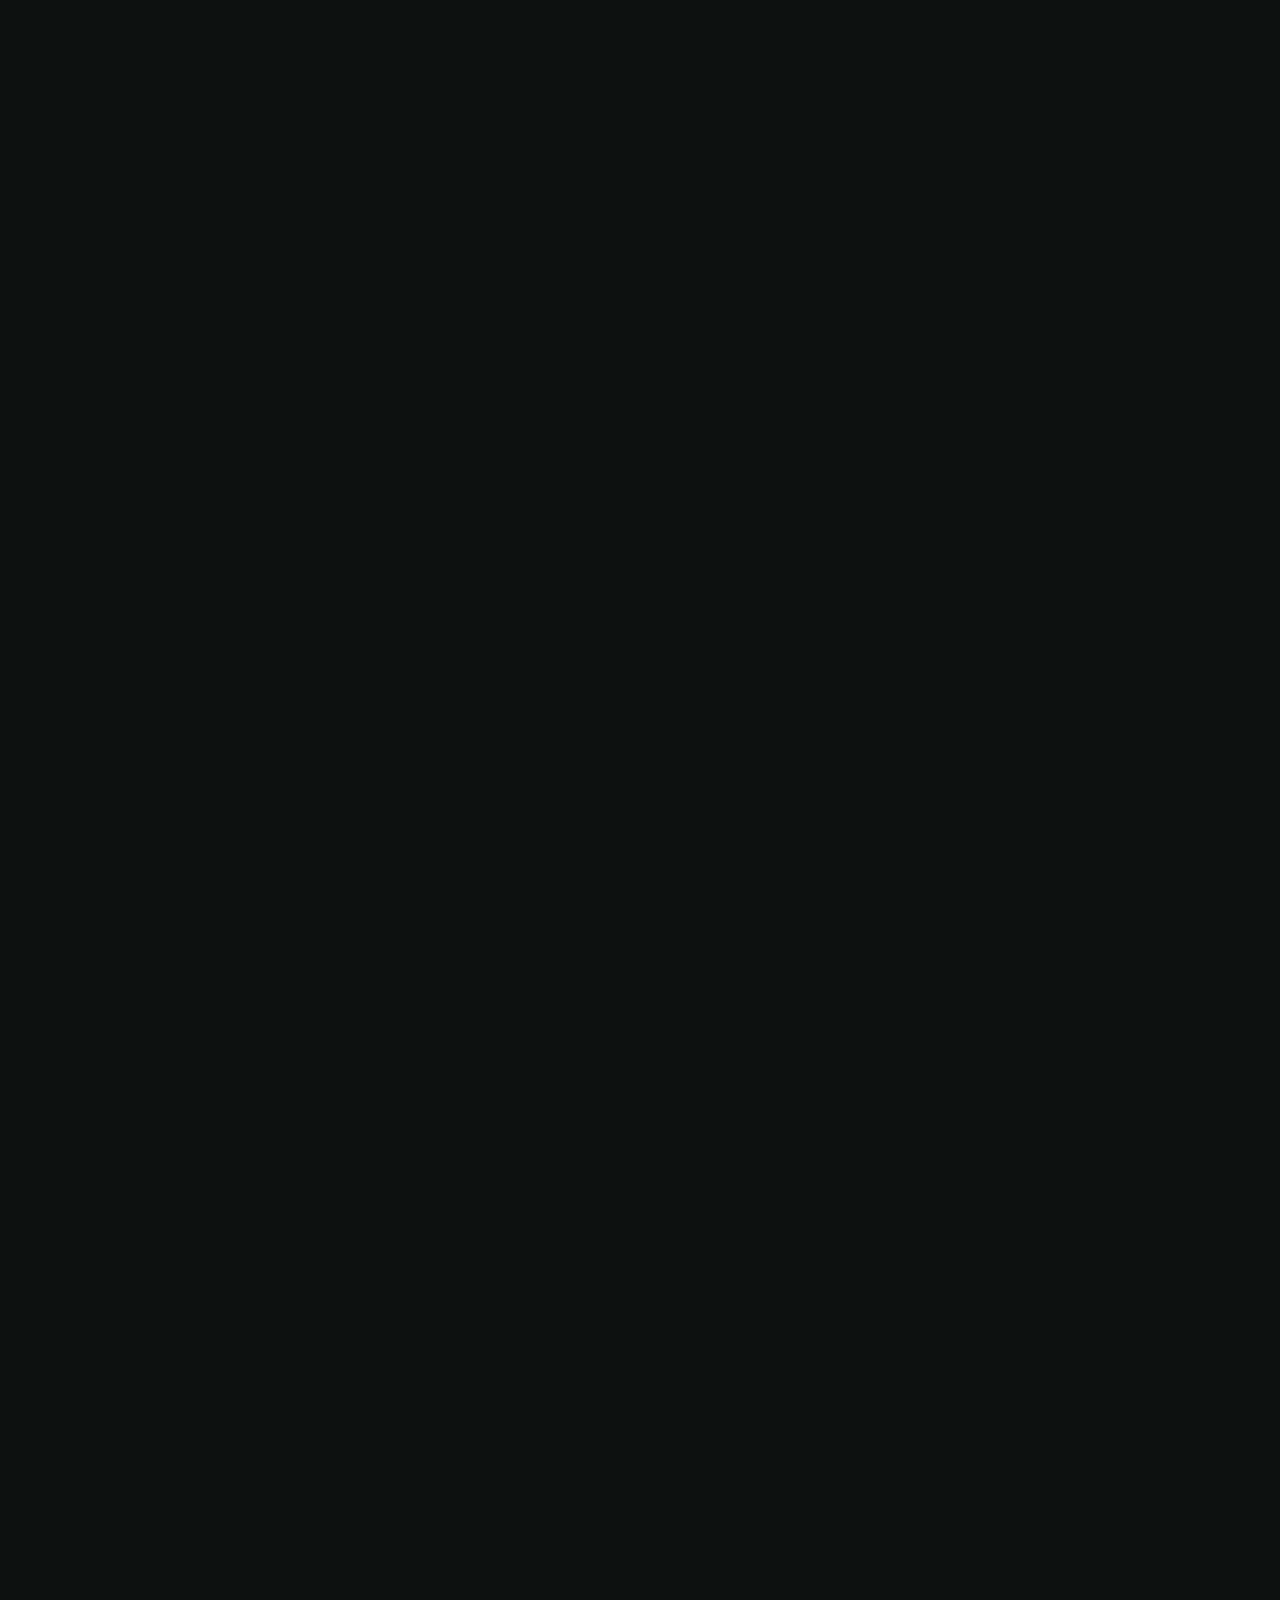
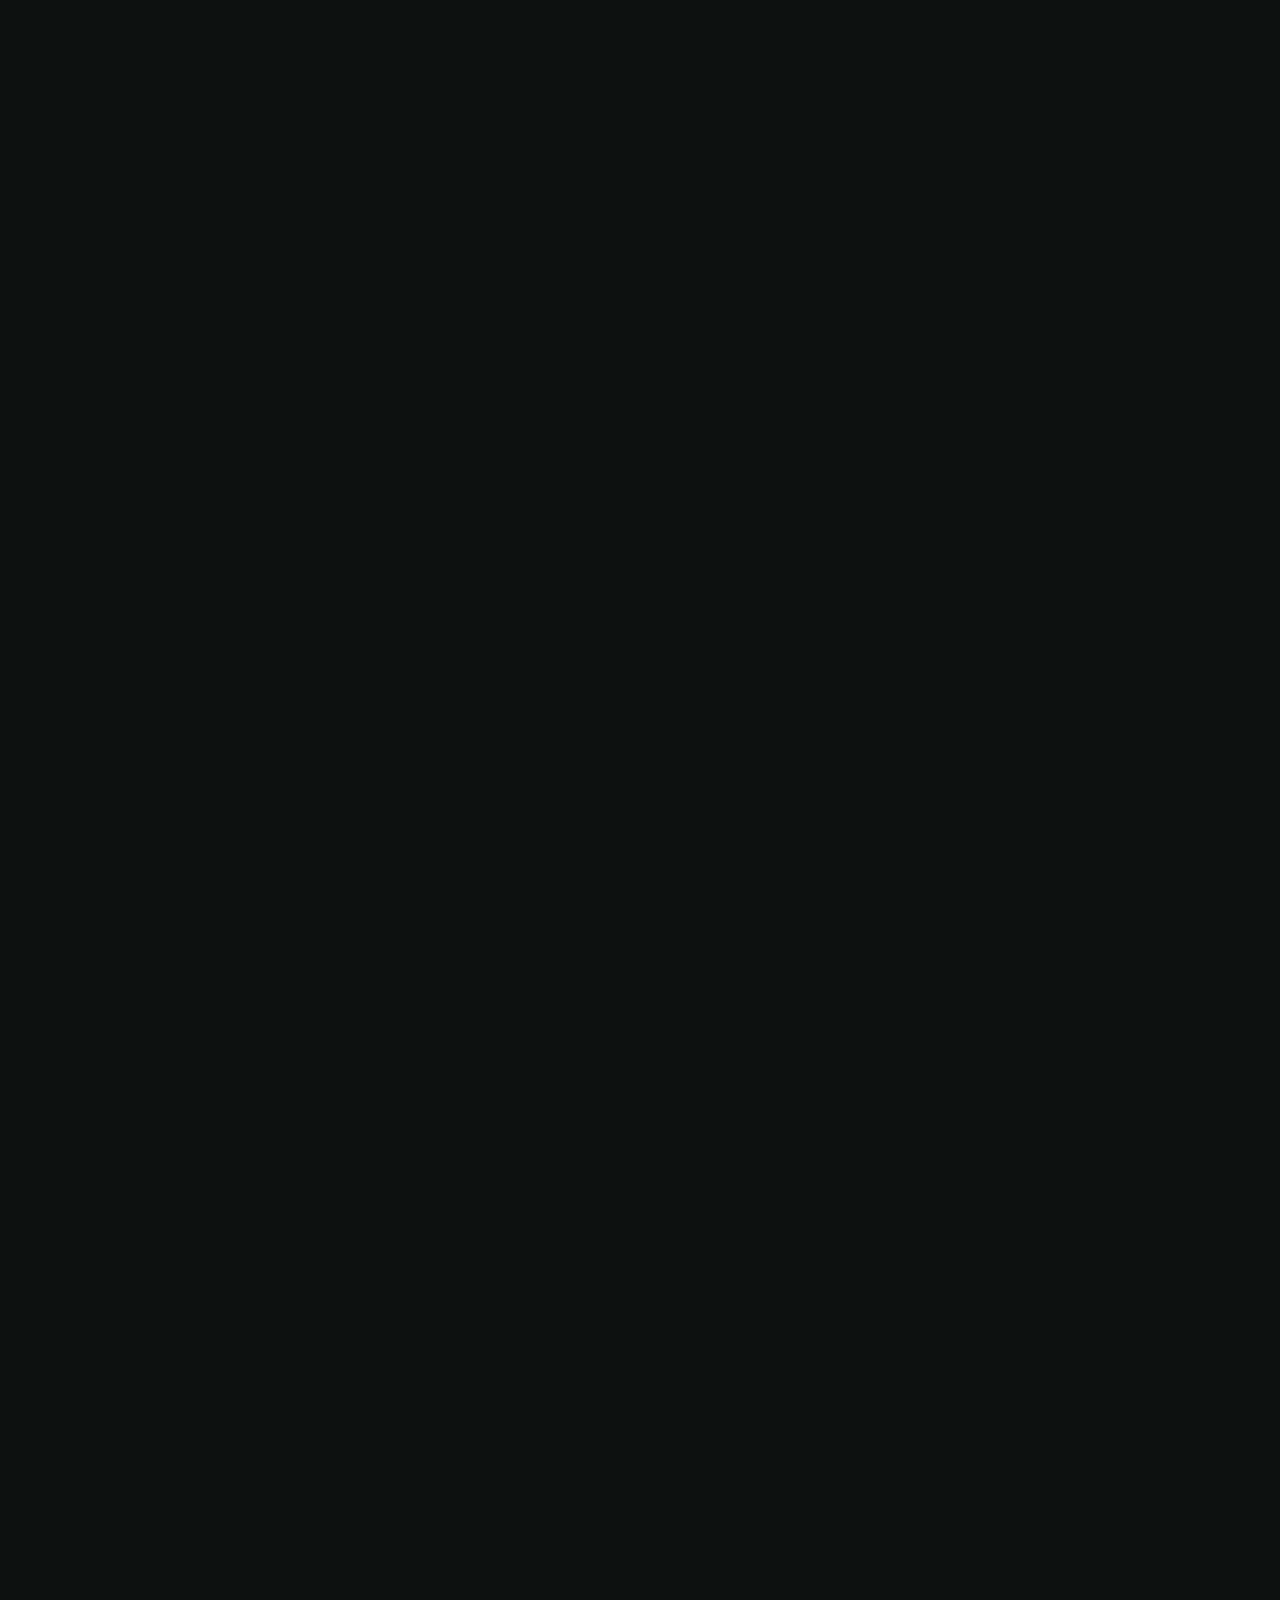
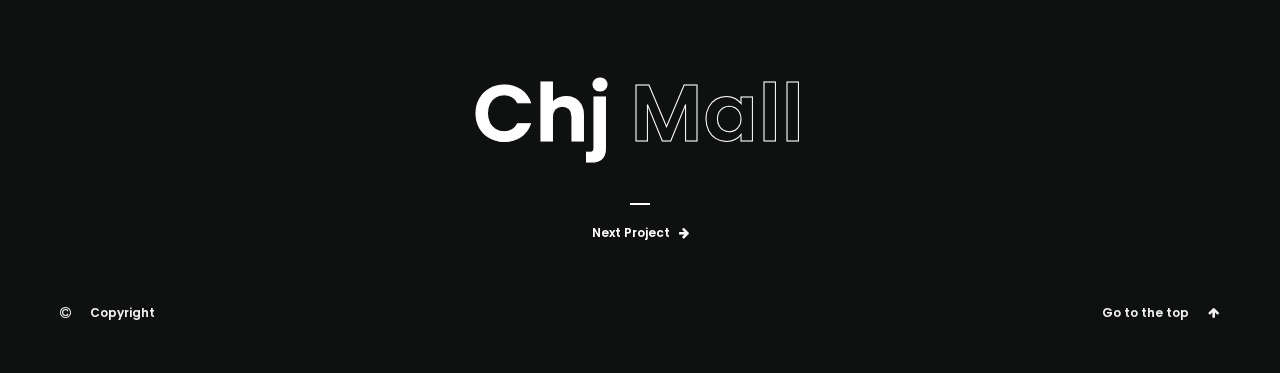
<file: project04.html>
<!DOCTYPE html>
<html lang="ko">
    <head>
        <meta charset="UTF-8" />
        <meta http-equiv="X-UA-Compatible" content="IE=edge">
        <meta name="viewport" content="width=device-width, initial-scale=1.0">   
        <meta name="title" content="Giawoo - Portfolio">
        <meta name="description" content="UX&UI Designer Giawoo's Portfolio">
        <meta name="keywords" content="UX&UI, Designer">
        <meta name="og:type" property="og:type" content="website">
        <meta name="og:url" property="og:url" content="giawoo.github.io">
        <meta name="og:image" property="og:image" content="https://giawoo.github.io/images/favi.png">
        <meta name="og:title" property="og:title" content="">
        <meta name="og:description" property="og:description" content="Giawoo's - Portfolio">
        <title>Gia's Portfolio - Andong Cook</title>         
        <link rel="icon" type="image/ico" href="favicon.ico" />
        <link href="style.css" rel="stylesheet" />
        <link href="css/font-awesome.min.css" rel="stylesheet" />
        <link href="https://fonts.googleapis.com/css?family=Poppins:300,400,600,700" rel="stylesheet">
        <script type="text/javascript" src='https://www.google-analytics.com/analytics.js'></script>
        <script type="text/javascript" src="js/jquery.min.js"></script>    
        <script type="text/javascript" src="js/plugins.js"></script>
        <script type="text/javascript" src="js/scripts.js"></script>
        <!--[if lt IE 9]>
            <script type="text/javascript" src="js/html5shiv.js"></script>
            <script type="text/javascript" src="js/respond.min.js"></script>
        <![endif]-->
    </head>

    <body class="hidden">
    	<main>		
            <!-- Preloader 로딩바 -->
            <div class="preloader-wrap">
                <div class="outer">
                    <div class="inner">
                        <div class="percentage" id="precent"></div>                          
                    </div>
                </div>
            </div>
            <!--// Preloader 로딩바 //--> 
            
            <!-- 컨텐츠 영역 -->
            <div class="cd-index cd-main-content">
                <!-- Content -->
                <div id="page-content" class="light-content">
                    <!-- Header -->
                    <header class="classic-menu">
                        <div id="header-container">
                            <!-- Logo -->
                            <div id="logo" class="hide-ball">
                                <a class="ajax-link" data-type="page-transition" href="index.html">
                                    <img class="black-logo" src="images/logo.png" alt="WOOGIA Logo">
                                    <img class="white-logo" src="images/logo-white.png" alt="WOOGIA Logo">
                                </a>
                            </div>
                            <!--/Logo -->             
                            
                            <!-- Gnb -->
                            <nav> 
                                <div class="nav-height">
                                    <div class="outer">
                                        <div class="inner">           
                                            <ul data-breakpoint="1025" class="flexnav">
                                                <li class="link menu-timeline active"><a class="link" href="index.html">Home</a></li>
                                                <li class="link menu-timeline"><a class="ajax-link link" data-type="page-transition" href="about.html">About</a></li>  
                                                <li class="link menu-timeline"><a class="ajax-link link" data-type="page-transition" href="contact.html">Contact</a></li>
                                            </ul>            
                                        </div>
                                    </div> 
                                </div>          
                            </nav>
                            <!--/Gnb -->
                            
                            <!-- Menu -->
                            <div id="burger-wrapper" class="parallax-wrap">
                                <div id="menu-burger" class="parallax-element">
                                    <span></span>
                                    <span></span>
                                </div>
                            </div>
                            <!--/Menu -->
                        </div>
                    </header>
                    <!--/Header -->

                    <a id="page-action-holder" class="ajax-link" href="project03.html" data-type="page-transition" data-tooltip="go to work list" data-placement="top" style="color: rgb(0, 0, 0);">
                        <div id="backtoworks" style="color: rgb(0, 0, 0);">                                                    
                            <svg version="1.1" xmlns="http://www.w3.org/2000/svg" x="0px" y="0px" width="50px" height="50px" viewBox="0 0 80 80" xml:space="preserve">
                                <circle class="circle-action is-inner" cx="40" cy="40" r="36"></circle>
                                <circle class="circle-action is-outer" cx="40" cy="40" r="36"></circle>
                            </svg>
                            <i class="fa fa-angle-double-left" aria-hidden="true"></i>
                        </div>                          
                    </a>         
                    
                    <!-- Main -->
                    <div id="main">
                    
                    	<!-- Section AndongCook -->
                        <div id="Mwork" class="has-image">
                            <div id="Mwork-styles" class="parallax-onscroll">
                                <div id="Mwork-caption" class="text-align-center">
                                    <div class="inner">
                                        <h1 class="Mwork-title">Andong <span>Cook</span></h1> 
                                        <h2 class="Mwork-subtitle">안동국밥 브랜드 홈페이지 디자인 및 구축</h2>
                                        
                                        <div class="scroll-down-wrap no-border link">
                                            <a href="#" class="section-down-arrow ">
                                                <svg class="nectar-scroll-icon" viewBox="0 0 30 45" enable-background="new 0 0 30 45">
                                                    <path class="nectar-scroll-icon-path" fill="none" stroke="#ffffff" stroke-width="2" stroke-miterlimit="10" d="M15,1.118c12.352,0,13.967,12.88,13.967,12.88v18.76  c0,0-1.514,11.204-13.967,11.204S0.931,32.966,0.931,32.966V14.05C0.931,14.05,2.648,1.118,15,1.118z">
                                                    </path>
                                                </svg>
                                            </a>
                                        </div>                                              
                                    </div>
                                </div>                                            
                            </div>
                        </div>
                        <div id="Mwork-bg-wrapper">
                            <div id="Mwork-image-parallax">
                                <div id="Mwork-bg-image" style="background-image:url(images/product_04.jpg)"></div>
                            </div>
                        </div>                         
                        <!--/ Section AndongCook -->   
                             
                        
                        <!-- Main Content -->
                        <div id="main-content">
                        	<div id="main-page-content">
           
                                <!-- Row -->
                                <div class="vc_row row_padding_top row_padding_bottom">
                                    
                                    <div class="container">
                                        
                                        <div class="two_third has-animation" data-delay="10">
                                            <h4 class="noto5">기본을 지키는 An honest company</h4>
                                        </div>
                                        
                                        <div class="five_sixth has-animation last" data-delay="50">
                                            <p class="noto3">옛 맛을 고집하는 전통이 있는 안동 국밥이라는 매개체를 가지고 있었습니다. 사이트 개편을 통해 보유하고 있는 여러 가지 브랜드의 강점을 강화하고자 하였습니다. <br /><br />
                                            Main은 Full Page 디자인으로 Brown color를 메인으로 사용하여, 전통적인 따듯함 표현하였으며, 안동의 이미지만을 이용하여 디자인 하였습니다. Sub page는 음식을 보다 맛있게 보여주고, 원재료 본연의 색을 강조하기 위해 다양한 컬러를 배제하여 깨끗하게 디자인하였으며, 안동국밥만의 차별화된 BX 디자인으로 업계 최고의 이미지를 구축하고자 하였습니다.</p>
                                            <a href="http://andong.inetpia.re.kr/main/main.php" target="_blank" class="link"><span>View More</span></a>
                                        </div>
                                        
                                    </div>
                                    
                                </div>
                                <!--/Row -->
                                
                                 <!-- Row --> 
                                <div class="vc_row">
                                    <div class="container">
                                        <figure class="has-animation" data-delay="10" >
                                            <img src="images/projects/ad01.jpg" alt="Andong design01"> 
                                        </figure>
                                    </div>
                                </div>
                                <!--/Row -->

                                 <!-- Row --> 
                                <div class="vc_row">
                                    <div class="container">
                                        <figure class="has-animation" data-delay="10" >
                                            <img src="images/projects/ad02.jpg" alt="Andong design02">
                                        </figure>
                                    </div>
                                </div>
                                <!--/Row -->

                                 <!-- Row --> 
                                <div class="vc_row">
                                    <div class="container">
                                        <figure class="has-animation" data-delay="10" >
                                            <img src="images/projects/ad03.jpg" alt="Andong design03">
                                        </figure>
                                    </div>
                                </div>
                                <!--/Row -->

                                <!-- Row --> 
                                <div class="vc_row">
                                    <div class="container">
                                        <figure class="has-animation" data-delay="10" >
                                            <img src="images/projects/ad04.jpg" alt="Andong design04">  
                                        </figure>
                                    </div>
                                </div>
                                <!--/Row -->
                             
                            </div>
                        	<!--/Main Page Content --> 
                            
                            <!-- Project Navigation --> 
                            <div id="project-nav">
                                <div class="next-project-wrap">
                                    <div class="next-project-image" style="background-image:url(images/product_05.jpg)"></div>
                                    <a class="next-project-title next-ajax-link-project hide-ball " data-type="page-transition" href="project05.html">
                                        <div class="main-title">Chj <span>Mall</span></div>
                                        <div class="main-subtitle">Next Project&nbsp;&nbsp;&nbsp;<i class="fa fa-arrow-right" aria-hidden="true"></i></div>
                                    </a>
                                </div>
                            </div>      
                            <!--/Project Navigation -->
                                                	
                                    
                        </div>
                        <!--/Main Content --> 
                    </div>
                    <!--/Main --> 
                    
                    
                                <!-- Footer -->
                    <footer class="hidden">         
                        <div id="footer-container">
                            
                            <div class="copyright-wrap">                
                                <div class="copyright-icon"><i class="fa fa-copyright" aria-hidden="true"></i></div>
                                <div class="copyright-text">Copyright</div>
                                <div class="copyright">
                                    <p>2018 © Design by <a class="link" target="_blank" href="http://giawoo.github.io">WOOGIA .</a></p>
                                </div>                
                            </div>
                            
                            <div class="socials-wrap">            	
                                <a class="link" href="javascript:void(0);"><div class="socials-icon"><i class="fa fa-arrow-up" aria-hidden="true"></i></div>
                                <div class="socials-text">Go to the top</div></a>        
                            </div>
                            
                        </div>
                    </footer>
                    <!--/Footer --> 
        		</div>    
                <!--// Content //-->
    		</div>
            <!--// 컨텐츠 영역 //-->
    	</main>

        <div class="cd-cover-layer"></div>
        
        <!-- Mouse Cursor 스타일 -->
        <div id="magic-cursor">
            <div id="ball">
            	<div id="ball-loader"></div>
            </div>
        </div>
        <!--// Mouse Cursor 스타일 //-->

        <div id="rotate-device"></div>
    </body>
</html>
</file>
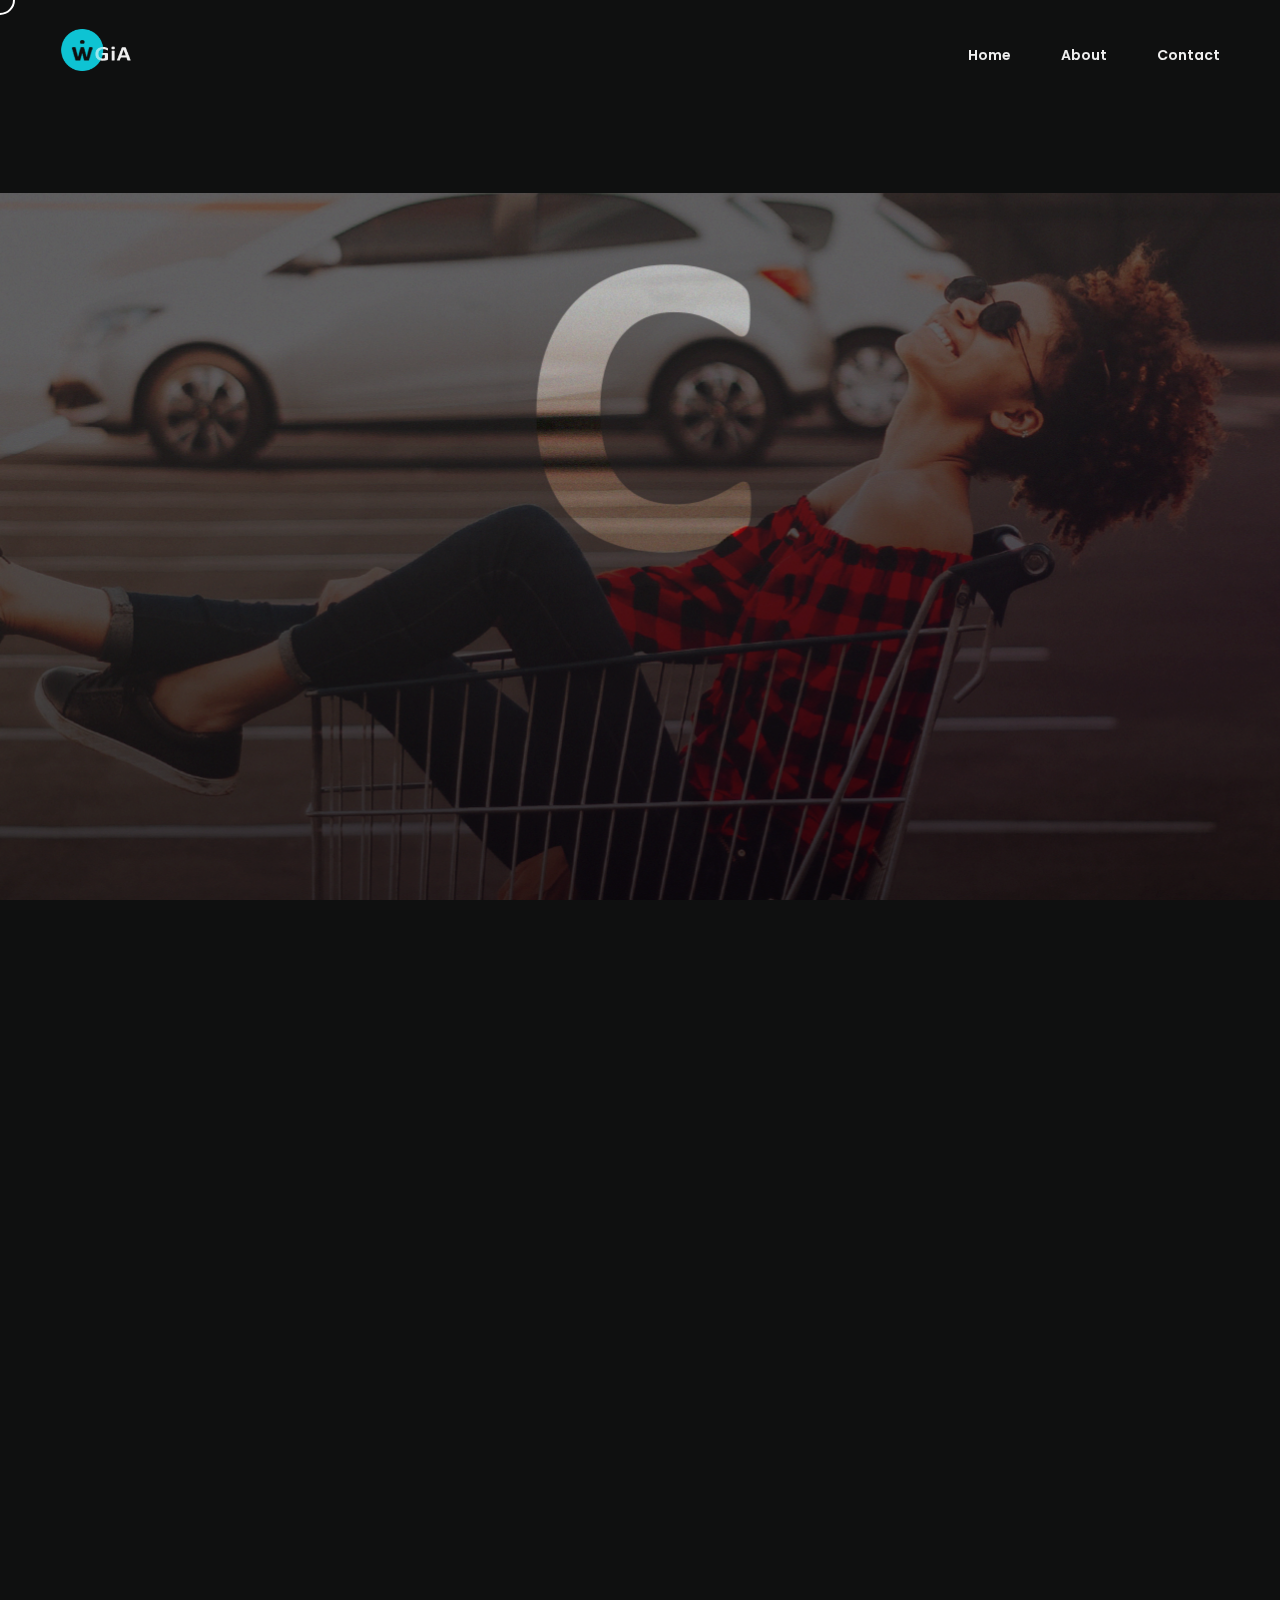
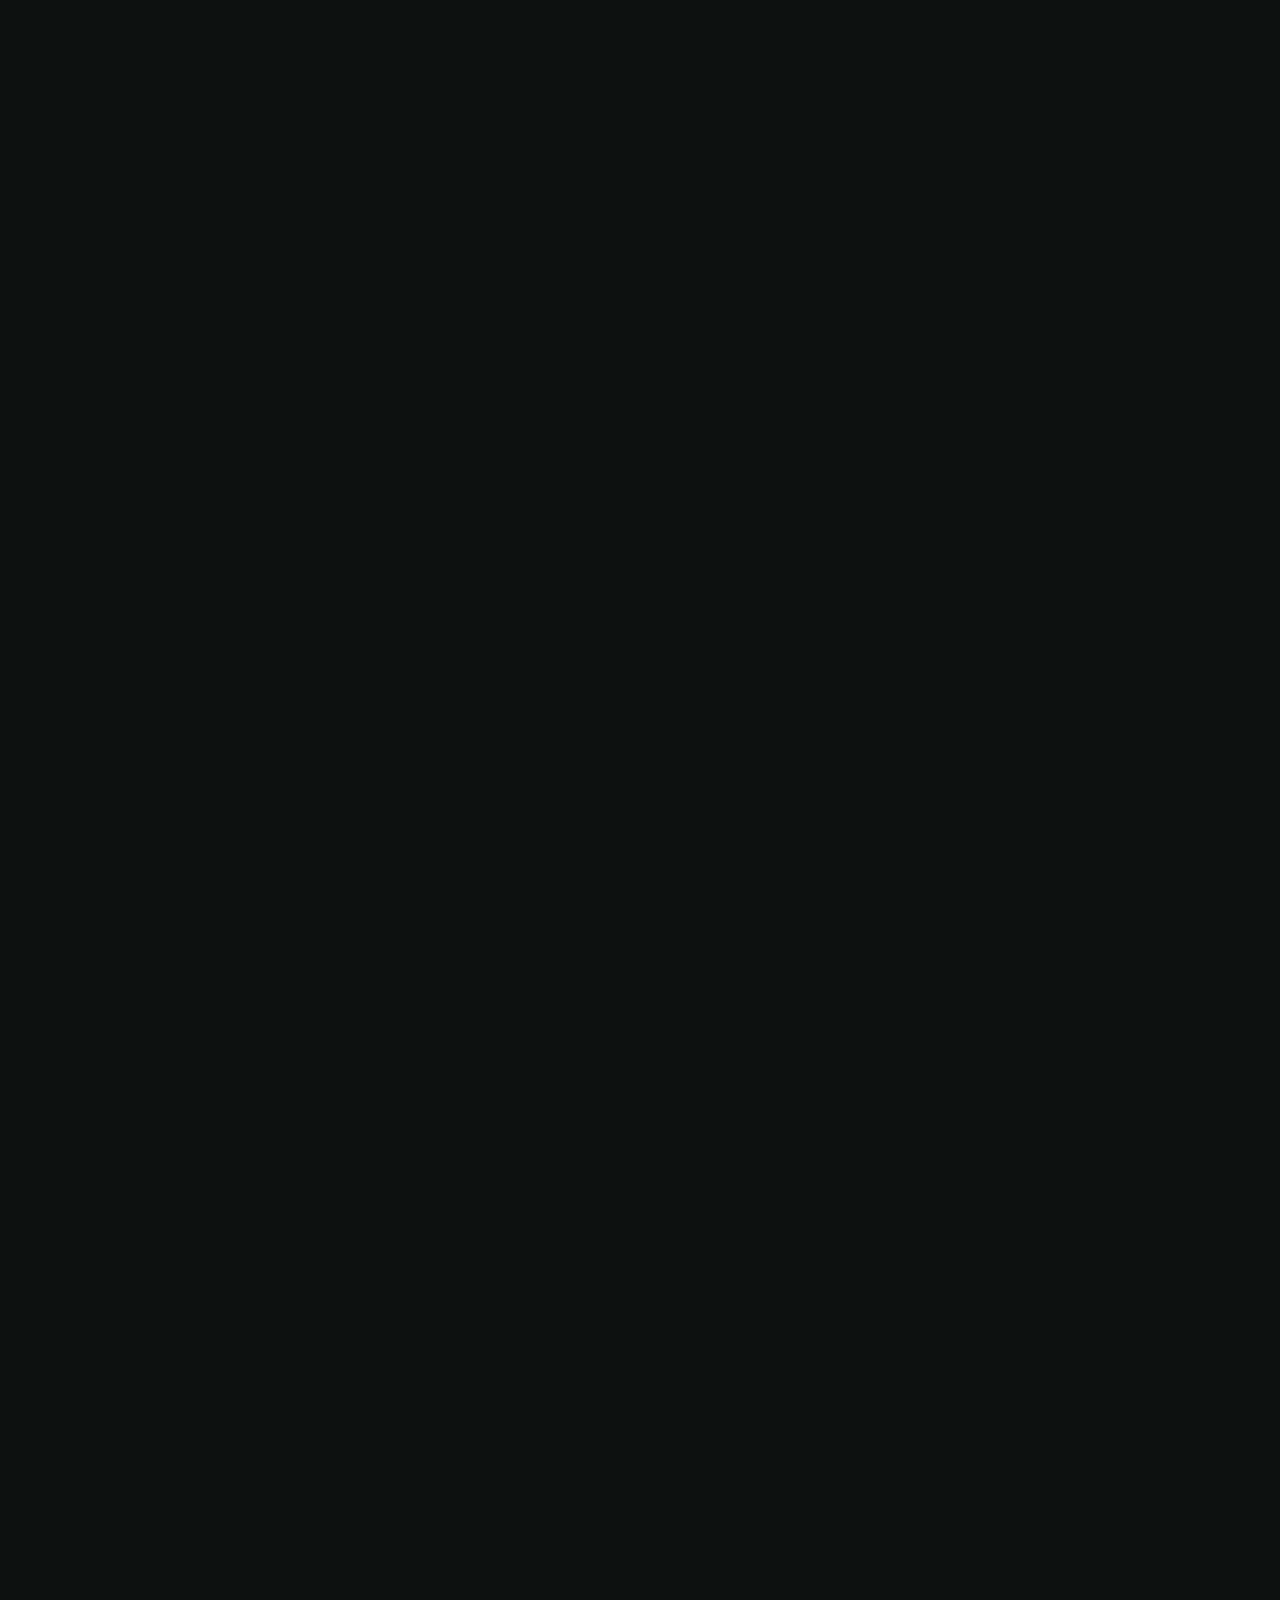
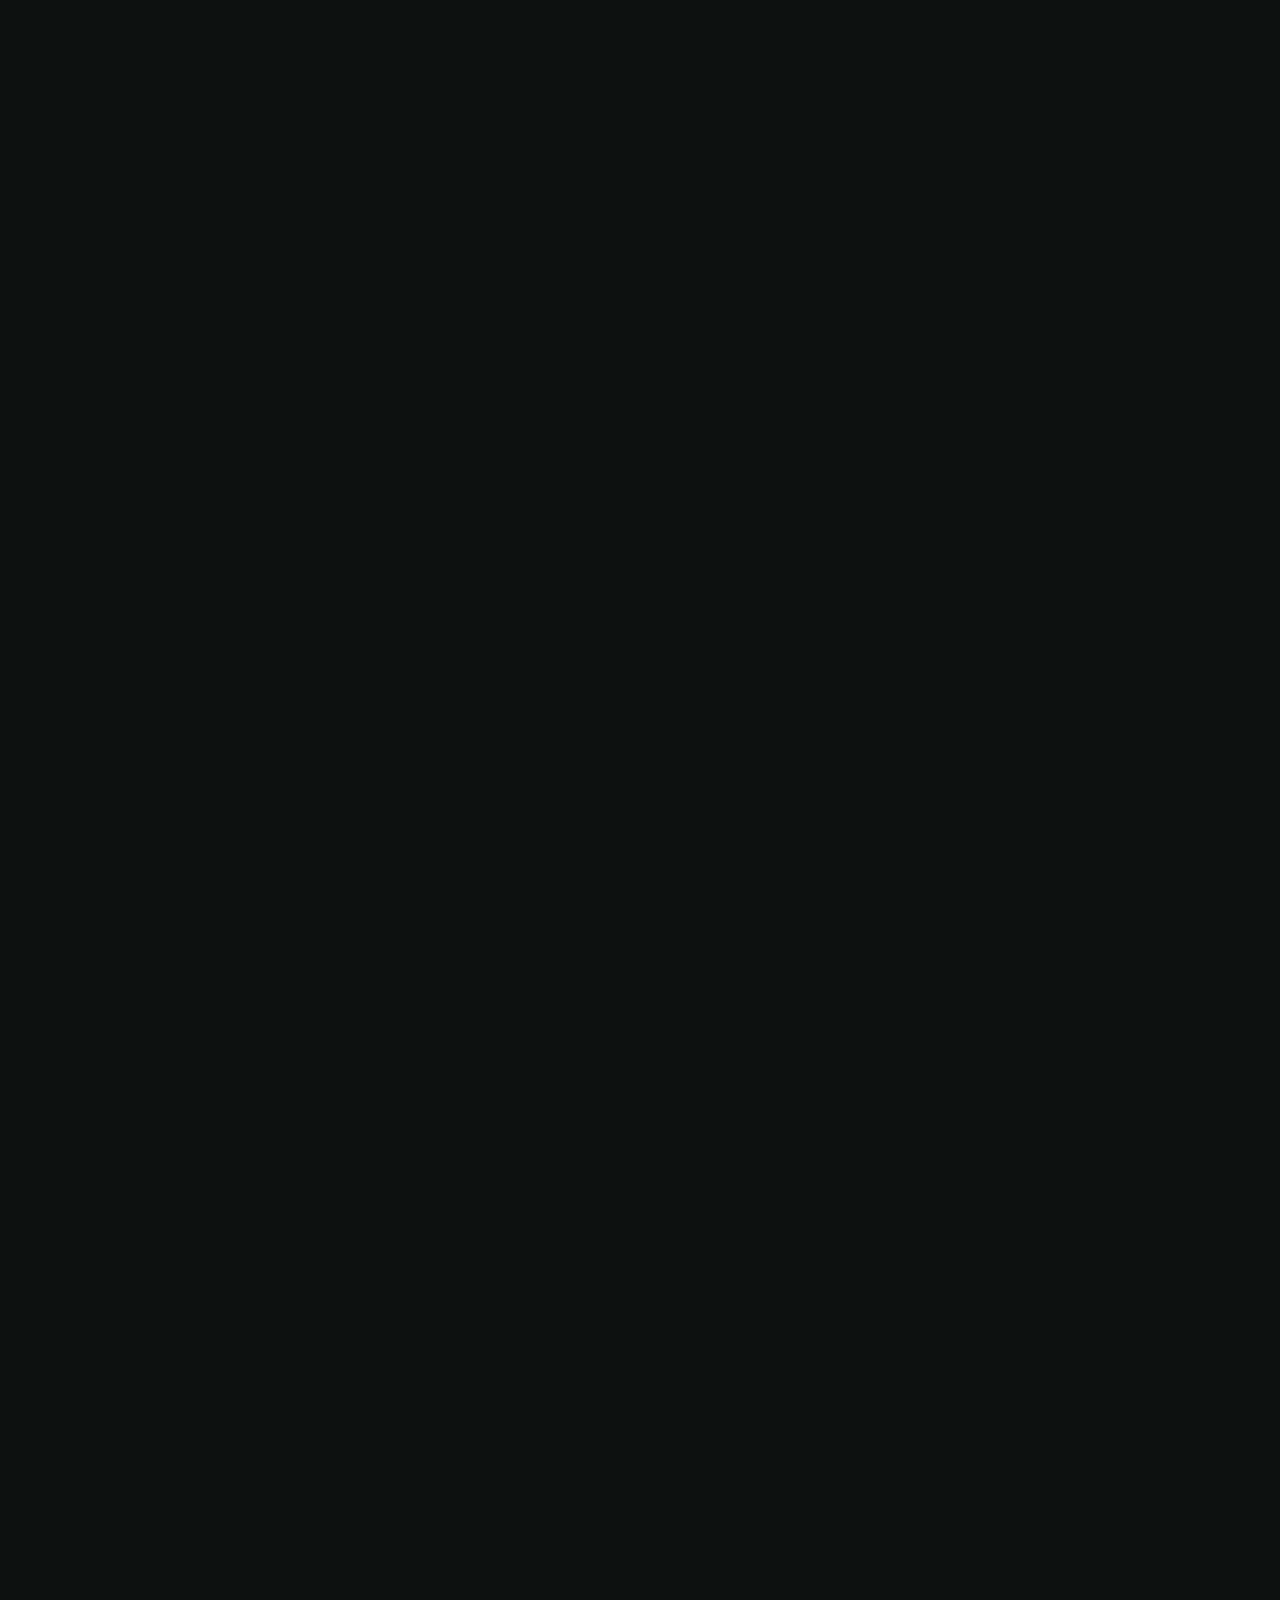
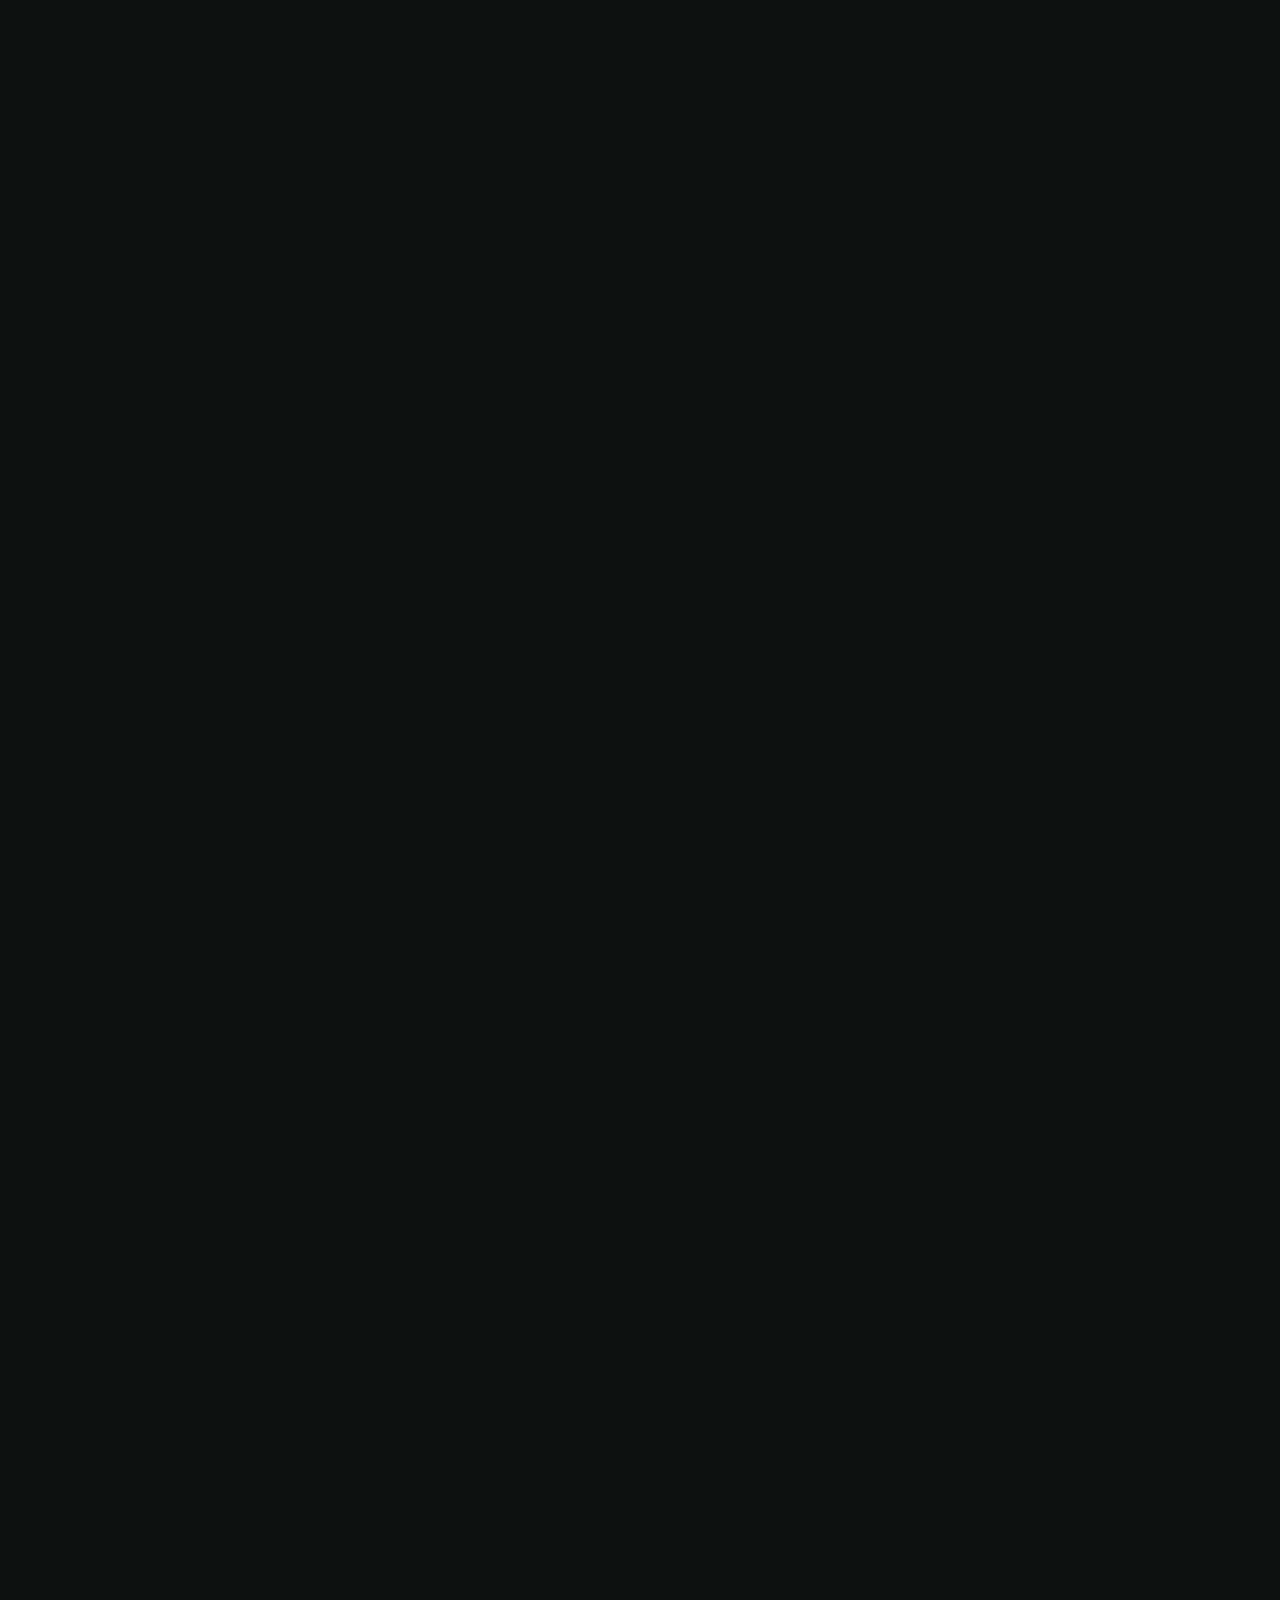
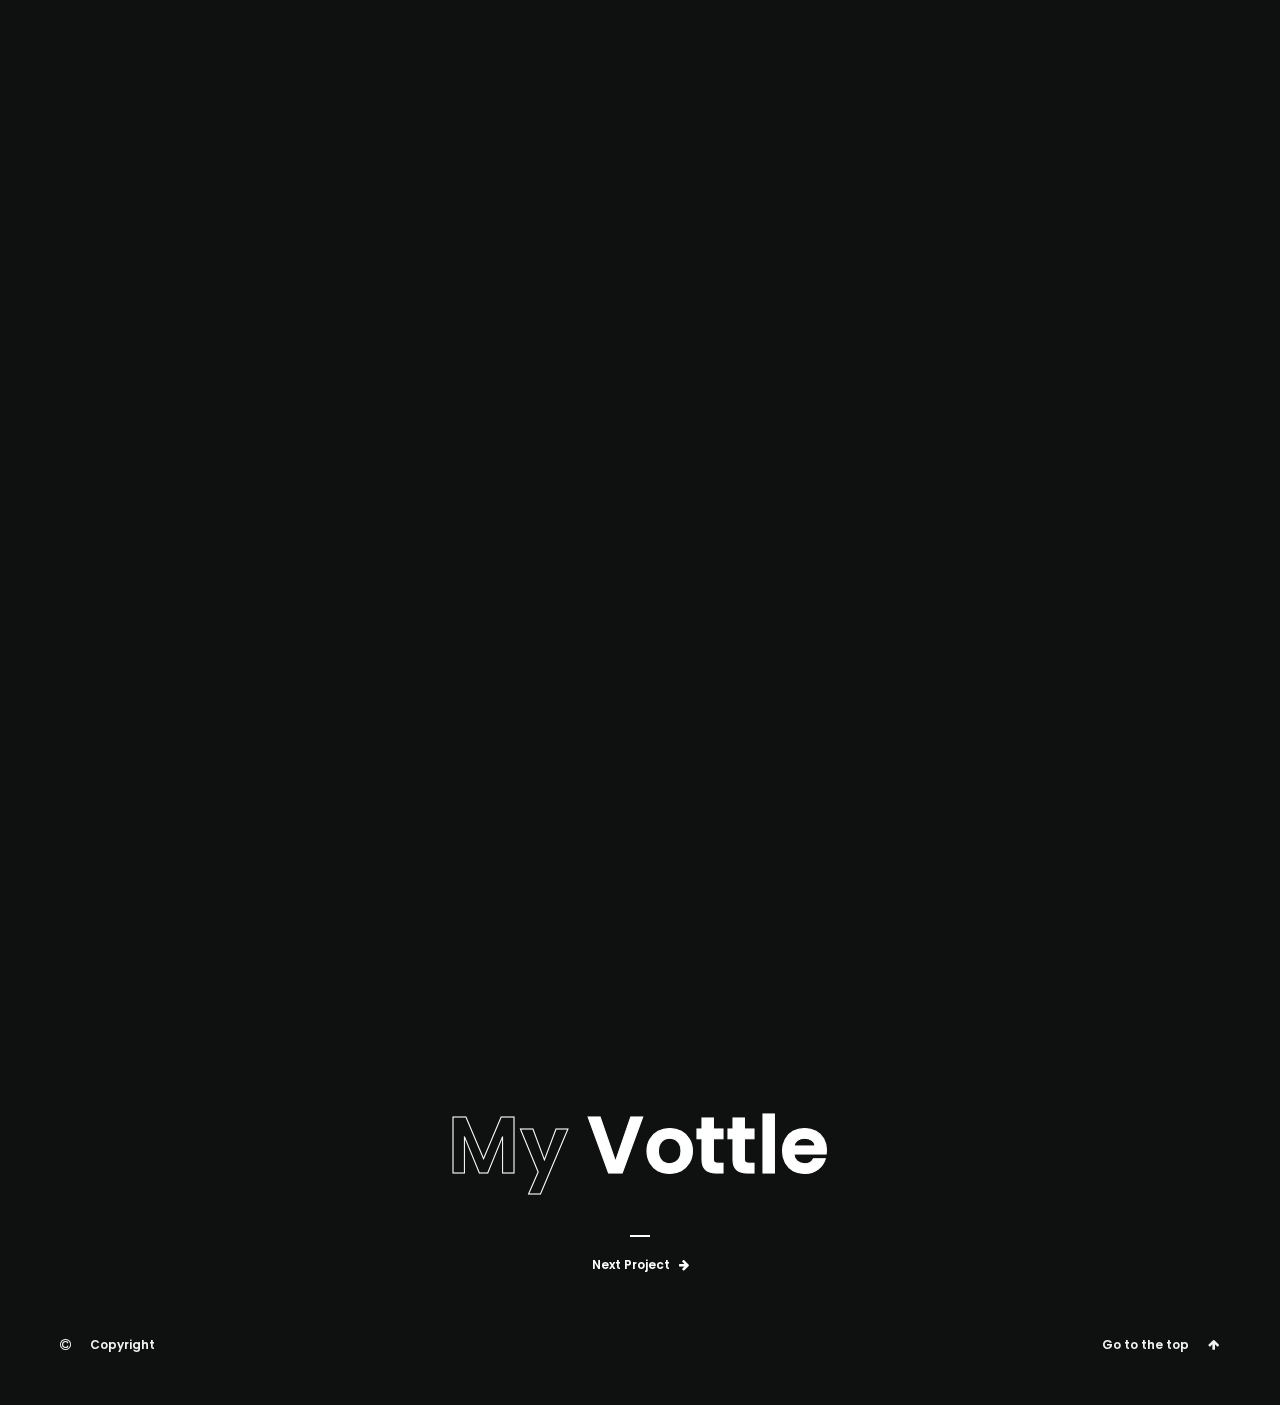
<file: project05.html>
<!DOCTYPE html>
<html lang="ko">
    <head>
        <meta charset="UTF-8" />
        <meta http-equiv="X-UA-Compatible" content="IE=edge">
        <meta name="viewport" content="width=device-width, initial-scale=1.0">   
        <meta name="title" content="Giawoo - Portfolio">
        <meta name="description" content="UX&UI Designer Giawoo's Portfolio">
        <meta name="keywords" content="UX&UI, Designer">
        <meta name="og:type" property="og:type" content="website">
        <meta name="og:url" property="og:url" content="giawoo.github.io">
        <meta name="og:image" property="og:image" content="https://giawoo.github.io/images/favi.png">
        <meta name="og:title" property="og:title" content="">
        <meta name="og:description" property="og:description" content="Giawoo's - Portfolio">
        <title>Gia's Portfolio - Chj Mall</title>         
        <link rel="icon" type="image/ico" href="favicon.ico" />
        <link href="style.css" rel="stylesheet" />
        <link href="css/font-awesome.min.css" rel="stylesheet" />
        <link href="https://fonts.googleapis.com/css?family=Poppins:300,400,600,700" rel="stylesheet">
        <script type="text/javascript" src='https://www.google-analytics.com/analytics.js'></script>
        <script type="text/javascript" src="js/jquery.min.js"></script>    
        <script type="text/javascript" src="js/plugins.js"></script>
        <script type="text/javascript" src="js/scripts.js"></script>
        <!--[if lt IE 9]>
            <script type="text/javascript" src="js/html5shiv.js"></script>
            <script type="text/javascript" src="js/respond.min.js"></script>
        <![endif]-->
    </head>
        
    <body class="hidden">
    	<main>		
            <!-- Preloader 로딩바 -->
            <div class="preloader-wrap">
                <div class="outer">
                    <div class="inner">
                        <div class="percentage" id="precent"></div>                          
                    </div>
                </div>
            </div>
            <!--// Preloader 로딩바 //--> 
            
            <!-- 컨텐츠 영역 -->
            <div class="cd-index cd-main-content">
                <!-- Content -->
                <div id="page-content" class="light-content">
                    <!-- Header -->
                    <header class="classic-menu">
                        <div id="header-container">
                            <!-- Logo -->
                            <div id="logo" class="hide-ball">
                                <a class="ajax-link" data-type="page-transition" href="index.html">
                                    <img class="black-logo" src="images/logo.png" alt="WOOGIA Logo">
                                    <img class="white-logo" src="images/logo-white.png" alt="WOOGIA Logo">
                                </a>
                            </div>
                            <!--/Logo -->             
                            
                            <!-- Gnb -->
                            <nav> 
                                <div class="nav-height">
                                    <div class="outer">
                                        <div class="inner">           
                                            <ul data-breakpoint="1025" class="flexnav">
                                                <li class="link menu-timeline active"><a class="link" href="index.html">Home</a></li>
                                                <li class="link menu-timeline"><a class="ajax-link link" data-type="page-transition" href="about.html">About</a></li>  
                                                <li class="link menu-timeline"><a class="ajax-link link" data-type="page-transition" href="contact.html">Contact</a></li>
                                            </ul>            
                                        </div>
                                    </div> 
                                </div>          
                            </nav>
                            <!--/Gnb -->
                            
                            <!-- Menu -->
                            <div id="burger-wrapper" class="parallax-wrap">
                                <div id="menu-burger" class="parallax-element">
                                    <span></span>
                                    <span></span>
                                </div>
                            </div>
                            <!--/Menu -->
                        </div>
                    </header>
                    <!--/Header -->        
                    
                    <a id="page-action-holder" class="ajax-link" href="project04.html" data-type="page-transition" data-tooltip="go to work list" data-placement="top" style="color: rgb(0, 0, 0);">
                        <div id="backtoworks" style="color: rgb(0, 0, 0);">                                                    
                            <svg version="1.1" xmlns="http://www.w3.org/2000/svg" x="0px" y="0px" width="50px" height="50px" viewBox="0 0 80 80" xml:space="preserve">
                                <circle class="circle-action is-inner" cx="40" cy="40" r="36"></circle>
                                <circle class="circle-action is-outer" cx="40" cy="40" r="36"></circle>
                            </svg>
                            <i class="fa fa-angle-double-left" aria-hidden="true"></i>
                        </div>                          
                    </a>

                    <!-- Main -->
                    <div id="main">
                    
                    	<!-- Section ChjMall -->
                        <div id="Mwork" class="has-image">
                            <div id="Mwork-styles" class="parallax-onscroll">
                                <div id="Mwork-caption" class="text-align-center">
                                    <div class="inner">
                                        <h1 class="Mwork-title">Chj <span> Mall</span></h1> 
                                        <h2 class="Mwork-subtitle">Chj Mall 어플리케이션 디자인 및 xd 작업</h2>
                                        
                                        <div class="scroll-down-wrap no-border link">
                                            <a href="#" class="section-down-arrow ">
                                                <svg class="nectar-scroll-icon" viewBox="0 0 30 45" enable-background="new 0 0 30 45">
                                                    <path class="nectar-scroll-icon-path" fill="none" stroke="#ffffff" stroke-width="2" stroke-miterlimit="10" d="M15,1.118c12.352,0,13.967,12.88,13.967,12.88v18.76  c0,0-1.514,11.204-13.967,11.204S0.931,32.966,0.931,32.966V14.05C0.931,14.05,2.648,1.118,15,1.118z">
                                                    </path>
                                                </svg>
                                            </a>
                                        </div>                                              
                                    </div>
                                </div>                                            
                            </div>
                        </div>
                        <div id="Mwork-bg-wrapper">
                            <div id="Mwork-image-parallax">
                                <div id="Mwork-bg-image" style="background-image:url(images/product_05.jpg)"></div>
                            </div>
                        </div>                         
                        <!--/ Section ChjMall -->   
                             
                        
                        <!-- Main Content -->
                        <div id="main-content">
                        	<div id="main-page-content">
                                
                             	 <!-- Row -->
                                <div class="vc_row row_padding_top row_padding_bottom">
                                    
                                    <div class="container">
                                        
                                        <div class="two_third has-animation" data-delay="10">
                                            <h4 class="noto5">Platform to introduce brands and 완벽한 당신의 코디 with Our various mall</h4>
                                        </div>
                                        
                                        <div class="five_sixth has-animation last" data-delay="50">
                                            <p class="noto3">Chj는 온라인 쇼핑몰 등 각양각색의 브랜드와 상품을 발굴하고 소개하는 platform입니다. 브랜드관은 다양한 국내외 브랜드를 개별 Sub shop으로 소개하는 페이지입니다. 브랜드에 대한 간단한 소개와 함께 Brand Story가 녹아져 있는 콘텐츠, 그리고 브랜드 상품을 카테고리별로 볼 수 있습니다. <br /><br />
                                            Chj는 고객들에게 소개하며 단순히 상품을 구입하는 것 이상의 경험을 제공하는 플랫폼을 지향합니다. 다양한 브랜드들이 platform 안에서 각기 돋보일 수 있도록 화이트와 한가지 Point color로 Minimal 하게 BX 디자인하였습니다. Brand Shop 페이지는 각 브랜드 소개 및 상품을 소개하는 페이지로, 각 브랜드의 특성을 보여줄 수 있도록 직접 배경사진과 로고를 설정할 수 있도록 하였고, 각종 버튼은 글씨를 배제하고 아이콘만으로 쉽게 알아볼 수 있도록 디자인하였습니다.                             
                                            </p>
                                            <a href="https://xd.adobe.com/view/58438a02-54b5-444a-6e19-b3f7701b0264-2e72/?fullscreen&hints=off" target="_blank" class="link"><span>View More</span></a>
                                        </div>
                                        
                                    </div>
                                    
                                </div>
                                <!--/Row -->
                                   
                                <!-- Row -->
                                <div class="vc_row">
                                    <div class="container">
                                        <figure class="has-animation" data-delay="150" >
                                            <img src="images/projects/ch01.jpg" alt="ChjMall design01">
                                        </figure>                    
                                    </div>
                                </div>
                                <!--/Row -->
                                
                                   
                                <!-- Row -->
                                <div class="vc_row">
                                    <div class="container">
                                        <figure class="has-animation" data-delay="150" >
                                            <img src="images/projects/ch02.jpg" alt="ChjMall design02">
                                        </figure>                    
                                    </div>
                                </div>
                                <!--/Row -->
                                                          
                                <!-- Row -->
                                <div class="vc_row">
                                    <div class="container">
                                        <figure class="has-animation" data-delay="150" >
                                            <img src="images/projects/ch03.jpg" alt="ChjMall design03">
                                        </figure>                    
                                    </div>
                                </div>
                                <!--/Row -->
                                                          
                                <!-- Row -->
                                <div class="vc_row">
                                    <div class="container">
                                        <figure class="has-animation" data-delay="150" >
                                            <img src="images/projects/ch04.jpg" alt="ChjMall design04">
                                        </figure>                    
                                    </div>
                                </div>
                                <!--/Row -->
                                                          
                                <!-- Row -->
                                <div class="vc_row">
                                    <div class="container">
                                        <figure class="has-animation" data-delay="150" >
                                            <img src="images/projects/ch05.jpg" alt="ChjMall design05"> 
                                        </figure>                    
                                    </div>
                                </div>
                                <!--/Row -->
                                                          
                                <!-- Row -->
                                <div class="vc_row">
                                    <div class="container">
                                        <figure class="has-animation" data-delay="150" >
                                            <img src="images/projects/ch06.jpg" alt="ChjMall design06">
                                        </figure>                    
                                    </div>
                                </div>
                                <!--/Row -->
                            
                            </div>
                        	<!--/Main Page Content --> 
                            
                            <!-- Project Navigation --> 
                            <div id="project-nav">
                                <div class="next-project-wrap">
                                    <div class="next-project-image" style="background-image:url(images/product_06.jpg)"></div>
                                    <a class="next-project-title next-ajax-link-project hide-ball " data-type="page-transition" href="project06.html">
                                        <div class="main-title"><span>My</span> Vottle</div>
                                        <div class="main-subtitle">Next Project&nbsp;&nbsp;&nbsp;<i class="fa fa-arrow-right" aria-hidden="true"></i></div>
                                    </a>
                                </div>
                            </div>      
                            <!--/Project Navigation -->
                                                	
                                    
                        </div>
                        <!--/Main Content --> 
                    </div>
                    <!--/Main --> 
                    
                    
                                <!-- Footer -->
                    <footer class="hidden">         
                        <div id="footer-container">
                            
                            <div class="copyright-wrap fl-right">                
                                <div class="copyright-icon"><i class="fa fa-copyright" aria-hidden="true"></i></div>
                                <div class="copyright-text">Copyright</div>
                                <div class="copyright">
                                    <p>2018 © Design by <a class="link" target="_blank" href="http://giawoo.github.io">WOOGIA .</a></p>
                                </div>                
                            </div>
                            
                            <div class="socials-wrap">            	
                                <a class="link" href="javascript:void(0);"><div class="socials-icon"><i class="fa fa-arrow-up" aria-hidden="true"></i></div>
                                <div class="socials-text">Go to the top</div></a>        
                            </div>
                            
                        </div>
                    </footer>
                    <!--/Footer -->   
        		</div>    
                <!--// Content //-->
    		</div>
            <!--// 컨텐츠 영역 //-->
    	</main>

        <div class="cd-cover-layer"></div>

        <!-- Mouse Cursor 스타일 -->
        <div id="magic-cursor">
            <div id="ball">
            	<div id="ball-loader"></div>
            </div>
        </div>
        <!--// Mouse Cursor 스타일 //-->

        <div id="rotate-device"></div>
    </body>
</html>
</file>
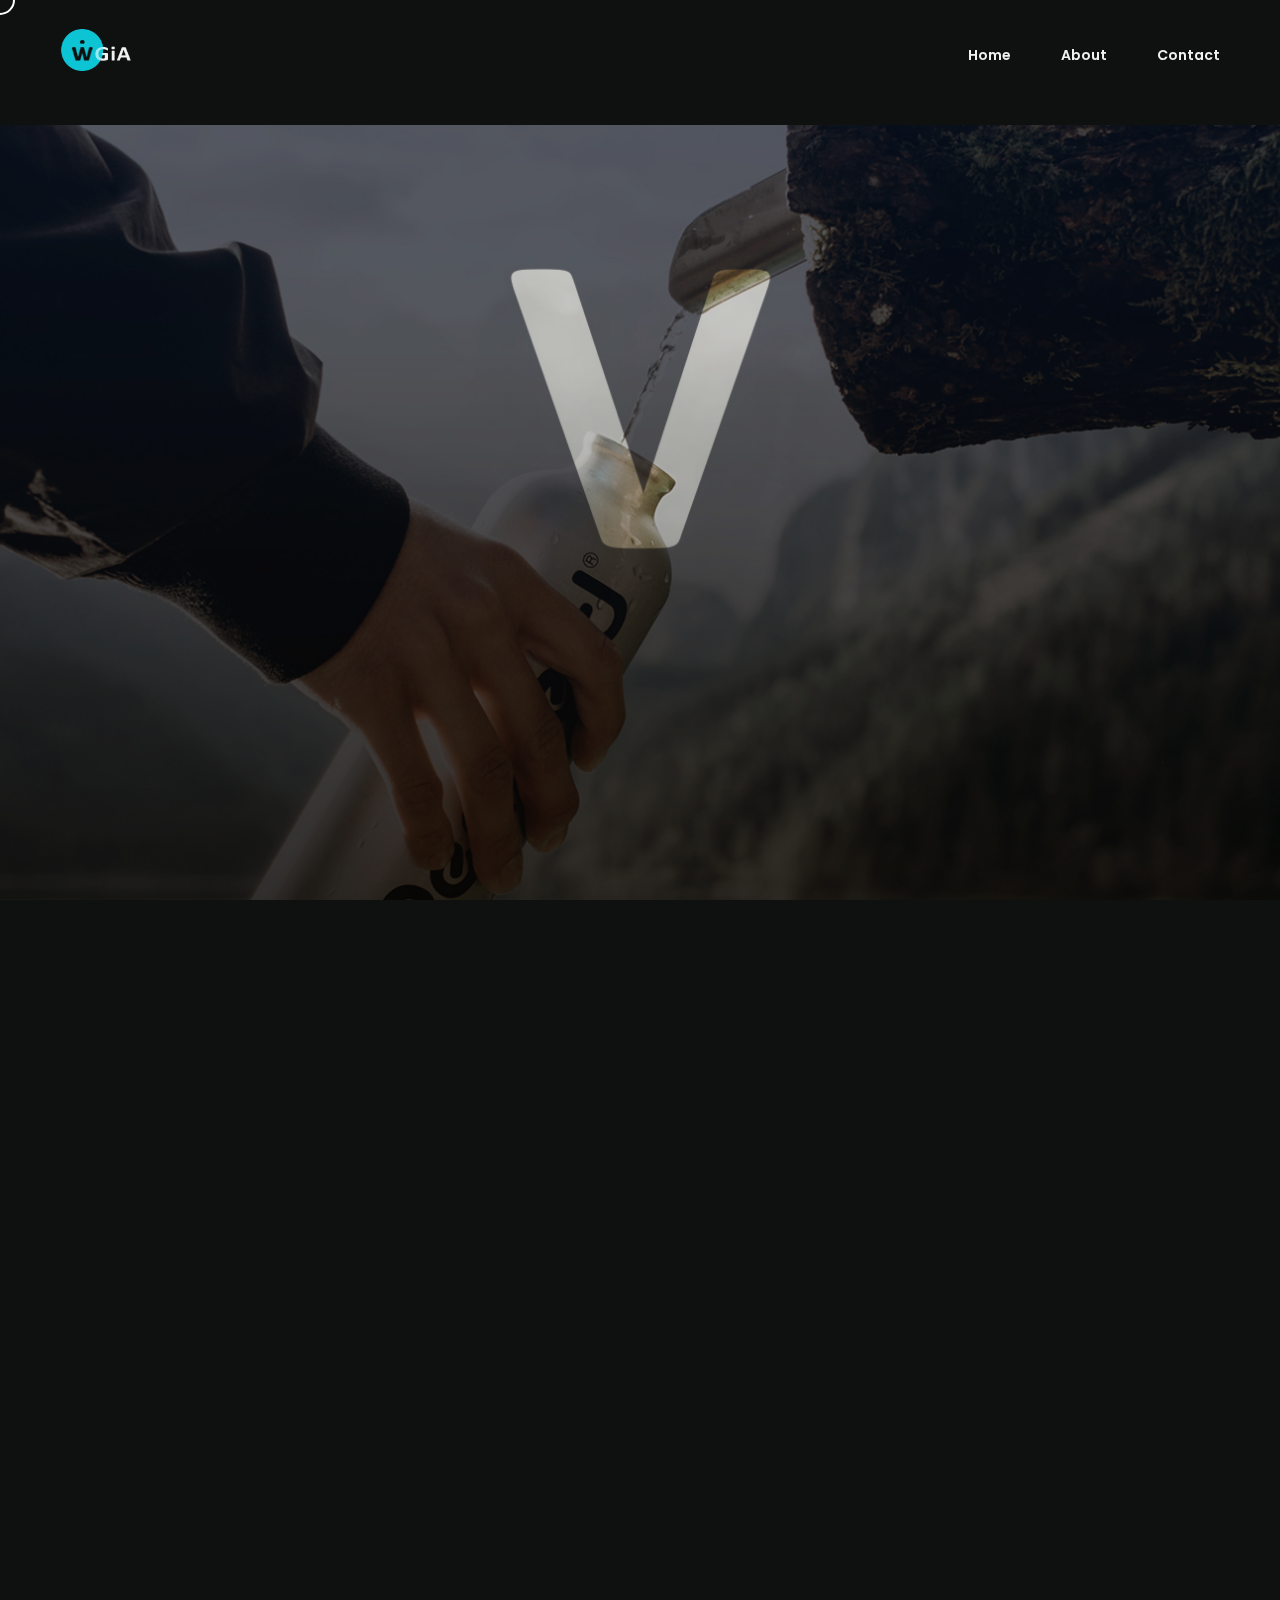
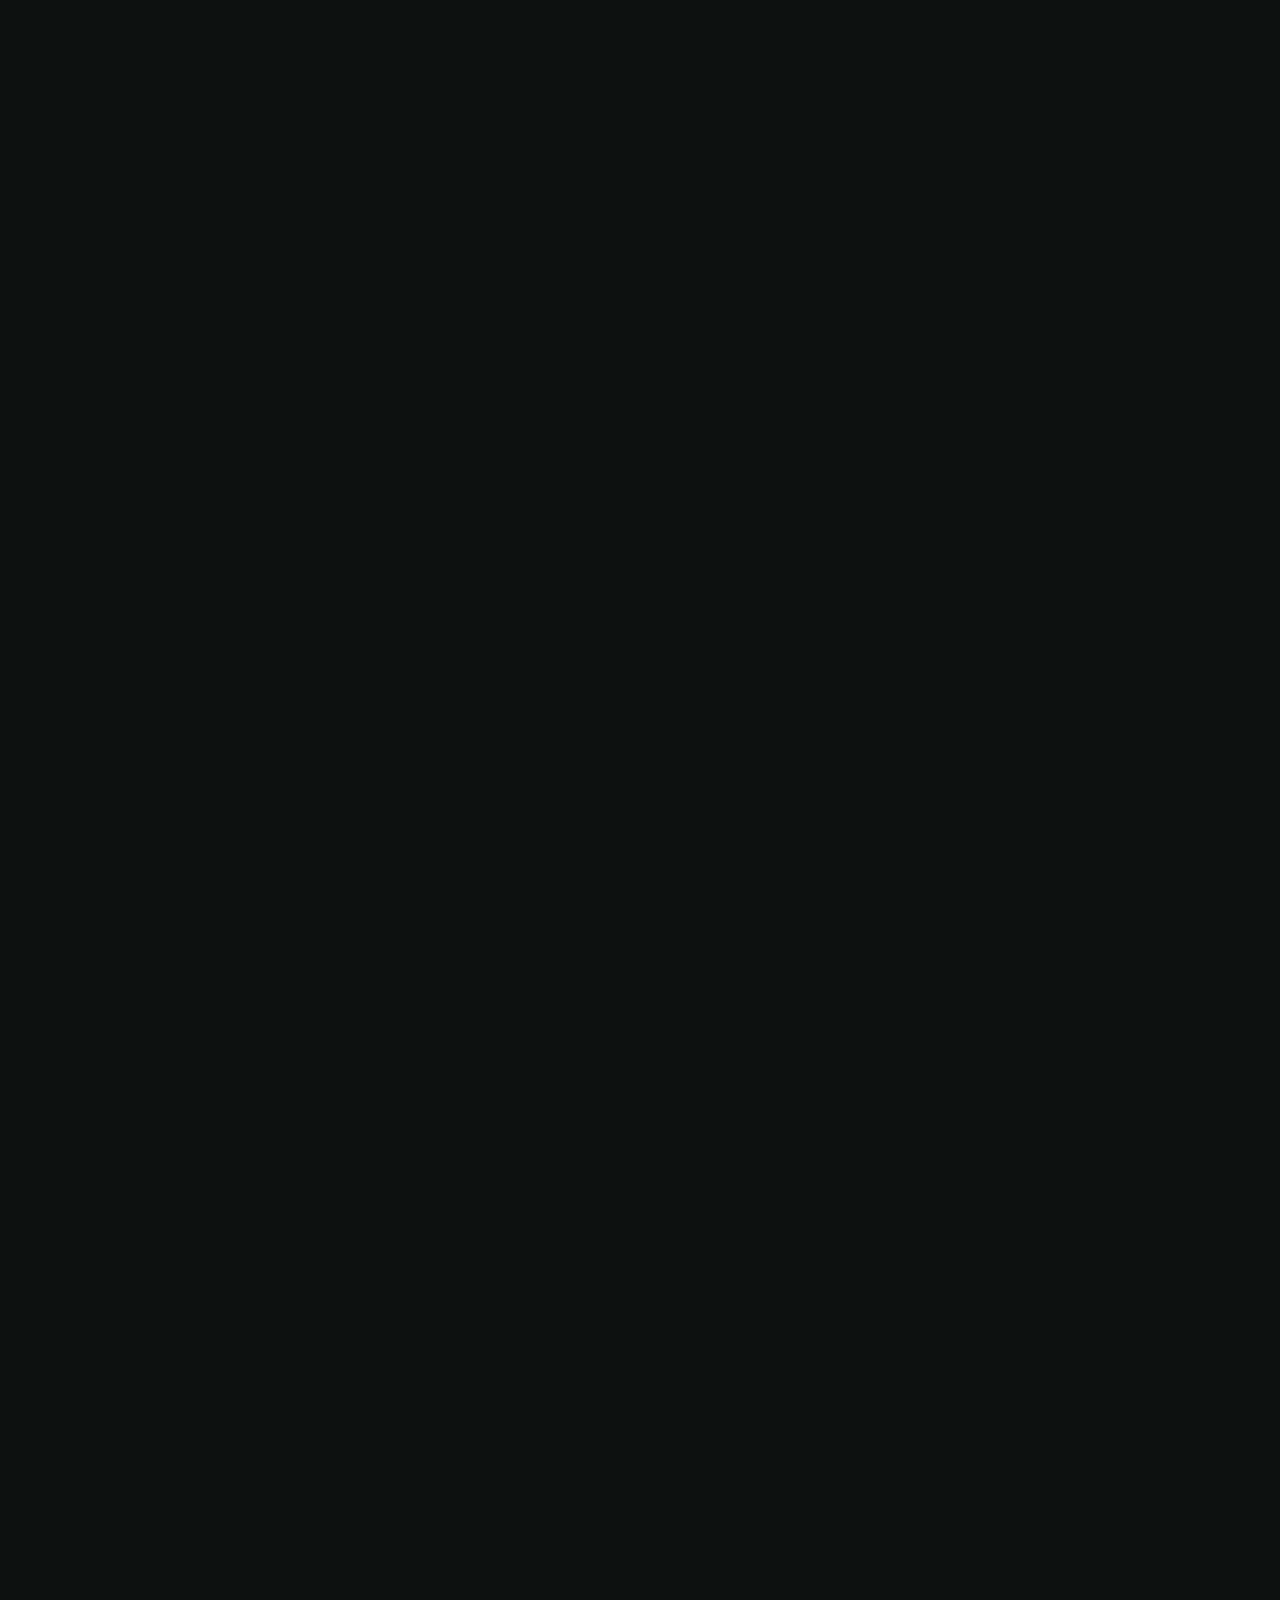
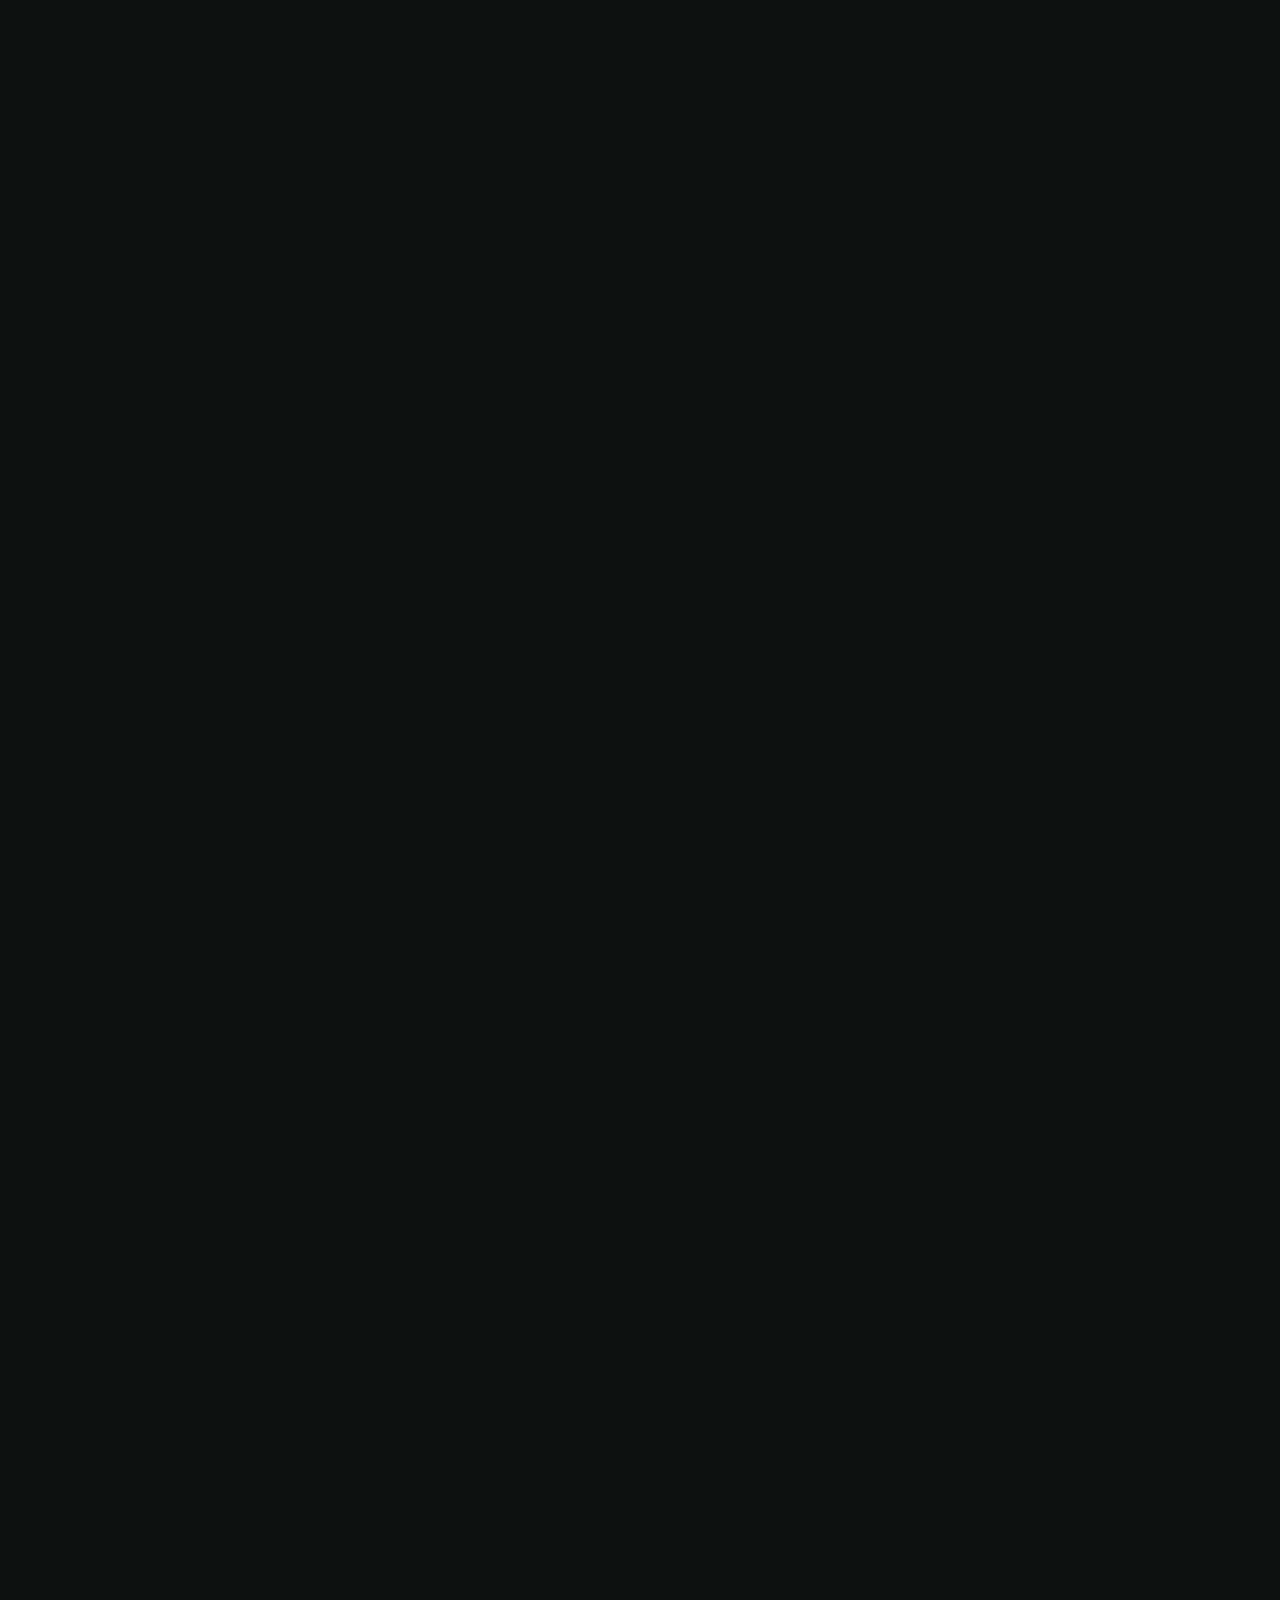
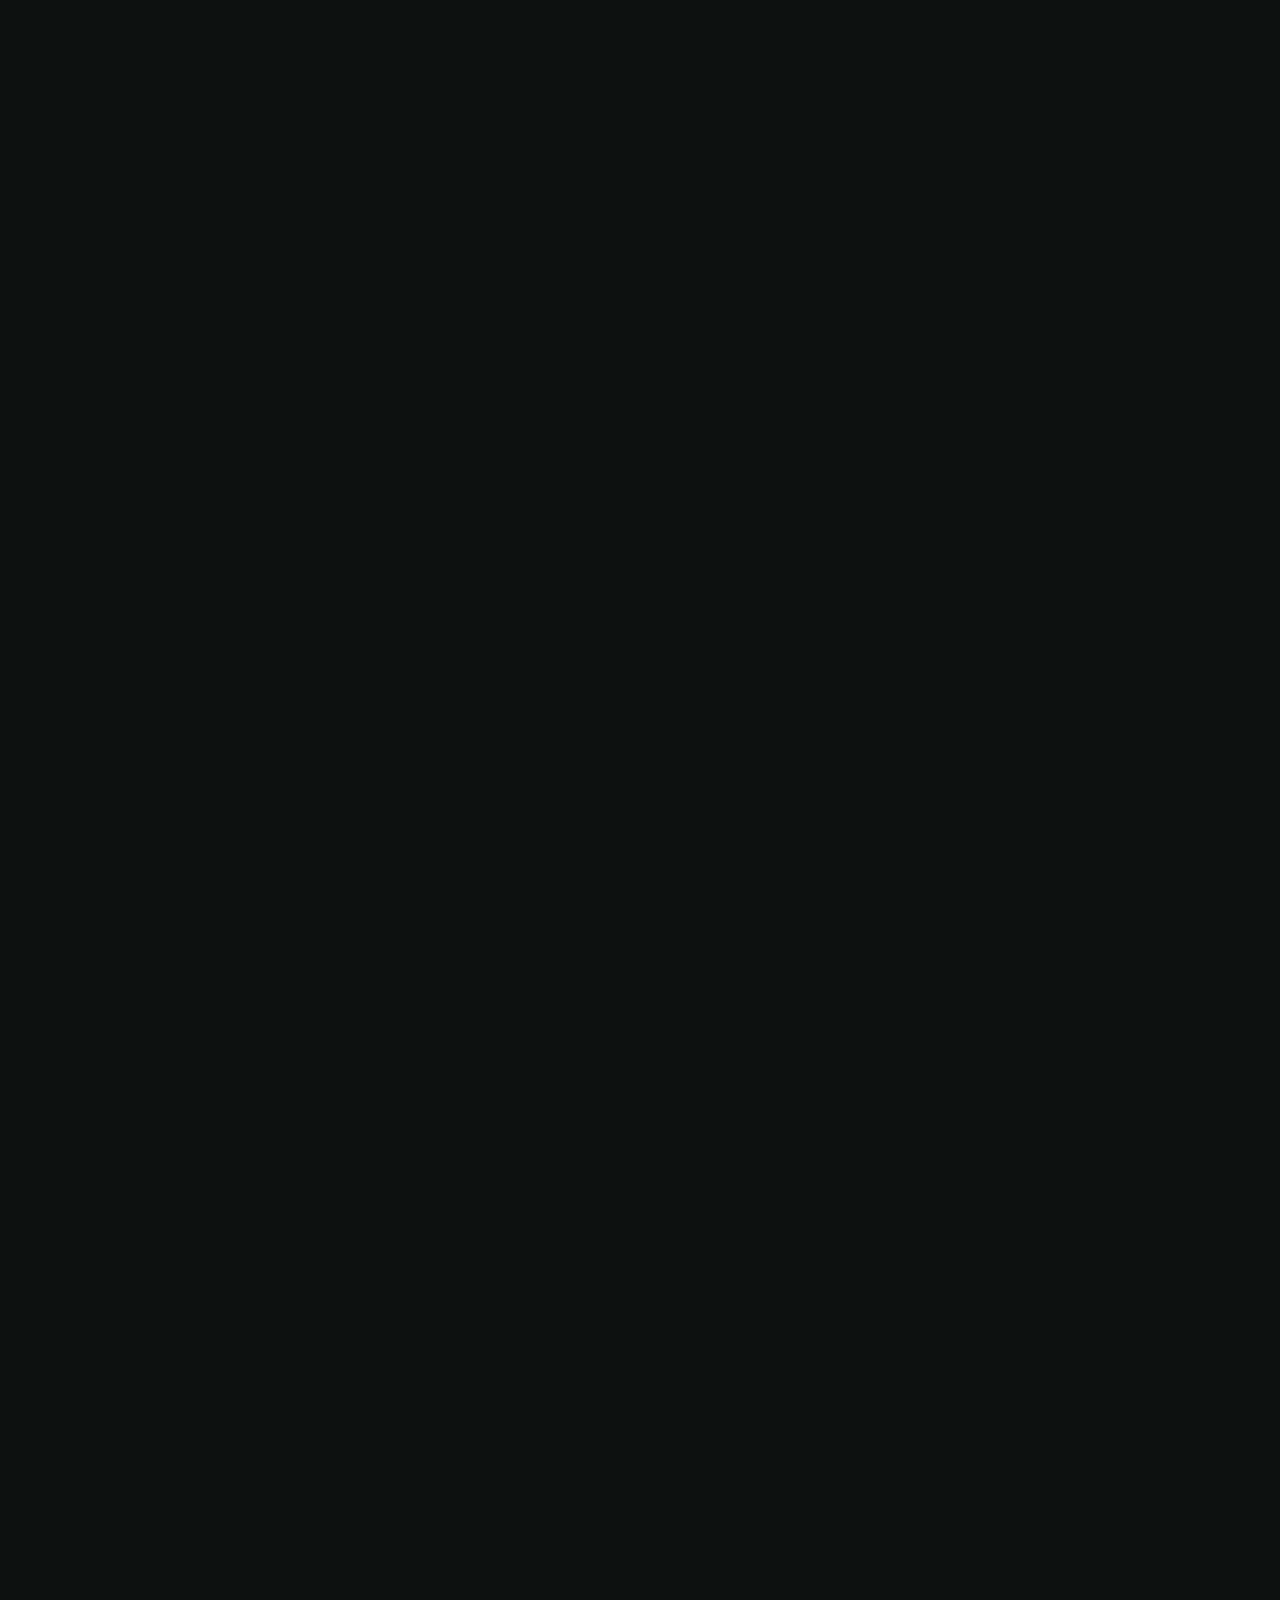
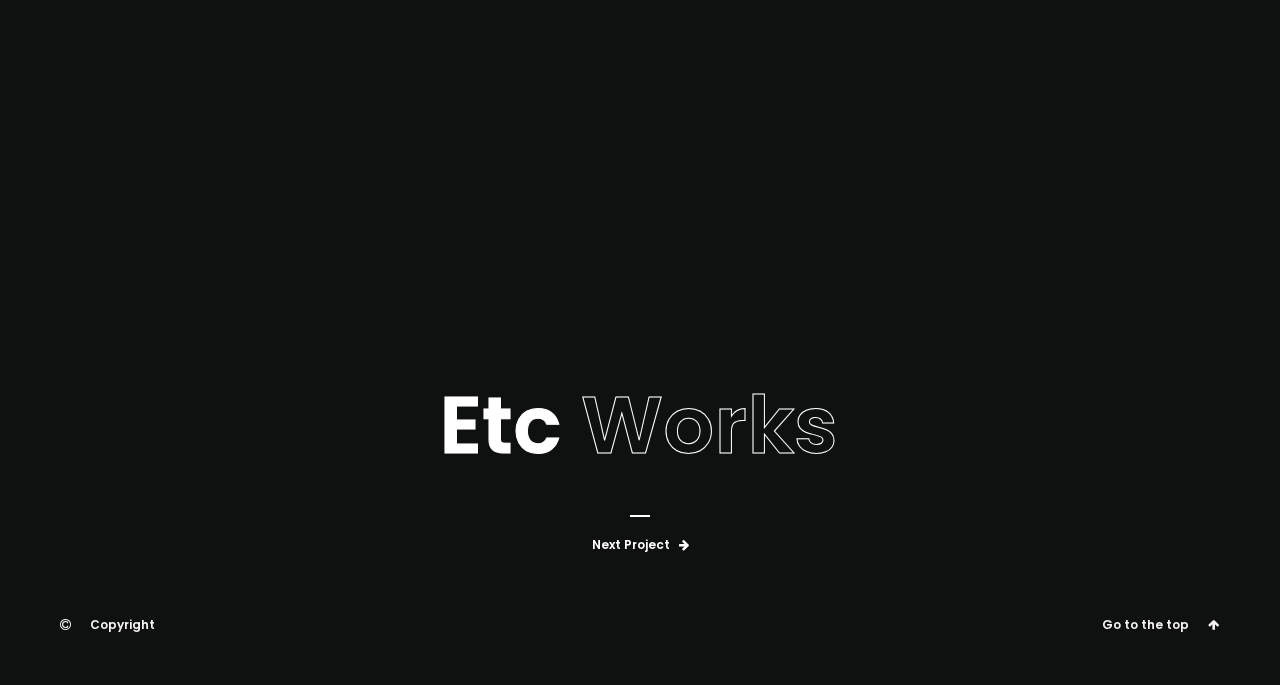
<file: project06.html>
<!DOCTYPE html>
<html lang="ko">
    <head>
        <meta charset="UTF-8" />
        <meta http-equiv="X-UA-Compatible" content="IE=edge">
        <meta name="viewport" content="width=device-width, initial-scale=1.0">   
        <meta name="title" content="Giawoo - Portfolio">
        <meta name="description" content="UX&UI Designer Giawoo's Portfolio">
        <meta name="keywords" content="UX&UI, Designer">
        <meta name="og:type" property="og:type" content="website">
        <meta name="og:url" property="og:url" content="giawoo.github.io">
        <meta name="og:image" property="og:image" content="https://giawoo.github.io/images/favi.png">
        <meta name="og:title" property="og:title" content="">
        <meta name="og:description" property="og:description" content="Giawoo's - Portfolio">
        <title>Gia's Portfolio - My Vottle</title>         
        <link rel="icon" type="image/ico" href="favicon.ico" />
        <link href="style.css" rel="stylesheet" />
        <link href="css/font-awesome.min.css" rel="stylesheet" />
        <link href="https://fonts.googleapis.com/css?family=Poppins:300,400,600,700" rel="stylesheet">
        <script type="text/javascript" src='https://www.google-analytics.com/analytics.js'></script>
        <script type="text/javascript" src="js/jquery.min.js"></script>    
        <script type="text/javascript" src="js/plugins.js"></script>
        <script type="text/javascript" src="js/scripts.js"></script>
        <!--[if lt IE 9]>
            <script type="text/javascript" src="js/html5shiv.js"></script>
            <script type="text/javascript" src="js/respond.min.js"></script>
        <![endif]-->
    </head>
        
    <body class="hidden">
    	<main>		
            <!-- Preloader 로딩바 -->
            <div class="preloader-wrap">
                <div class="outer">
                    <div class="inner">
                        <div class="percentage" id="precent"></div>                          
                    </div>
                </div>
            </div>
            <!--// Preloader 로딩바 //-->  
            
            <!-- 컨텐츠 영역 -->
            <div class="cd-index cd-main-content">
                <!-- Content -->
                <div id="page-content" class="light-content">
                    <!-- Header -->
                    <header class="classic-menu">
                        <div id="header-container">
                            <!-- Logo -->
                            <div id="logo" class="hide-ball">
                                <a class="ajax-link" data-type="page-transition" href="index.html">
                                    <img class="black-logo" src="images/logo.png" alt="WOOGIA Logo">
                                    <img class="white-logo" src="images/logo-white.png" alt="WOOGIA Logo">
                                </a>
                            </div>
                            <!--/Logo -->             
                            
                            <!-- Gnb -->
                            <nav> 
                                <div class="nav-height">
                                    <div class="outer">
                                        <div class="inner">           
                                            <ul data-breakpoint="1025" class="flexnav">
                                                <li class="link menu-timeline active"><a class="link" href="index.html">Home</a></li>
                                                <li class="link menu-timeline"><a class="ajax-link link" data-type="page-transition" href="about.html">About</a></li>  
                                                <li class="link menu-timeline"><a class="ajax-link link" data-type="page-transition" href="contact.html">Contact</a></li>
                                            </ul>            
                                        </div>
                                    </div> 
                                </div>          
                            </nav>
                            <!--/Gnb -->
                            
                            <!-- Menu -->
                            <div id="burger-wrapper" class="parallax-wrap">
                                <div id="menu-burger" class="parallax-element">
                                    <span></span>
                                    <span></span>
                                </div>
                            </div>
                            <!--/Menu -->
                        </div>
                    </header>
                    <!--/Header -->

                    <a id="page-action-holder" class="ajax-link" href="project05.html" data-type="page-transition" data-tooltip="go to work list" data-placement="top" style="color: rgb(0, 0, 0);">
                        <div id="backtoworks" style="color: rgb(0, 0, 0);">                                                    
                            <svg version="1.1" xmlns="http://www.w3.org/2000/svg" x="0px" y="0px" width="50px" height="50px" viewBox="0 0 80 80" xml:space="preserve">
                                <circle class="circle-action is-inner" cx="40" cy="40" r="36"></circle>
                                <circle class="circle-action is-outer" cx="40" cy="40" r="36"></circle>
                            </svg>
                            <i class="fa fa-angle-double-left" aria-hidden="true"></i>
                        </div>                          
                    </a>
                    
                    <!-- Main -->
                    <div id="main">
                    
                    	<!-- Section MyVottle -->
                        <div id="Mwork" class="has-image">
                            <div id="Mwork-styles" class="parallax-onscroll">
                                <div id="Mwork-caption" class="text-align-center">
                                    <div class="inner">
                                        <h1 class="Mwork-title"><span>My</span> Vottle</h1> 
                                        <h2 class="Mwork-subtitle">마이뽀틀 어플리케이션 디자인 및 xd작업</h2>
                                        
                                        <div class="scroll-down-wrap no-border link">
                                            <a href="#" class="section-down-arrow ">
                                                <svg class="nectar-scroll-icon" viewBox="0 0 30 45" enable-background="new 0 0 30 45">
                                                    <path class="nectar-scroll-icon-path" fill="none" stroke="#ffffff" stroke-width="2" stroke-miterlimit="10" d="M15,1.118c12.352,0,13.967,12.88,13.967,12.88v18.76  c0,0-1.514,11.204-13.967,11.204S0.931,32.966,0.931,32.966V14.05C0.931,14.05,2.648,1.118,15,1.118z">
                                                    </path>
                                                </svg>
                                            </a>
                                        </div>                                              
                                    </div>
                                </div>                                            
                            </div>
                        </div>
                        <div id="Mwork-bg-wrapper">
                            <div id="Mwork-image-parallax">
                                <div id="Mwork-bg-image" style="background-image:url(images/product_06.jpg)"></div>
                            </div>
                        </div>                         
                        <!--/ Section MyVottle -->   
                             
                        
                        <!-- Main Content -->
                        <div id="main-content">
                        	<div id="main-page-content">
                             	
                                  <!-- Row -->
                                <div class="vc_row row_padding_top row_padding_bottom">
                                    
                                    <div class="container has-animation" data-delay="10">
                                        
                                        <div class="two_third"><h3 class="noto5">Anytime, Anywhere
                                        뽀틀하나로 간편하게</h3></div>
                                        
                                        <div class="five_sixth last">
                                            <p class="noto3">Application의 Point를 이용하여, 헬스장,
                                            뷰티, 식음료 등을 간편하게 사용하고자 기획된 애플리케이션입니다. MintBlue 색상을 Main Color로 사용하여, 깨끗하고 간편한 이미지를 극대화하고자 하였습니다.     
                                            <br /><br />
                                            Category Menu를 FullPage로 Open 되게 하여, 각 종목에 맞는 이미지를 넣어 보기 쉽게 디자인하였습니다. 사용자의 편의를 위하여 즐겨 찾는 종목을 제일 앞쪽에 배치해 두었습니다. Location Page는 현재 위치를 기반으로 가까운 제휴점을 목록으로 보여주며, 심벌인 Bottle 이 있는 HotKey로 지도와 List page를 변환할 수 있습니다. 각 제휴사 페이지는 Main Color와 Point Color를 사용하여, 제휴사 정보를 가독성 있도록 디자인하였습니다.
                                            </p>
                                             <a href="https://xd.adobe.com/view/08a3df0c-4973-4ebf-550e-e68c95a7ca1a-7e92/" target="_blank" class="link"><span>View More</span></a>
                                            
                                        </div>
                                        
                                    </div>
                                    
                                </div>
                                <!--/Row -->
                            
                                <!-- Row --> 
                                <div class="vc_row">
                                    <div class="container">
                                        <figure class="has-animation" data-delay="10" >
                                            <img src="images/projects/mv01.jpg" alt="MyVottle design01"> 
                                        </figure>
                                    </div>
                                </div>
                                <!--/Row -->
                            
                                <!-- Row --> 
                                <div class="vc_row">
                                    <div class="container">
                                        <figure class="has-animation" data-delay="10" >
                                            <img src="images/projects/mv02.jpg" alt="MyVottle design02">
                                        </figure>
                                    </div>
                                </div>
                                <!--/Row -->
                            
                                <!-- Row --> 
                                <div class="vc_row">
                                    <div class="container">
                                        <figure class="has-animation" data-delay="10" >
                                            <img src="images/projects/mv03.jpg" alt="MyVottle design03">
                                        </figure>
                                    </div>
                                </div>
                                <!--/Row -->
                            
                                <!-- Row --> 
                                <div class="vc_row">
                                    <div class="container">
                                        <figure class="has-animation" data-delay="10" >
                                            <img src="images/projects/mv04.jpg" alt="MyVottle design04"> 
                                        </figure>
                                    </div>
                                </div>
                                <!--/Row -->
                            
                                <!-- Row --> 
                                <div class="vc_row">
                                    <div class="container">
                                        <figure class="has-animation" data-delay="10" >
                                            <img src="images/projects/mv05.jpg" alt="MyVottle design05">
                                        </figure>
                                    </div>
                                </div>
                                <!--/Row -->
                            
                                <!-- Row --> 
                                <div class="vc_row">
                                    <div class="container">
                                        <figure class="has-animation" data-delay="10" >
                                            <img src="images/projects/mv06.jpg" alt="MyVottle design06"> 
                                        </figure>
                                    </div>
                                </div>
                                <!--/Row -->
                            
                            </div>
                        	<!--/Main Page Content --> 
                            
                            <!-- Project Navigation --> 
                            <div id="project-nav">
                                <div class="next-project-wrap">
                                    <div class="next-project-image" style="background-image:url(images/product_07.jpg)"></div>
                                    <a class="next-project-title next-ajax-link-project hide-ball " data-type="page-transition" href="project07.html">
                                        <div class="main-title">Etc <span>Works</span></div>
                                        <div class="main-subtitle">Next Project&nbsp;&nbsp;&nbsp;<i class="fa fa-arrow-right" aria-hidden="true"></i></div>
                                    </a>
                                </div>
                            </div>      
                            <!--/Project Navigation -->
                                                	
                                    
                        </div>
                        <!--/Main Content --> 
                    </div>
                    <!--/Main --> 
                    
                    
                                <!-- Footer -->
                    <footer class="hidden">         
                        <div id="footer-container">
                            
                            <div class="copyright-wrap">                
                                <div class="copyright-icon"><i class="fa fa-copyright" aria-hidden="true"></i></div>
                                <div class="copyright-text">Copyright</div>
                                <div class="copyright">
                                    <p>2018 © Design by <a class="link" target="_blank" href="http://giawoo.github.io">WOOGIA .</a></p>
                                </div>                
                            </div>
                            
                            <div class="socials-wrap">              
                                <a class="link" href="#"><div class="socials-icon"><i class="fa fa-arrow-up" aria-hidden="true"></i></div>
                                <div class="socials-text">Go to the top</div></a>        
                            </div>
                            
                        </div>
                    </footer>
                    <!--/Footer --> 
        		</div>    
                <!--// Content //-->
    		</div>
            <!--// 컨텐츠 영역 //-->
    	</main>

        <div class="cd-cover-layer"></div>
        
        <!-- Mouse Cursor 스타일 -->
        <div id="magic-cursor">
            <div id="ball">
            	<div id="ball-loader"></div>
            </div>
        </div>
        <!--// Mouse Cursor 스타일 //-->

        <div id="rotate-device"></div>
    </body>
</html>
</file>
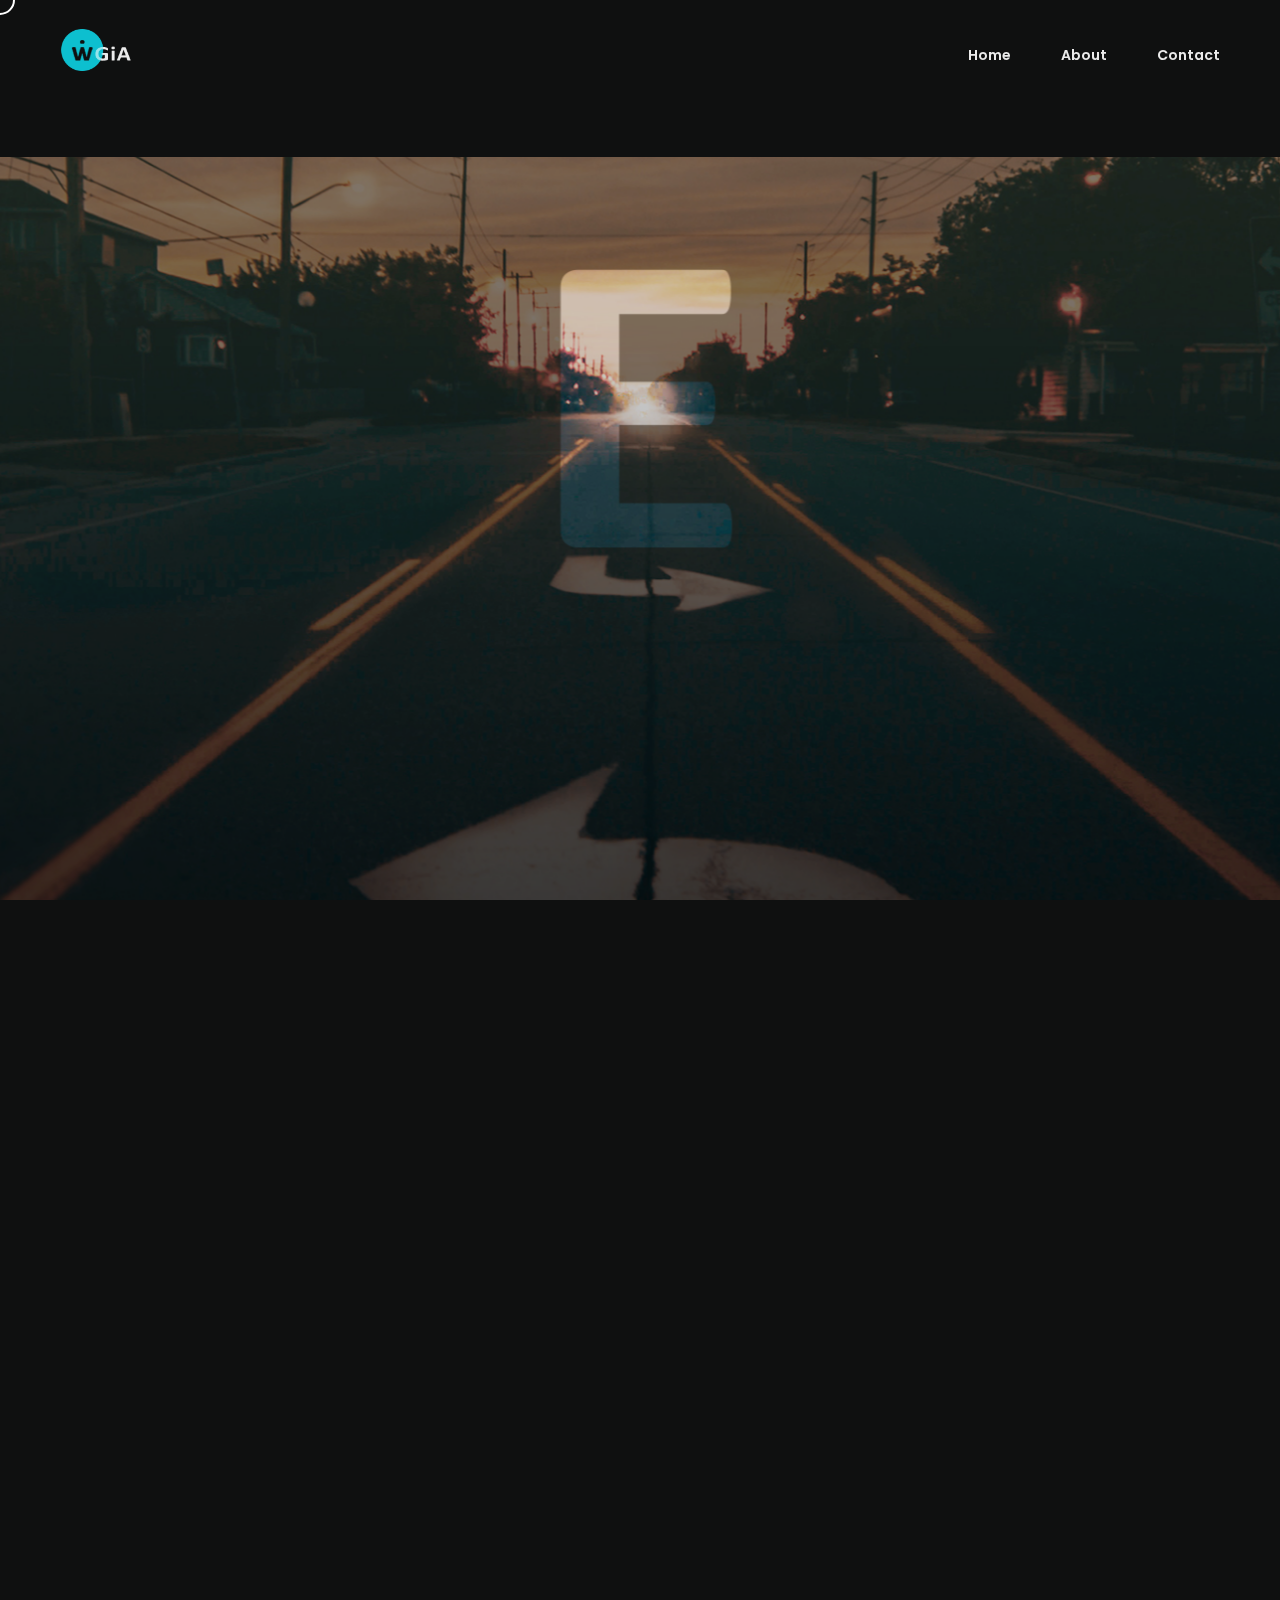
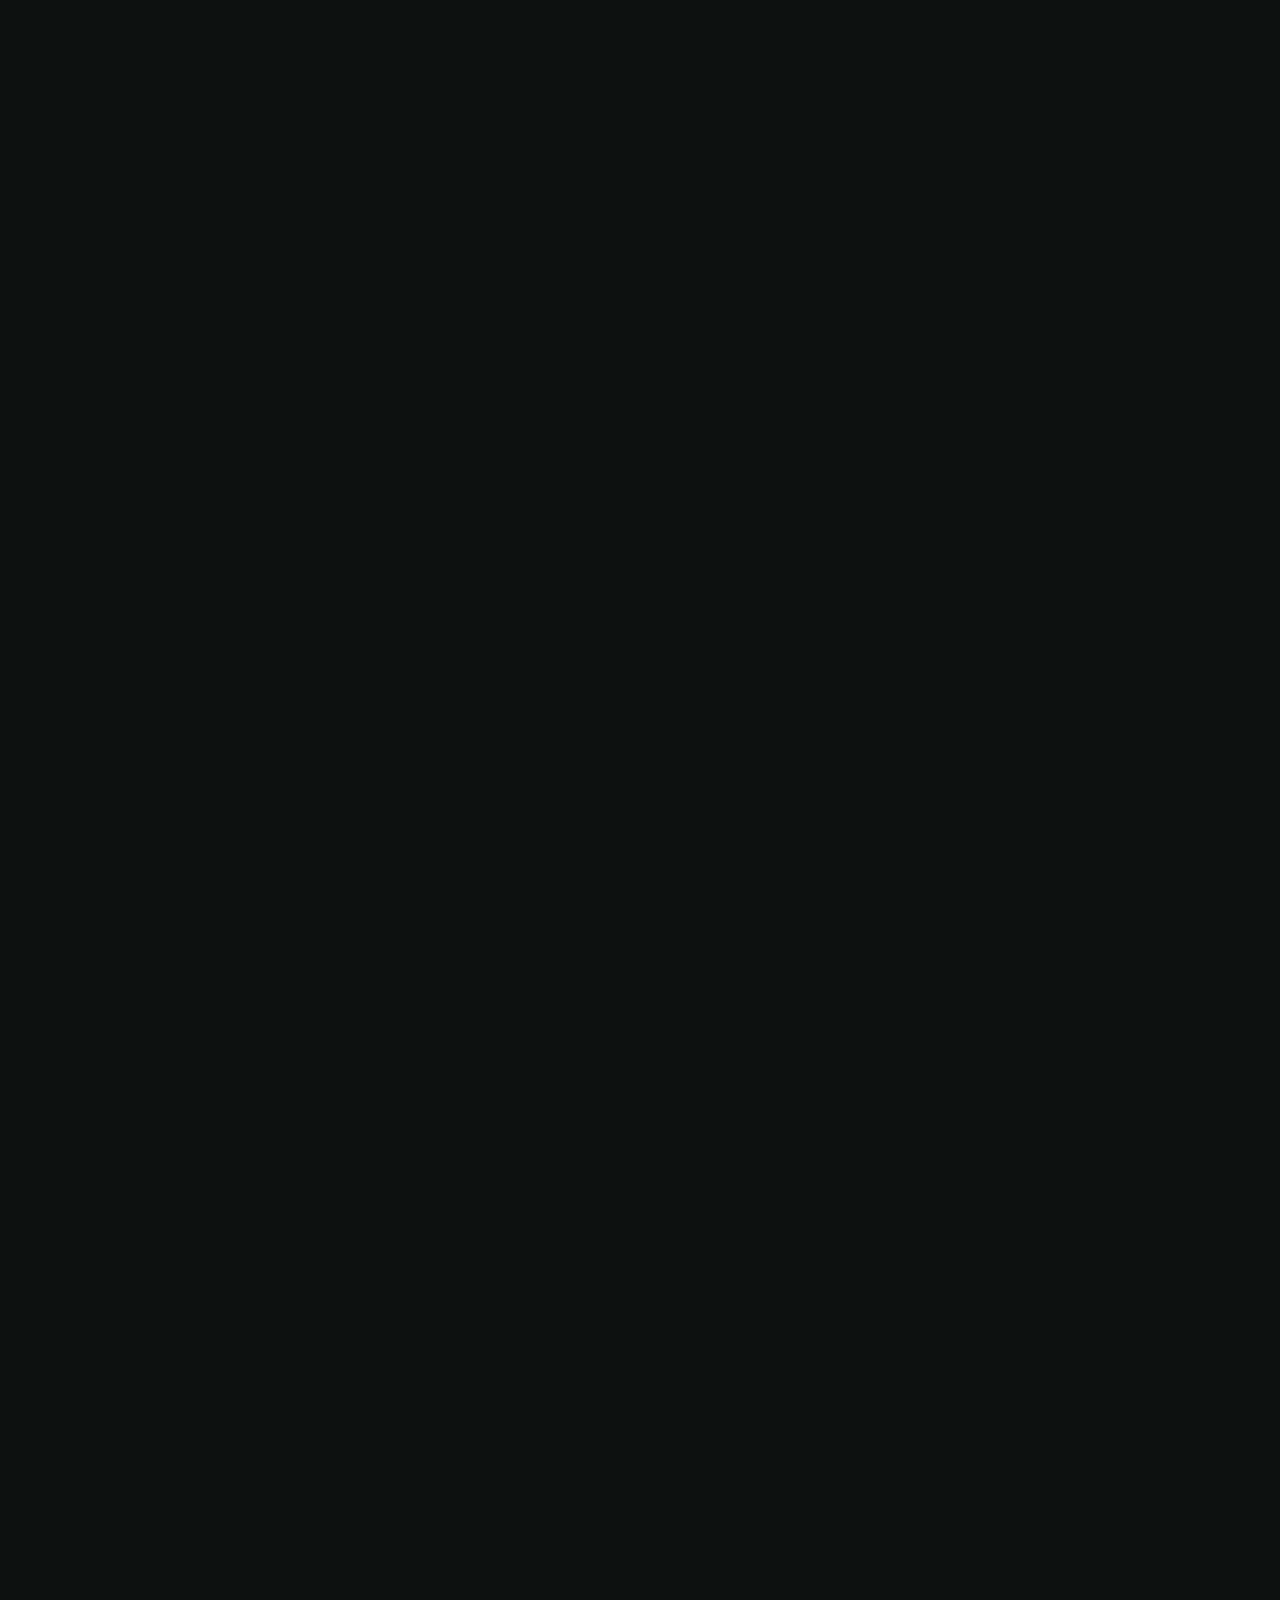
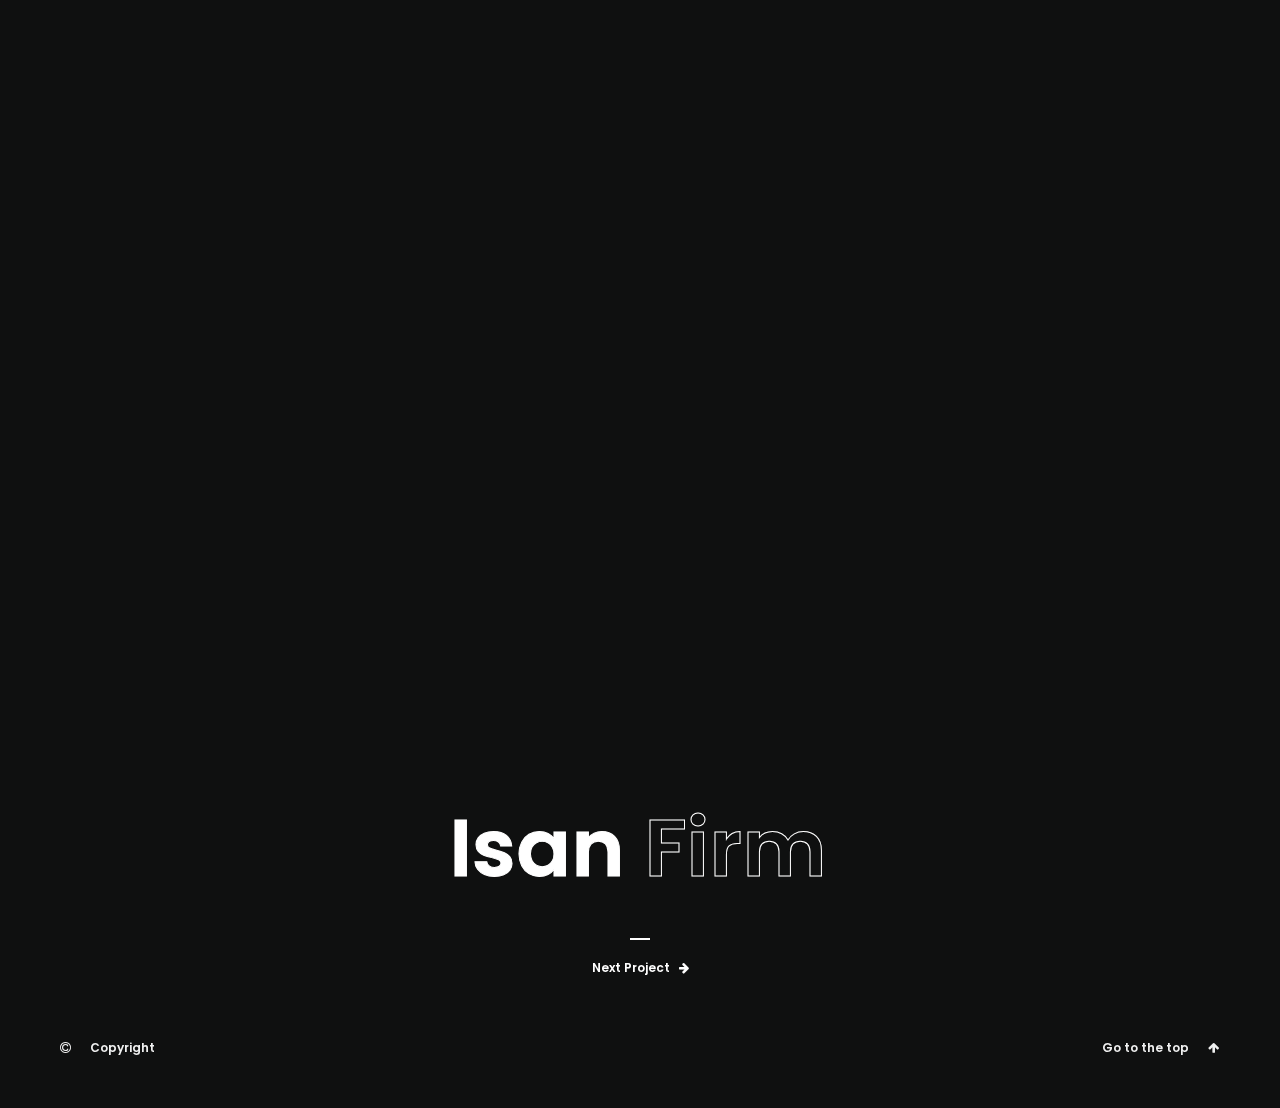
<file: project07.html>
<!DOCTYPE html>
<html lang="ko">
    <head>
        <meta charset="UTF-8" />
        <meta http-equiv="X-UA-Compatible" content="IE=edge">
        <meta name="viewport" content="width=device-width, initial-scale=1.0">   
        <meta name="title" content="Giawoo - Portfolio">
        <meta name="description" content="UX&UI Designer Giawoo's Portfolio">
        <meta name="keywords" content="UX&UI, Designer">
        <meta name="og:type" property="og:type" content="website">
        <meta name="og:url" property="og:url" content="giawoo.github.io">
        <meta name="og:image" property="og:image" content="https://giawoo.github.io/images/favi.png">
        <meta name="og:title" property="og:title" content="">
        <meta name="og:description" property="og:description" content="Giawoo's - Portfolio">
        <title>Gia's Portfolio - Etc Works</title>         
        <link rel="icon" type="image/ico" href="favicon.ico" />
        <link href="style.css" rel="stylesheet" />
        <link href="css/font-awesome.min.css" rel="stylesheet" />
        <link href="https://fonts.googleapis.com/css?family=Poppins:300,400,600,700" rel="stylesheet">
        <script type="text/javascript" src='https://www.google-analytics.com/analytics.js'></script>
        <script type="text/javascript" src="js/jquery.min.js"></script>    
        <script type="text/javascript" src="js/plugins.js"></script>
        <script type="text/javascript" src="js/scripts.js"></script>
        <!--[if lt IE 9]>
            <script type="text/javascript" src="js/html5shiv.js"></script>
            <script type="text/javascript" src="js/respond.min.js"></script>
        <![endif]-->
    </head>

    <body class="hidden">
    	<main>		
            <!-- Preloader 로딩바 -->
            <div class="preloader-wrap">
                <div class="outer">
                    <div class="inner">
                        <div class="percentage" id="precent"></div>                          
                    </div>
                </div>
            </div>
            <!--// Preloader 로딩바 //--> 
            
            <!-- 컨텐츠 영역 -->
            <div class="cd-index cd-main-content">
                <!-- Content -->
                <div id="page-content" class="light-content">
                    <!-- Header -->
                    <header class="classic-menu">
                        <div id="header-container">
                            <!-- Logo -->
                            <div id="logo" class="hide-ball">
                                <a class="ajax-link" data-type="page-transition" href="index.html">
                                    <img class="black-logo" src="images/logo.png" alt="WOOGIA Logo">
                                    <img class="white-logo" src="images/logo-white.png" alt="WOOGIA Logo">
                                </a>
                            </div>
                            <!--/Logo -->             
                            
                            <!-- Gnb -->
                            <nav> 
                                <div class="nav-height">
                                    <div class="outer">
                                        <div class="inner">           
                                            <ul data-breakpoint="1025" class="flexnav">
                                                <li class="link menu-timeline active"><a class="link" href="index.html">Home</a></li>
                                                <li class="link menu-timeline"><a class="ajax-link link" data-type="page-transition" href="about.html">About</a></li>  
                                                <li class="link menu-timeline"><a class="ajax-link link" data-type="page-transition" href="contact.html">Contact</a></li>
                                            </ul>            
                                        </div>
                                    </div> 
                                </div>          
                            </nav>
                            <!--/Gnb -->
                            
                            <!-- Menu -->
                            <div id="burger-wrapper" class="parallax-wrap">
                                <div id="menu-burger" class="parallax-element">
                                    <span></span>
                                    <span></span>
                                </div>
                            </div>
                            <!--/Menu -->
                        </div>
                    </header>
                    <!--/Header -->

                    <a id="page-action-holder" class="ajax-link" href="project06.html" data-type="page-transition" data-tooltip="go to work list" data-placement="top" style="color: rgb(0, 0, 0);">
                        <div id="backtoworks" style="color: rgb(0, 0, 0);">                                                    
                            <svg version="1.1" xmlns="http://www.w3.org/2000/svg" x="0px" y="0px" width="50px" height="50px" viewBox="0 0 80 80" xml:space="preserve">
                                <circle class="circle-action is-inner" cx="40" cy="40" r="36"></circle>
                                <circle class="circle-action is-outer" cx="40" cy="40" r="36"></circle>
                            </svg>
                            <i class="fa fa-angle-double-left" aria-hidden="true"></i>
                        </div>                          
                    </a>
                    
                    <!-- Main -->
                    <div id="main">
                    
                    	<!-- Section Etc -->
                        <div id="Mwork" class="has-image">
                            <div id="Mwork-styles" class="parallax-onscroll">
                                <div id="Mwork-caption" class="text-align-center">
                                    <div class="inner">
                                        <h1 class="Mwork-title">Etc <span>Works</span></h1> 
                                        <h2 class="Mwork-subtitle">지금까지 디자인 및 구축했던 작업들입니다.</h2>
                                        
                                        <div class="scroll-down-wrap no-border link">
                                            <a href="#" class="section-down-arrow ">
                                                <svg class="nectar-scroll-icon" viewBox="0 0 30 45" enable-background="new 0 0 30 45">
                                                    <path class="nectar-scroll-icon-path" fill="none" stroke="#ffffff" stroke-width="2" stroke-miterlimit="10" d="M15,1.118c12.352,0,13.967,12.88,13.967,12.88v18.76  c0,0-1.514,11.204-13.967,11.204S0.931,32.966,0.931,32.966V14.05C0.931,14.05,2.648,1.118,15,1.118z">
                                                    </path>
                                                </svg>
                                            </a>
                                        </div>                                              
                                    </div>
                                </div>                                            
                            </div>
                        </div>
                        <div id="Mwork-bg-wrapper">
                            <div id="Mwork-image-parallax">
                                <div id="Mwork-bg-image" style="background-image:url(images/product_07.jpg)"></div>
                            </div>
                        </div>                         
                        <!--/ Section Etc -->   
                             
                        
                        <!-- Main Content -->
                        <div id="main-content">
                        	<div id="main-page-content">
                                
                             
                             	<!-- Row -->
                                <div class="vc_row row_padding_top row_padding_bottom">
                                    
                                    <div class="container">
                                        
                                        <div class="two_third has-animation" data-delay="10">
                                        	<h4 class="noto5">These are the projects that I've been working on</h4>
                                        </div>
                                        
                                        <div class="five_sixth has-animation last" data-delay="50">
                                            <p class="noto3">
                                            Project List입니다. 마이크로웹사이트와 하이브리드앱, 앱어플리케이션등을 구축하였습니다. 하이브리드앱을 많이 제작하였으며, 모바일쪽으로 특화되어 있습니다. 모바일 아이콘및 소개 페이지등을 제작하여 구글플레이 스토어와 앱스토어에 등록이 되어있습니다.
                                            그외 브랜드 홍보, 프로모션 페이지, 유치원, 병원, 도서관, 쇼핑몰, 부동산 등의 웹사이트를 디자인하였습니다. 
                                            </p>
                                            <a href="https://play.google.com/store/apps/details?id=com.vnamu.food" target="_blank" class="link"><span>View The Latest Project</span></a>
                                        </div>
                                        
                                    </div>
                                    
                                </div>
                                <!--/Row -->
                                
                                <div class="vc_row full">
                                    <div class="container has-animation" data-delay="100">
                                        <!-- Collage -->
                                        <div id="justified-grid">
                                            
                                            <!-- Collage item with pop-up -->
                                            <div class="collage-thumb">                          
                                                <a class="image-link" href="images/projects/et01.jpg">
                                                    <img src="images/projects/et01.jpg" alt="Works design01" />
                                                    <div class="thumb-info">어반트리독서실</div>
                                                </a>
                                            </div>
                                            
                                            <!-- Collage item with pop-up -->
                                            <div class="collage-thumb">               
                                                <a class="image-link" href="images/projects/et02.jpg">
                                                    <img src="images/projects/et02.jpg" alt="Works design02" />
                                                    <div class="thumb-info">규림쇼핑백</div>
                                                </a>
                                            </div>
                                            
                                            <!-- Collage item with pop-up -->
                                            <div class="collage-thumb">               
                                                <a class="image-link" href="images/projects/et03.jpg">
                                                    <img src="images/projects/et03.jpg" alt="Works design03" />
                                                    <div class="thumb-info">다정다감</div>
                                                </a>
                                            </div>
                                            
                                            <!-- Collage item with pop-up -->
                                            <div class="collage-thumb">               
                                                <a class="image-link" href="images/projects/et04.jpg">
                                                    <img src="images/projects/et04.jpg" alt="Works design04" />
                                                    <div class="thumb-info">오늘메뉴뭐야</div>
                                                </a>
                                            </div>
                                            
                                            <!-- Collage item with pop-up -->
                                            <div class="collage-thumb">               
                                                <a class="image-link" href="images/projects/et05.jpg">
                                                    <img src="images/projects/et05.jpg" alt="Works design05" />
                                                    <div class="thumb-info">바로미어린이집</div>
                                                </a>
                                            </div>
                                            
                                            <!-- Collage item with pop-up -->
                                            <div class="collage-thumb">               
                                                <a class="image-link" href="images/projects/et06.jpg">
                                                    <img src="images/projects/et06.jpg" alt="Works design06" />
                                                    <div class="thumb-info">Echo</div>
                                                </a>
                                            </div>
                                            
                                            <!-- Collage item with pop-up -->
                                            <div class="collage-thumb">               
                                                <a class="image-link" href="images/projects/et07.jpg">
                                                    <img src="images/projects/et07.jpg" alt="Works design07" />
                                                    <div class="thumb-info">씨제이캠</div>
                                                </a>
                                            </div>
                                            
                                            <!-- Collage item with pop-up -->
                                            <div class="collage-thumb">                          
                                                <a class="image-link" href="images/projects/et08.jpg">
                                                    <img src="images/projects/et08.jpg" alt="Works design08" />
                                                    <div class="thumb-info">안동국밥</div>
                                                </a>
                                            </div>
                                            
                                            <!-- Collage item with pop-up -->
                                            <div class="collage-thumb">                          
                                                <a class="image-link" href="images/projects/et09.jpg">
                                                    <img src="images/projects/et09.jpg" alt="Works design09" />
                                                    <div class="thumb-info">Speedog</div>
                                                </a>
                                            </div>
                                            
                                            <!-- Collage item with pop-up -->
                                            <div class="collage-thumb">                          
                                                <a class="image-link" href="images/projects/et10.jpg">
                                                    <img src="images/projects/et10.jpg" alt="Works design10" />
                                                    <div class="thumb-info">녹색나눔</div>
                                                </a>
                                            </div>
                                            
                                            <!-- Collage item with pop-up -->
                                            <div class="collage-thumb">                          
                                                <a class="image-link" href="images/projects/et11.jpg">
                                                    <img src="images/projects/et11.jpg" alt="Works design11" />
                                                    <div class="thumb-info">올바른요양병원</div>
                                                </a>
                                            </div>
                                            
                                            <!-- Collage item with pop-up -->
                                            <div class="collage-thumb">                          
                                                <a class="image-link" href="images/projects/et12.jpg">
                                                    <img src="images/projects/et12.jpg" alt="Works design12" />
                                                    <div class="thumb-info">전기차충전소</div>
                                                </a>
                                            </div>
                                            
                                            <!-- Collage item with pop-up -->
                                            <div class="collage-thumb">                          
                                                <a class="image-link" href="images/projects/et13.jpg">
                                                    <img src="images/projects/et13.jpg" alt="Works design13" />
                                                    <div class="thumb-info">분양ez</div>
                                                </a>
                                            </div>

                                            <!-- Collage item with pop-up -->
                                            <div class="collage-thumb">                          
                                                <a class="image-link" href="images/projects/et14.jpg">
                                                    <img src="images/projects/et14.jpg" alt="Works design14" />
                                                    <div class="thumb-info">RoadTech</div>
                                                </a>
                                            </div>

                                            <!-- Collage item with pop-up -->
                                            <div class="collage-thumb">                          
                                                <a class="image-link" href="images/projects/et15.jpg">
                                                    <img src="images/projects/et15.jpg" alt="Works design15" />
                                                    <div class="thumb-info">Urban Tree</div>
                                                </a>
                                            </div>

                                            <!-- Collage item with pop-up -->
                                            <div class="collage-thumb">                          
                                                <a class="image-link" href="images/projects/et16.jpg">
                                                    <img src="images/projects/et16.jpg" alt="Works design16" />
                                                    <div class="thumb-info">Echo</div>
                                                </a>
                                            </div>

                                            <!-- Collage item with pop-up -->
                                            <div class="collage-thumb">                          
                                                <a class="image-link" href="images/projects/et17.jpg">
                                                    <img src="images/projects/et17.jpg" alt="Works design17" />
                                                    <div class="thumb-info">지오시스템</div>
                                                </a>
                                            </div>

                                            <!-- Collage item with pop-up -->
                                            <div class="collage-thumb">                          
                                                <a class="image-link" href="images/projects/et18.jpg">
                                                    <img src="images/projects/et18.jpg" alt="Works design18" />
                                                    <div class="thumb-info">요코하마배드민턴</div>
                                                </a>
                                            </div>
                                            
                                            <!-- Collage item with pop-up -->
                                            <div class="collage-thumb">                          
                                                <a class="image-link" href="images/projects/et19.jpg">
                                                    <img src="images/projects/et19.jpg" alt="Works design19" />
                                                    <div class="thumb-info">All Right</div>
                                                </a>
                                            </div>

                                            <!-- Collage item with pop-up -->
                                            <div class="collage-thumb">                          
                                                <a class="image-link" href="images/projects/et20.jpg">
                                                    <img src="images/projects/et20.jpg" alt="Works design20" />
                                                    <div class="thumb-info">4UINFOTECH</div>
                                                </a>
                                            </div>

                                            <!-- Collage item with pop-up -->
                                            <div class="collage-thumb">                          
                                                <a class="image-link" href="images/projects/et21.jpg">
                                                    <img src="images/projects/et21.jpg" alt="Works design21" />
                                                    <div class="thumb-info">PRISCHE Co., Ltd.</div>
                                                </a>
                                            </div>

                                            <!-- Collage item with pop-up -->
                                            <div class="collage-thumb">                          
                                                <a class="image-link" href="images/projects/et22.jpg">
                                                    <img src="images/projects/et22.jpg" alt="Works design22" />
                                                    <div class="thumb-info">실시간코인</div>
                                                </a>
                                            </div>

                                        </div>
                                        <!--/Collage -->


                                        
                                    </div>
                                    
                                </div>
                                <!--/Row -->
        					
                            
                            </div>
                        	<!--/Main Page Content --> 
                            
                            <!-- Project Navigation --> 
                            <div id="project-nav">
                                <div class="next-project-wrap">
                                    <div class="next-project-image" style="background-image:url(images/product_01.jpg)"></div>
                                    <a class="next-project-title next-ajax-link-project hide-ball " data-type="page-transition" href="project01.html">
                                        <div class="main-title">Isan <span>Firm</span></div>
                                        <div class="main-subtitle">Next Project&nbsp;&nbsp;&nbsp;<i class="fa fa-arrow-right" aria-hidden="true"></i></div>
                                    </a>
                                </div>
                            </div>      
                            <!--/Project Navigation -->
                                                	
                                    
                        </div>
                        <!--/Main Content --> 
                    </div>
                    <!--/Main --> 
                    
                    
                                <!-- Footer -->
                    <footer class="hidden">         
                        <div id="footer-container">
                            
                            <div class="copyright-wrap">                
                                <div class="copyright-icon"><i class="fa fa-copyright" aria-hidden="true"></i></div>
                                <div class="copyright-text">Copyright</div>
                                <div class="copyright">
                                    <p>2018 © Design by <a class="link" target="_blank" href="http://giawoo.github.io">WOOGIA .</a></p>
                                </div>                
                            </div>
                            
                            <div class="socials-wrap">            	
                                <a class="link" href="javascript:void(0);"><div class="socials-icon"><i class="fa fa-arrow-up" aria-hidden="true"></i></div>
                                <div class="socials-text">Go to the top</div></a>        
                            </div>
                            
                        </div>
                    </footer>
                    <!--/Footer -->
        		</div>    
                <!--// Content //-->
    		</div>
            <!--// 컨텐츠 영역 //-->
    	</main>

        <div class="cd-cover-layer"></div>
        
        <!-- Mouse Cursor 스타일 -->
        <div id="magic-cursor">
            <div id="ball">
            	<div id="ball-loader"></div>
            </div>
        </div>
        <!--// Mouse Cursor 스타일 //-->

        <div id="rotate-device"></div>
    </body>
</html>
</file>
<file: style.css>
/************************************************
	Decrition by : woogia's
	Date : 2018-10-15

	-- Css List --
	
	01. General Styles
	02. Magic Cursor
	03. Page Overlay
	04. Header Elements
	05. Mwork Section
	06. Main Content 
	07. Footer Elements
	08. Responsive Media Querries
************************************************/

@charset "utf-8";

@import url("css/portfolio.css");
@import url("css/shortcodes.css");
@import url("css/assets.css");
@import url('https://fonts.googleapis.com/css?family=Noto+Sans+KR:300,400,500&subset=korean');
.noto3 {font-family: 'Noto Sans KR', 'Poppins', sans-serif; font-weight: 300;}
.noto4 {font-family: 'Noto Sans KR', 'Poppins', sans-serif; font-weight: 400;}
.noto5 {font-family: 'Noto Sans KR', 'Poppins', sans-serif; font-weight: 500;}

/*--------------------------------------------------
	01. global Settings
---------------------------------------------------*/		
html,body{font-family: 'Poppins', sans-serif;font-weight: 300;font-size:14px;height:100%;width:100%;color:#999;background-color:#0f1010;}
html {box-sizing: border-box;margin-right: 0px!important;overflow: visible!important;}
body {overflow-x:hidden;overflow-y: scroll;-webkit-transition: opacity 0.2s ease-in-out 0.2s;transition: opacity 0.2s ease-in-out 0.2s;}
body.hidden {opacity:0;}
html, body, div, span, applet, object, iframe, h1, h2, h3, h4, h5, h6, p, blockquote, pre, a, abbr, acronym, address, big, cite, code, del, dfn, em, font, ins, kbd, q, s, samp, small, strike, strong, sub, sup, tt, var, dl, dt, dd, ol, ul, li, fieldset, form, label, legend, table, caption, tbody, tfoot, thead, tr, th, td {border:0;margin:0;outline:0;padding:0;vertical-align:baseline;}
article,aside,details,figcaption,footer,header,hgroup,nav,section {display:block;}
audio{display: inline-block;max-width: 100%;}	
address {font-style: italic;margin-bottom: 24px;}
abbr[title] {border-bottom: 1px dotted #2b2b2b;cursor: help;}
b,strong {font-weight: 400;color:#000;}
cite,dfn,em,i {font-style: italic;}
mark,ins {background: none repeat scroll 0 0 #000;text-decoration: none;color:#fff;font-family: "Montserrat",sans-serif;font-size:10px;font-weight:400;letter-spacing:4px;text-transform:uppercase;padding:2px 5px;margin-bottom:10px;display:inline-block;}
code,kbd,tt,var,samp,pre {font-family: monospace, serif;font-size: 15px;-webkit-hyphens: none;-moz-hyphens:none;-ms-hyphens:none;hyphens:none;line-height:1.6;}
pre {border: 1px solid rgba(0, 0, 0, 0.1);-webkit-box-sizing: border-box;-moz-box-sizing:border-box;box-sizing:border-box;margin-bottom:24px;max-width:100%;overflow:auto;padding:12px;white-space:pre;white-space:pre-wrap;word-wrap:break-word;}
blockquote,q {-webkit-hyphens: none;-moz-hyphens:none;-ms-hyphens:none;hyphens:none;quotes:none;}
blockquote:before,blockquote:after,q:before,q:after {content:"";content:none;}
blockquote {color:#000;font-size:18px;font-style:italic;font-weight:300;line-height:30px;margin-bottom:24px;font-family:Georgia, "Times New Roman", Times, serif;border-left:2px #ddd solid;padding:20px 20px 20px 40px;letter-spacing:0.01em;}
.light-content blockquote {color:#fff;}
blockquote span {display:block;margin-top:20px;font-weight:400;font-size:12px;font-style:normal;font-family: Verdana,Geneva,sans-serif;color:#999;}
blockquote cite,blockquote small {color:#2b2b2b;font-size:16px;font-weight:400;line-height:1.5;}
blockquote em,blockquote i,blockquote cite {font-style:normal;}
blockquote strong,blockquote b {font-weight:400;}
small {font-size: smaller;}
big {font-size: 125%;}
sup,sub {font-size: 75%;height: 0;line-height: 0;position: relative;vertical-align: baseline;}
sup {bottom: 1ex;}
sub {top: .5ex;}
dl {margin-bottom: 24px;}
dt {font-weight: bold;}
dd {margin-bottom: 24px;}
ul,ol {list-style: none;margin: 0 0 24px 20px;}
ul {list-style: disc;}
ol {list-style: decimal;}
li > ul,li > ol {margin: 0 0 0 20px;}
li {line-height: 20px;color:#333;margin-bottom:10px;}
.light-content li {color:#fff;}
figure {margin:0;position:relative;display: block;}
figure img {max-width:100%;}
.full img {width:100vw;}
figcaption {background-color:rgba(0,0,0,1);bottom:25px;color:#fff;font-weight:400;font-size:12px;padding:10px 20px;position:absolute;right:25px;z-index:10;border-radius:3px}
fieldset {border: 1px solid rgba(0, 0, 0, 0.1);margin: 0 0 24px;padding: 0;}
legend {white-space: normal;}
button,	input {line-height: normal;}
input,textarea {background-image: -webkit-linear-gradient(hsla(0,0%,100%,0), hsla(0,0%,100%,0));}
button, html input[type="button"], input[type="reset"], input[type="submit"] {cursor: pointer;}
button[disabled],input[disabled] {cursor: default;}
input[type="checkbox"],input[type="radio"] {padding: 0;}
input[type="search"] {-webkit-appearance: textfield;}
input[type="search"]::-webkit-search-decoration {-webkit-appearance: none;}
button::-moz-focus-inner, input::-moz-focus-inner {border:0;padding:0;}
textarea {overflow:auto;vertical-align:top;}
table, th, td {border: 1px solid rgba(0, 0, 0, 0.1);}
table {border-collapse: separate;border-spacing: 0;border-width: 1px 0 0 1px;margin-bottom:24px;width:100%;}
caption, th, td {font-weight:normal;text-align:left;}
th {border-width: 0 1px 1px 0;font-weight:bold;}
td {border-width: 0 1px 1px 0;}
del {color:#767676;}
hr {border:0;height:25px;width:100%;float:none;margin:0;display:inline-block;}
hr.small {height:20px;}
hr:after {clear: both;content: " ";display:block;height:0;visibility:hidden;}
::selection {background:#000;color:#fff;text-shadow:none;}
::-moz-selection {background:#000;color:#fff;text-shadow:none;}
img {border:0 none;max-width:100%;vertical-align:middle;}
h1, h2, h3, h4, h5, h6 {font-weight:600;color:#000;margin-bottom:10px;}
h1.big-title{font-size: 80px;font-style: normal;font-weight: 600;line-height: 110px;margin-left:-7px;}	
h1{font-size:48px;line-height:60px;}
h2{font-size: 36px;line-height:48px;}
h3{font-size:30px;line-height:40px;margin-left:-1px;word-break: keep-all;}
h4{font-size:27px;line-height:36px;margin-left:-1px;word-break: keep-all;}
h5{font-size:18px;line-height: 24px;margin-left:-1px;}
h6{font-size:14px;line-height: 18px;}
.light-content h1, .light-content h2, .light-content h3, .light-content h4, .light-content h5, .light-content h6 {color: #fff!important;}
.light-content p {color:rgba(255,255,255,0.5);}
.title-has-line {position:relative;margin-bottom:25px;}
.title-has-line::after {background: none repeat scroll 0 0 #000;bottom: 20px;content: "";height: 1px;left: -40px;position: absolute;width:25px;}
p.title-has-line {position:relative;margin-bottom:5px;font-size:12px;}
p.title-has-line::after {background: none repeat scroll 0 0 #000;bottom: 14px;content: "";height: 1px;left: -30px;position: absolute;width: 16px;}
.light-content .title-has-line::after {background: none repeat scroll 0 0 rgba(255,255,255,0.3);}
p {font-size:14px;margin-bottom:10px;line-height:28px;color:#999;word-break: keep-all;}
p.no-margins {margin-bottom:0;}
.bigger {font-size:24px;font-weight: 400;line-height:36px;color:#222;}
.smaller {font-size:12px;}
.container {position:relative;top:0;left:0;max-width:1280px;width:100%;margin:0 auto;padding: 0 60px;box-sizing:border-box;}
.small .container {max-width:900px;width:100%;margin:0 auto;box-sizing:border-box;}
.full .container {width:100vw;max-width:none;margin-left: calc(-100vw / 2 + 1280px / 2);margin-right: calc(-100vw / 2 + 1280px / 2);padding: 0;}
.container::after {clear: both;content: " ";display:table;}
a:hover, a:active {outline:0;color:#000;}
a {text-decoration:none;color:#000;outline:0;}
a:hover {text-decoration:none;}
.one_half {width:48%;}	
.one_third {width:30.6%;}	
.one_fourth {width:22%;}	
.one_fifth {width:16.8%;}	
.one_sixth {width:13.33%;}	
.two_fifth {width:37.6%;}	
.two_fourth {width:48%;}		
.two_third {width:65.33%;}	
.three_fifth {width:58.4%;}	
.three_fourth {width:74%;}	
.four_fifth {width:79.2%;}	
.five_sixth {width:82.67%;}	
.one_half, .one_third, .two_third, .three_fourth, .one_fourth, .two_fourth, .one_fifth, .two_fifth, .three_fifth, .four_fifth, .one_sixth, .five_sixth {float:left;margin-bottom:20px;margin-right:4%;position:relative;}
.last {margin-right:0px;}
.text-align-center {text-align:center;}
.text-align-left {text-align:left;}
.outer {display:table;width:100%;height:100%;}
.inner {display:table-cell;vertical-align:middle;-webkit-box-sizing:border-box;-moz-box-sizing:border-box;box-sizing:border-box;}
.vc_row {position:relative;z-index:1;opacity:1;}
.row_padding_top {padding-top:120px;}
.row_padding_bottom {padding-bottom:100px;}

/*--------------------------------------------------
	02. Mouse Cursor
---------------------------------------------------*/	
main {-webkit-transition: background 0.4s ease-in-out 0s;transition: background 0.4s ease-in-out 0s;}
#magic-cursor {position:absolute;left:0;top:0;width:30px;height:30px;pointer-events: none;z-index:10000;-webkit-transition: opacity 0.2s ease-in-out 0.5s;transition: opacity 0.2s ease-in-out 0.5s;}
.hidden #magic-cursor {opacity:0!important;}
#ball {position: fixed;transform: translate(-50%, -50%);width: 30px;height: 30px;border:2px solid #000;border-radius:50%;pointer-events:none;opacity:1;box-sizing:border-box;}
.mfp-zoom-out-cur #ball {opacity:0;-webkit-transition: opacity 0.2s ease-in-out 0s;transition: opacity 0.2s ease-in-out 0s;}
.light-content #ball, #ball.over-movie,  #ball.with-icon {border:2px solid #fff;border-color:#fff!important;}
#ball:before {font-family: FontAwesome;content: "\f053";font-size:6px;width:4px;height:8px;line-height:8px;text-align:center;position:absolute;left:-12px;top:9px;color:#000;opacity:0;transition: all 0.1s cubic-bezier(0.215, 0.61, 0.355, 1) 0s;}
.light-content #ball:before {color:#fff;}
#ball:after {font-family: FontAwesome;content: "\f054";font-size:6px;width:4px;height:8px;line-height:8px;text-align:center;position:absolute;right:-10px;top:9px;color:#000;opacity:0;transition: all 0.2s cubic-bezier(0.215, 0.61, 0.355, 1) 0s;}
.light-content #ball:before, .light-content #ball:after {color:#fff;}
.scale-up #ball:before, .scale-up #ball:after {opacity:1;transition: all 0.2s cubic-bezier(0.215, 0.61, 0.355, 1) 0s;}
.scale-up.scale-none #ball:before, .scale-up.scale-none #ball:after {opacity:0;}
#ball i {color:#000;width:29px;height:30px;line-height:28px;text-align:center;font-size:6px;display:block;opacity:1;transition: all 0.2s cubic-bezier(0.215, 0.61, 0.355, 1) 0s;}
.light-content #ball i, #ball.over-movie i, #ball.with-icon i {color:#fff;}
.scale-up #ball i {opacity:0;transition: all 0.2s cubic-bezier(0.215, 0.61, 0.355, 1) 0s;}
#ball.with-icon i {width:27px;}
#ball.close-icon i {width:27px;font-size:8px;}
#ball.over-movie i.fa-play, #ball.over-movie.pause-movie i.fa-pause {display:block;}
#ball.over-movie i.fa-pause, #ball.over-movie.pause-movie i.fa-play {display:none;}
#ball-loader {width:40px;height:40px;position:absolute;background-color:transparent;border-right: 2px solid transparent;border-bottom: 2px solid #000;border-left: 2px solid transparent;border-top: 2px solid transparent;border-radius: 50px;box-sizing: border-box;opacity:0;transform: translate(-9px, -9px) rotate(0deg);-webkit-animation: rotating 0.8s ease-in-out infinite;animation: rotating 0.8s ease-in-out infinite;-webkit-transition: opacity 0.2s ease-in-out 0s;transition: opacity 0.2s ease-in-out 0s;}
.light-content #ball-loader {border-bottom: 2px solid #fff;}
.show-loader #ball-loader {opacity:1;-webkit-transition: opacity 0.2s ease-in-out 0s;transition: opacity 0.2s ease-in-out 0s;}
.fa-map-marker:before { font-size: 1.2em; }
@keyframes rotating {
	0% {
	-webkit-transform: translate(-7px, -7px) rotate(0deg);
	transform:  translate(-7px, -7px) rotate(0deg);
	}

	95% {
	-webkit-transform:  translate(-7px, -7px) rotate(350deg);
	transform:  translate(-7px, -7px) rotate(350deg);
	}

	100% {
	-webkit-transform:  translate(-7px, -7px) rotate(360deg);
	transform:  translate(-7px, -7px) rotate(360deg);
	}
}
.show-loader a, .show-loader nav {pointer-events:none;}
#rotate-device {width:100%;height:100%;position:fixed;z-index:1000;top:0;left:0;background-color:#0f1010;background-image:url(images/rotate.png);background-size:100px 100px;background-position:center;background-repeat:no-repeat;display:none;}
		
/*--------------------------------------------------
	03. Page Overlay
---------------------------------------------------*/	
.preloader-wrap {width:100%;height:100%;position:fixed;top:0;bottom:0;background:#fff;z-index:800;text-align:center;}
.light-content.preloader-wrap {background: #0f1010;}
.percentage {z-index: 100;color: #000;opacity:1;font-weight:700;font-size:120px;line-height:200px;color:rgba(0,0,0,0);-webkit-text-stroke: 2px rgba(0,0,0,1);}
.light-content .percentage {color:rgba(255,255,255,0);-webkit-text-stroke: 2px rgba(255,255,255,1);}
.ie .light-content .percentage {color: #0f1010;text-shadow:-2px -2px 0 #ffffff, 2px -2px 0 #ffffff,	-2px 2px 0 #ffffff,	2px 2px 0 #ffffff;}
	
/*--------------------------------------------------
	04. Header Elements
---------------------------------------------------*/	
header {width:100%;height:140px;left:0;top:0;background-color:transparent;position:fixed;box-sizing:border-box;z-index:1000;}
#header-container {box-sizing: border-box;height: inherit;padding:30px 80px;margin: 0 auto;position: relative;width: 100%;z-index: 20;opacity:0;}
.header-visible #header-container{opacity:1;}
#logo {position: relative;display: table;pointer-events: auto;z-index: 10;top:0;float: left;}
#logo a {display:block;}
#logo a.disable, .open #logo a {pointer-events: none;}
#logo img {display: block;height:70px;width: auto;max-width:none;}
#logo img.black-logo {opacity:1;}
.light-content #logo img.black-logo {opacity:0;}
#logo img.white-logo {position:absolute;top:0;left:0;opacity:0;}
.light-content #logo img.white-logo {opacity:1;}
.menu-open.light-content .slide-in #logo img.white-logo {opacity:1;}
@media all and (min-width: 1025px) {
	.classic-menu nav {position: relative;width: auto;top: 0px;-webkit-transition: all 0.2s ease-in-out 0.5s;transition: all 0.2s ease-in-out 0.5s;display:block;float:right;height: 40px;margin: 20px 0;background-color:transparent!important;}
	.flexnav {display: block;float: right;position: relative;width: auto;max-height: 40px;}
	.flexnav li ul {min-width: 170px;}	
	.flexnav .touch-button {background: transparent none repeat scroll 0 0;}	
	.flexnav .touch-button .navicon {display:none;}
	.flexnav li {background: transparent none repeat scroll 0 0;padding:0 25px;}
	.menu-timeline {opacity:1;-webkit-transition: translateY(0px);transform: translateY(0px);}
	.flexnav li:first-child {padding-left:0px;}
	.flexnav li:last-child {padding-right:0px;}
	.flexnav li a {background: transparent none repeat scroll 0 0;padding: 10px 0 4px 0;position:relative;border-left: medium none;font-weight: 600;font-family: 'Poppins', sans-serif;color:#000;font-size:14px;line-height:20px;display:block;overflow:hidden;-webkit-transition: all 0.15s ease-in-out;transition: all 0.15s ease-in-out;}
	.light-content .flexnav li a {color:#fff;}
	.flexnav:hover li a {color: rgba(0,0,0,0.4);}
	.light-content .flexnav:hover li a {color: rgba(255,255,255,0.4);}
	.flexnav li:hover a {color:#000;}
	.light-content .flexnav li:hover a {color:#fff;}
	.flexnav li a span {position: relative;display: block;-webkit-transition: -webkit-transform 0.2s;transition: transform 0.2s;transform-origin: 100% 0%;}
	.flexnav li a span::before {position: absolute;top: 100%;width:100%;left:0;content: attr(data-hover);}
	.flexnav li:hover a span {-webkit-transform: translateY(-100%);transform: translateY(-100%);transform-origin: 0% 0%;}
	.flexnav li ul li a {padding:0 20px 20px;background-color:transparent;font-size:13px;font-family: 'Roboto', sans-serif;font-weight:400;text-transform:none;color:#aaa!important;-webkit-transition: all 0.05s ease-in-out;-moz-transition: all 0.05s ease-in-out;-o-transition: all 0.05s ease-in-out;-ms-transition: all 0.05s ease-in-out;transition: all 0.05s ease-in-out;}
	.flexnav li ul li a.link::before {display:none;}
	.flexnav li ul li a.active, .flexnav li ul li a:hover {color:#fff!important;}
	.flexnav li > ul li {margin-left:0;padding:0;}
	.classic-menu .flexnav li ul {-webkit-transform: translate3d(0px, 20px, 0px);transform: translate3d(0px, 20px, 0px);display:block!important;opacity:0!important;height:inherit!important;overflow:visible!important;visibility:hidden;left:15px;top:50px;padding-top:20px;background: #000;border-radius:3px;-webkit-transition: opacity 0.2s ease-in-out, visibility 0.2s ease-in-out, transform 0.2s ease-in-out!important;transition: opacity 0.2s ease-in-out, visibility 0.2s ease-in-out, transform 0.2s ease-in-out!important;}
	.flexnav li:first-child ul {left:-15px;}
	.flexnav li ul ul {left:5px!important;}		
	.flexnav li ul:after {display: block;content: '';position: absolute;top: -6px;left: 15px;width: 0;height: 0;border-style: solid;border-width: 0 10px 9px;border-color: transparent transparent #000;}
	.flexnav ul li ul:after {display: block;content: '';position: absolute;top: 15px;left: -10px;width: 0;height: 0;border-style: solid;border-width: 0 10px 9px;border-color: transparent transparent #000;-webkit-transform: rotate(-90deg);transform: rotate(-90deg);}
	.flexnav ul li ul li a {background: #000;}
	.flexnav li ul.flexnav-show {-webkit-transform: translate3d(0px, 0px, 0px);transform: translate3d(0px, 0px, 0px);opacity:1!important;visibility:visible;-webkit-transition: opacity 0.2s ease-in-out 0.1s, visibility 0.2s ease-in-out, transform 0.2s ease-in-out 0.1s;transition: opacity 0.2s ease-in-out 0.1s, visibility 0.2s ease-in-out, transform 0.2s ease-in-out 0.1s;}
	.flexnav .touch-button {display:none;}
	.fullscreen-menu .nav-height {overflow-y: scroll;position: relative;height: 100%;padding: 40px 0;padding-right: 30px;width: calc(100% + 30px);box-sizing: border-box;}
	.fullscreen-menu nav {height: 100vh;position: fixed;top:0;left:0;width: 100%;box-sizing: border-box;visibility: visible;pointer-events:none;opacity:0;padding:20px 0;-webkit-transition: all 0.2s ease-in 0.6s;transition: all 0.2s ease-in 0.6s;}
	.fullscreen-menu nav.open {visibility:visible;pointer-events:initial;opacity:1;-webkit-transition: all 0.2s ease-out;transition: all 0.2s ease-out;}
	.fullscreen-menu .flexnav {max-height: 2000px;-webkit-transition: all 0.2s ease-in 0.6s;transition: all 0.2s ease-in 0.6s;display: table;width: auto;margin: 0 auto;float: none;}
	.fullscreen-menu .flexnav.flexnav-show {-webkit-transition: all .3s ease-out 0.2s;transition: all .3s ease-out 0.2s;}
	.fullscreen-menu .flexnav li {text-align:center;line-height: 4vw;padding:0 25px;box-sizing:border-box;float:none;-webkit-transition: color .15s ease-out 0s;transition: color .15s ease-out 0s;}
	.fullscreen-menu .menu-timeline {opacity:0;-webkit-transition: translateY(80px);transform: translateY(80px);}
	.fullscreen-menu .flexnav:hover li  {color:rgba(255,255,255,0.4)}
	.fullscreen-menu .flexnav li:hover, .fullscreen-menu .flexnav li.active {color:rgba(255,255,255,1)}
	.fullscreen-menu .flexnav .touch-button {width: 100%;display: block;	height: calc(4vw + 20px);}
	.fullscreen-menu .flexnav .touch-button .navicon {display:none;}
	.fullscreen-menu .flexnav li.link {border-bottom: none;}
	.fullscreen-menu .flexnav li a {font-weight: 700;font-family: 'Poppins', sans-serif;font-size: 4vw;line-height:4vw;padding:10px 0;	color:inherit;}
	.fullscreen-menu .flexnav a.link::before {display:none;}
	.light-content .fullscreen-menu .flexnav li a {color: inherit;}
	.fullscreen-menu .flexnav li ul {margin-bottom:20px;position:relative;left:0;}
	.fullscreen-menu .flexnav li ul:after {display:none;}
	.fullscreen-menu .flexnav li ul li a {padding: 10px 0;font-size: 16px;font-weight: 500;line-height:20px;border-top: none;}
}
#burger-wrapper {width: 80px;height: 80px;float: right;top: 0px;right: -25px;display: flex;position: relative;justify-content: center;align-items: center;cursor: pointer;}
.classic-menu #burger-wrapper {display:none;}
#menu-burger {width: 16px;height: 22px;position: relative;margin: 0 auto;z-index:2;pointer-events: none;}
.menu-overlay #menu-burger {display:block;}
#menu-burger span {display: block;position: absolute;height: 2px;width: 100%;background-color: #000;opacity: 1;right: 0;-webkit-transform: rotate(0deg);-moz-transform: rotate(0deg);-o-transform: rotate(0deg);transform: rotate(0deg);-webkit-transition: background-color  0.05s ease-in-out,  transform  0.2s ease-in-out,  top  0.2s ease-in-out;transition: background-color  0.05s ease-in-out,  transform  0.2s ease-in-out,  top  0.2s ease-in-out;}
#burger-wrapper .touch-button {display:none;}
.light-content #menu-burger span {background-color:#fff;}
#menu-burger span:nth-child(1) {top: 7px;}
#menu-burger span:nth-child(2){top: 15px;}
#menu-burger.open span:nth-child(1) {-webkit-transform: rotate(45deg);-moz-transform: rotate(45deg);-o-transform: rotate(45deg);transform: rotate(45deg);top:10px;}
#menu-burger.open span:nth-child(2) { -webkit-transform: rotate(-45deg);-moz-transform: rotate(-45deg);-o-transform: rotate(-45deg);transform: rotate(-45deg);top:10px;}

/*--------------------------------------------------
	05. Mwork Section
---------------------------------------------------*/		
#Mwork {overflow:hidden;width:100%;height:auto;position:relative;z-index:0;}
#Mwork.has-image {z-index:2;height:100vh;}
#Mwork.has-map {pointer-events:none;}
.transition #Mwork {opacity:1!important;transform: translate3d(0px, 0px, 0px)!important;-webkit-transform: translate3d(0px, 0px, 0px)!important;}
#Mwork-styles {position:relative;width:100%;height:auto;top:0;left:0;right:0;display:block;margin:0 auto;overflow: hidden;z-index:2}
.ie #Mwork.has-image #Mwork-styles {position:relative;}
.safari #Mwork.has-image #Mwork-styles{position:relative;}
#Mwork.has-image #Mwork-styles {position:fixed;}
#Mwork.has-image #Mwork-styles {height:100vh;}
#Mwork-caption {display:table;width:100%;max-width:1280px;padding: 180px 60px 180px 60px;margin: 0 auto;height:100%;position:relative;text-align:left;box-sizing: border-box;}
#Mwork.has-image #Mwork-caption {padding:20px;}
#Mwork #Mwork-caption .inner {vertical-align: bottom;}
#Mwork.has-image #Mwork-caption .inner {vertical-align: middle;}
.ie #Mwork-bg-wrapper{position:absolute;}
.safari #Mwork-bg-wrapper{position:absolute;}
#Mwork-bg-wrapper {position: fixed;width: 100%;height: 100vh;z-index: 1;margin: 0 auto;left:0;top:0;right:0;-webkit-transition: filter 0.6s ease-in-out;transition: filter 0.6s ease-in-out;overflow:hidden;}
#Mwork-bg-image::after {content: "";width: 100%;height: 60%;position: absolute;bottom:0;left:0;pointer-events: none;
	background: -moz-linear-gradient(top, rgba(0,0,0,0) 0%, rgba(0,0,0,0.5) 100%);
	background: -webkit-linear-gradient(top, rgba(0,0,0,0) 0%,rgba(0,0,0,0.5) 100%);
	background: linear-gradient(to bottom, rgba(0,0,0,0) 0%,rgba(0,0,0,0.5) 100%);
	filter: progid:DXImageTransform.Microsoft.gradient( startColorstr='#00000000', endColorstr='#a6000000',GradientType=0 );
}
#Mwork-image-parallax {position:absolute;width:100%;height:100%;}
#Mwork-bg-image {background-size:cover;position:absolute;background-position:center center;width:100%;height:100%;opacity:0.8;z-index:0;-webkit-transform: scale(1.2);transform: scale(1.2);}
.safari #Mwork-bg-image{position:relative;}
.load-project-page #Mwork-bg-image, .load-next-project #Mwork-bg-image {opacity:0.8;-webkit-transform: scale(1);transform: scale(1);}
.Mwork-title {font-size:80px;line-height:90px;color:#000;-webkit-text-stroke: 1px #000;font-weight:600;position:relative;margin-left:-3px;margin-top:-79px;margin-bottom:0px;transform: translateY(10vh);-webkit-transform: translateY(10vh);opacity:0;}
.light-content .Mwork-title {color:#fff;-webkit-text-stroke: 1px #fff;}
.light-content h1.Mwork-title.about {margin-top:19px;}
.ie .light-content h1.Mwork-title.about span{opacity:0.5;}	
.text-align-center .Mwork-title, #Mwork.has-image .Mwork-title {text-align:center;}
.ie .Mwork-title span, .ie .light-content h1.Mwork-title span {color:#fff !important;}
.Mwork-title span, .light-content h1.Mwork-title span {color:transparent!important;}
.load-next-project .Mwork-title {transform: translateY(0)!important;-webkit-transform: translateY(0)!important;opacity:1!important;}
#Mwork.has-image .Mwork-title {transform: translateY(10vh);-webkit-transform: translateY(10vh);opacity:0;}
.Mwork-subtitle {font-size:12px;font-weight:600;line-height:20px;margin-bottom:0px;width: 100%;z-index: 10;opacity:0;position:relative;transform: translateY(18vh);-webkit-transform: translateY(18vh);}
.text-align-center .Mwork-subtitle, #Mwork.has-image .Mwork-subtitle{text-align:center;}
.Mwork-subtitle:before {content:'';position:absolute;width:20px;height:2px;background-color:#000;left:0;margin-left:0px;top:-20px;}
.light-content .Mwork-subtitle:before {background-color:#fff;}
#Mwork.has-image .Mwork-subtitle:before, .text-align-center .Mwork-subtitle:before {left:50%;margin-left:-10px;}
.load-next-project .Mwork-subtitle {transform: translateY(10vh);-webkit-transform: translateY(10vh);}
.scroll-down-wrap{opacity:0;transform: translateY(50px) scale(0.9);-webkit-transform: translateY(50px) scale(0.9);visibility:visible;}
.scroll-down-wrap, .scroll-down-wrap.no-border {position:absolute;bottom:60px;left:0;width:60px;margin-left:5px;z-index:101;left:50%;margin-left:-26px;}
.scroll-down-wrap.no-border .section-down-arrow{display:inline-block;width:49px;height:49px;color:#000!important;border:2px solid #000;text-align:center;line-height:50px;border-radius:100px;font-size:25px;-webkit-border-radius:100px;transition:opacity 0.4s ease;-webkit-transition:opacity 0.4s ease;overflow:hidden;margin-left:0px;left:0;opacity:0.6;}
.light-content .scroll-down-wrap.no-border .section-down-arrow{color:#fff!important;border:2px solid #fff;}
.scroll-down-wrap.no-border .section-down-arrow,.slider-down-arrow.no-border{border:none!important;overflow:visible;text-align:center;opacity:1;height:auto;bottom:13px;-webkit-animation:nudgeMouse 2.4s cubic-bezier(0.250,0.460,0.450,0.940) infinite;animation:nudgeMouse 2.4s cubic-bezier(0.250,0.460,0.450,0.940) infinite;}
.nectar-scroll-icon-path{fill:transparent;stroke-width:2px;stroke-dashoffset:120;stroke-dasharray:120;-webkit-animation:mouse-scroll-btn-roll-out .55s cubic-bezier(.5,.1,.07,1);animation:mouse-scroll-btn-roll-out .55s cubic-bezier(.5,.1,.07,1);}
.nectar-scroll-icon{width:30px;height:45px;text-align:center;cursor:pointer;position:relative;z-index:100;}
.scroll-down-wrap.no-border .section-down-arrow:after,.slider-down-arrow.no-border:after{content:"";position:absolute;top:0;left:50%;display:block;width:30px;height:45px;margin-left:-15px;border:2px solid rgba(0,0,0,0.5);border-radius:30px;-webkit-box-sizing:border-box;-moz-box-sizing:border-box;box-sizing:border-box;z-index:62;}
.light-content .scroll-down-wrap.no-border .section-down-arrow:after, .light-content .slider-down-arrow.no-border:after{border:2px solid rgba(255,255,255,0.5);}
.scroll-down-wrap.no-border:hover .section-down-arrow:before, .slider-down-arrow.no-border:hover:before{background-color:rgba(0,0,0,1);}
.light-content .scroll-down-wrap.no-border:hover .section-down-arrow:before, .light-content .slider-down-arrow.no-border:hover:before{background-color:rgba(255,255,255,1);}
.scroll-down-wrap.no-border:hover .nectar-scroll-icon-path, .slider-down-arrow.no-border:hover .nectar-scroll-icon-path{stroke-dashoffset:0;-webkit-animation:mouse-scroll-btn-roll-over .55s cubic-bezier(.5,.1,.07,1);animation:mouse-scroll-btn-roll-over .55s cubic-bezier(.5,.1,.07,1)}
@-webkit-keyframes mouse-scroll-btn-roll-over{
	0%{stroke-dashoffset:120}
	100%{stroke-dashoffset:0}
}
@keyframes mouse-scroll-btn-roll-over{
	0%{stroke-dashoffset:120}
	100%{stroke-dashoffset:0}
}	
@-webkit-keyframes mouse-scroll-btn-roll-out{
	0%{stroke-dashoffset:0}
	100%{stroke-dashoffset:-120}
}

@keyframes mouse-scroll-btn-roll-out{
	0%{stroke-dashoffset:0}
	100%{stroke-dashoffset:-120}
}
.scroll-down-wrap.no-border .section-down-arrow:before,.slider-down-arrow.no-border:before{position:absolute;content:'';display:block;left:50%;margin-left:-1px;top:22px;background-color:rgba(0,0,0,0.5);width:2px;height:6px;border-radius:10px;transition:background-color .55s cubic-bezier(.5,.1,.07,1);-webkit-animation:trackBallSlide 2.4s cubic-bezier(0.000,0.000,0.725,1.000) infinite;animation:trackBallSlide 2.4s cubic-bezier(0.000,0.000,0.725,1.000) infinite;}
.light-content .scroll-down-wrap.no-border .section-down-arrow:before, .light-content .slider-down-arrow.no-border:before {background-color:rgba(255,255,255,0.5);}
@-webkit-keyframes trackBallSlide{
	0%{
		opacity:1;
		-webkit-transform:scaleY(1) translateY(-10px);
		transform:scaleY(1) translateY(-10px);
	}
	45%{
		opacity:0;
		-webkit-transform:scaleY(0.5) translateY(13px);
		transform:scaleY(0.5) translateY(13px);
	}
	46%{
		opacity:0;
		-webkit-transform:scaleY(1) translateY(-10px);
		transform:scaleY(1) translateY(-10px);
	}
	65%,100%{
		opacity:1;
		-webkit-transform:scaleY(1) translateY(-10px);
		transform:scaleY(1) translateY(-10px);
	}
}

@keyframes trackBallSlide{
	0%{
		opacity:1;
		-webkit-transform:scaleY(1) translateY(-10px);
		transform:scaleY(1) translateY(-10px);
	}
	45%{
		opacity:0;
		-webkit-transform:scaleY(0.5) translateY(13px);
		transform:scaleY(0.5) translateY(13px);
	}
	46%{
		opacity:0;
		-webkit-transform:scaleY(1) translateY(-10px);
		transform:scaleY(1) translateY(-10px);
	}
	65%,100%{
		opacity:1;
		-webkit-transform:scaleY(1) translateY(-10px);
		transform:scaleY(1) translateY(-10px);
	}
}
	
@keyframes nudgeMouse{
	0%{
		-webkit-transform:translateY(0);
		transform:translateY(0);
	}
	45%{
		-webkit-transform:translateY(8px);
		transform:translateY(8px);
	}
	65%,100%{
		-webkit-transform:translateY(0);
		transform:translateY(0);
	}
}
@-webkit-keyframes nudgeMouse{
	0%{
		-webkit-transform:translateY(0);
		transform:translateY(0);
	}
	45%{
		-webkit-transform:translateY(8px);
		transform:translateY(8px);
	}
	65%,100%{
		-webkit-transform:translateY(0);
		transform:translateY(0);
	}
}
	
/*--------------------------------------------------
	06. Main Content
---------------------------------------------------*/		
#main {position:relative;opacity:0;}
.load-project-page #main, .load-next-project #main {opacity:1;}
#main-content {position:relative;opacity:1;z-index:10;-webkit-transition: all 0.4s ease-in-out 0s;transition: all 0.4s ease-in-out 0s;}
#main-page-content {position: relative;opacity: 0;max-width:1280px;margin:0 auto;margin-bottom:0;transform: translateY(15vh);-webkit-transform: translateY(15vh);}
#main-page-content.project-page {margin-bottom: calc(48vh - 140px);}
	
/*--------------------------------------------------
	07. Footer Elements
---------------------------------------------------*/		
footer {position:relative;width:100%;height:140px;z-index:900;box-sizing:border-box;text-align:center;bottom:0;left:0;}
footer.fixed {position:fixed;}
#footer-container {padding:0 80px;margin:50px auto;height:40px;opacity:0;position:absolute;width:100%;box-sizing:border-box;bottom:0;left:0;}
#counter-wrap {line-height:30px;position:relative;width:20px;margin:0;text-align:center;bottom:0;display:inline-block;height:40px;line-height:40px;float:left;color:#000;font-size:12px;font-weight:600;}
.light-content #counter-wrap {color:#fff;}
#counter-wrap span:first-child {opacity:1;}
#counter-wrap span {position:absolute;left:0;top:0;opacity:0;}
#counter-wrap::before {position: absolute;width:20px;top: 0;left:100px;content: attr(data-hover);}
#counter-wrap:after {width:40px;;height:1px;position:absolute;content: "";background-color: rgba(0,0,0,0.2);left:40px;bottom:20px;-webkit-transition: opacity 0.2s ease-in-out 0.2s;transition: opacity 0.2s ease-in-out 0.2s;}
.light-content #counter-wrap:after {background-color: rgba(255,255,255,0.3);}
.copyright-wrap {position:relative;float: left;color: #000;width:270px;height:80px;box-sizing: border-box;pointer-events:initial;transition: all 0.2s cubic-bezier(0.215, 0.61, 0.355, 1) 0s;}
.light-content .copyright-wrap {color: #fff;}
.copyright-wrap:hover {transform: translateY(-50px);-webkit-transform: translateY(-50px);}
.copyright-text {float:left;font-size:12px;font-weight: 600;font-family: 'Poppins', sans-serif;line-height:40px;}
.copyright-icon {float:left;width:30px;height:40px;font-size: 12px;line-height: 40px;text-align:left;margin-right:0px;transform: scale(1);transition: all 0.2s cubic-bezier(0.215, 0.61, 0.355, 1) 0s;}
.copyright-icon i{font-size:13px;}
.copyright-wrap:hover .copyright-icon {transform:scale(0);width:0;margin:0;overflow:hidden;}
.copyright-icon:after, .copyright-text:after {content: "";clear: both;display: table;}
.copyright {height: auto;line-height: 30px;position: relative;width: auto;margin:0 auto;margin-top: 10px;text-align: center;bottom:0;display:table;}
.copyright-wrap .copyright {display:inline-block;width: 100%;text-align:left;}
.copyright p {color: #000;font-size:12px;font-weight:600;margin-bottom:0;line-height:30px;box-sizing:border-box;padding-top:5px;position:relative;height:40px;float:left;z-index:2;-webkit-transition: background 0.4s ease-in-out 0s;transition: background 0.4s ease-in-out 0s;}
.light-content .copyright p {color: #fff;}
.copyright-wrap .copyright p {opacity:0;transform: translateY(10px);-webkit-transform: translateY(10px);transition: all 0.2s cubic-bezier(0.215, 0.61, 0.355, 1) 0s;}
.copyright-wrap:hover .copyright p {transition: all 0.2s cubic-bezier(0.215, 0.61, 0.355, 1) 0.1s;opacity:1;transform: translateY(0px);-webkit-transform: translateY(0px);}
.main_copyright-wrap {position:relative;float:right;color:#000;width:270px;height:80px;box-sizing: border-box;pointer-events:initial;transition: all 0.2s cubic-bezier(0.215, 0.61, 0.355, 1) 0s;}
.light-content .main_copyright-wrap {color: #fff;}
.main_copyright-wrap:hover {transform: translateY(-50px);-webkit-transform: translateY(-50px);}
.main_copyright-text {float:right;font-size:12px;font-weight: 600;font-family: 'Poppins', sans-serif;line-height:40px;}
.main_copyright-icon {float: right;width:30px;height:40px;font-size:12px;line-height:40px;text-align:right;margin-right:15px;transform: scale(1);transition: all 0.2s cubic-bezier(0.215, 0.61, 0.355, 1) 0s;}
.main_copyright-icon i{font-size:13px;}
.main_copyright-wrap:hover .main_copyright-icon {transform:scale(0);width:0;margin:0;overflow:hidden;}
.main_copyright-wrap:hover .main_copyright-text {margin-right:4px;}
.main_copyright-icon:after, .main_copyright-text:after {content: "";clear:both;display:table;}
.main_copyright {height:auto;line-height:30px;position:relative;width:auto;margin:0 auto;margin-top:10px;text-align: right;bottom:0;display:table;}
.main_copyright-wrap .main_copyright {display: inline-block;width:100%;text-align:right;}
.main_copyright p {color:#000;font-size:12px;font-weight: 600;margin-bottom:0;line-height:30px;box-sizing:border-box;padding-top:5px;position:relative;height:40px;float:right;z-index:2;-webkit-transition: background 0.4s ease-in-out 0s;transition: background 0.4s ease-in-out 0s;}
.light-content .main_copyright p {color: #fff;}
.main_copyright-wrap .main_copyright p {opacity:0;transform: translateY(10px);-webkit-transform: translateY(10px);transition: all 0.2s cubic-bezier(0.215, 0.61, 0.355, 1) 0s;}
.main_copyright-wrap:hover .main_copyright p {transition: all 0.2s cubic-bezier(0.215, 0.61, 0.355, 1) 0.1s;opacity:1;transform: translateY(0px);-webkit-transform: translateY(0px);}
.socials-wrap {position:relative;float: right;color: #000;width:120px;height:80px;box-sizing: border-box;pointer-events:initial;transition: all 0.2s cubic-bezier(0.215, 0.61, 0.355, 1) 0s;}
.light-content .socials-wrap {color: #fff;}
footer .socials-wrap {margin-top:0px;}
/*.socials-wrap:hover {transform: translateY(-50px);-webkit-transform: translateY(-50px);}*/
.socials-text {float:right;font-size:12px;font-weight: 600;font-family: 'Poppins', sans-serif;line-height:40px;}
.socials-icon {float:right;width:30px;height:40px;font-size:12px;line-height:40px;text-align:right;transform:scale(1);transition: all 0.2s cubic-bezier(0.215, 0.61, 0.355, 1) 0s;}
.socials-wrap:hover .socials-icon {transform:scale(0);width:0;margin:0;overflow:hidden;}
.socials-icon:after, .socials-text:after {content: "";clear:both;display:table;}
.socials {height: auto;line-height: 30px;position: relative;width:auto;margin:0 auto;margin-top: 10px;text-align: center;bottom:0;display:table;transform: translateX(15px);-webkit-transform: translateX(15px);}
.socials-wrap .socials {display: inline-block;width: 100%;text-align: right;}
.socials li {margin-right: 20px;margin-left: 0px;list-style: none;color: #999;font-size: 15px;margin-bottom: 0;line-height: 40px;position: relative;display: flex;justify-content: center;align-items: center;height: 40px;width: 40px;float: left;z-index: 2;-webkit-transition: background 0.4s ease-in-out 0s;transition: background 0.4s ease-in-out 0s;}
/*.socials-wrap .socials li {opacity:0;transform: translateY(10px);-webkit-transform: translateY(10px);transition: all 0.2s cubic-bezier(0.215, 0.61, 0.355, 1) 0s;}
.socials-wrap:hover .socials li:nth-child(4) {transition: all 0.2s cubic-bezier(0.215, 0.61, 0.355, 1) 0.1s;opacity:1;transform: translateY(0px);-webkit-transform: translateY(0px);}
.socials-wrap:hover .socials li:nth-child(3) {transition: all 0.2s cubic-bezier(0.215, 0.61, 0.355, 1) 0.15s;opacity:1;transform: translateY(0px);-webkit-transform: translateY(0px);}
.socials-wrap:hover .socials li:nth-child(2) {transition: all 0.2s cubic-bezier(0.215, 0.61, 0.355, 1) 0.2s;opacity:1;transform: translateY(0px);-webkit-transform: translateY(0px);}
.socials-wrap:hover .socials li:nth-child(1) {transition: all 0.2s cubic-bezier(0.215, 0.61, 0.355, 1) 0.3s;opacity:1;transform: translateY(0px);-webkit-transform: translateY(0px);}*/
.socials li:last-child {margin-right: 0px;}
.socials li a {color: #000;font-size:12px;font-weight: 600;display: block;height: 40px;width: 40px;line-height:40px;text-align:center;-webkit-transition: opacity 0.2s ease-in-out;transition: opacity 0.2s ease-in-out;}
.socials:hover li  a {opacity:0.3;}
.socials li a:hover {color: #000;opacity:1;}
.light-content .socials li a {color: #fff;}
.light-content .socials:hover li  a {opacity:0.3;}
.light-content .socials li a:hover {color: #fff;opacity:1;}
.button-wrap {position:relative;float:left;cursor:pointer;left:-15px;pointer-events:initial;}
.icon-wrap {width:40px;height:40px;display: flex;position: relative;justify-content: center;align-items: center;float:left;}
.button-icon {height:25px;width:14px;color:#fff;text-align: center;line-height:22px;font-size:22px;}
.button-text {font-weight: 600;font-family: 'Poppins', sans-serif;font-size: 12px;line-height:40px;margin-left: 20px;overflow: hidden;width:70px;color:#fff;text-align:left;float:left;}
.button-text span {position: relative;display: inline-block;-webkit-transition: -webkit-transform 0.2s;transition: transform 0.2s;width:140px;transform-origin: 100% 0%;}
.button-text span::before {position: absolute;width:140px;top: 100%;left:0;content: attr(data-hover);}
.button-wrap:hover .button-text span {-webkit-transform: translateY(-100%);transform: translateY(-100%);transform-origin: 0% 0%;}	
#page-action-holder{display:none;opacity:0;}
nav, nav.open {-webkit-transition: all 0s ease-in 0s;transition: all 0s ease-in 0s;background:transparent;}

/*--------------------------------------------------
	 figure animations
---------------------------------------------------*/

/*figure.img01{position:absolute;top:85px;left:0;}
figure.img02{position:absolute;top:200px;left:80px;}
figure.img01{position:absolute;top:85px;left:0;}*/
		
/*--------------------------------------------------
	08. Responsive
---------------------------------------------------*/			
			
@media only screen and (max-width: 1466px) {
	header {height:120px;}
	#header-container {padding: 0 60px;margin: 15px auto;}
	#footer-container {padding: 0 60px;margin: 40px auto;}
}

@media only screen and (max-width: 1024px) {	
	.percentage {font-size:80px;line-height:120px;}
	header {height:80px;}
	#header-container {padding: 0;margin: 0 auto;}
	#logo {left: 50px;top:5px;}
	#menu-burger {display: block;position: absolute;right: 50px;top: 32px;}
	nav {padding-top:80px;}
	.flexnav {box-sizing:border-box;padding:0 50px;background: transparent;-webkit-transition: all .5s ease-in-out;	transition: all .5s ease-in-out;}
	.flexnav li a, .flexnav li ul li a {background: transparent;}
	.flexnav li a {color: #999;}
	.flexnav li ul li a:hover, .flexnav li ul li a.active {color:#fff;}
	.flexnav li ul li a {border-top: 1px solid rgba(255,255,255,0.15);}
	.flexnav ul li ul li a {background: transparent;}
	.flexnav li ul li ul li a {padding: 20px 40px;}
	.flexnav li.link {border-bottom: 1px solid rgba(255,255,255,0.15);}
	.flexnav li.link:last-child {border-bottom:none;}
	.flexnav a.link::before {display:none;}
	.flexnav .touch-button .navicon {font-style: normal!important;}
	#menu-burger span.touch-button {display:none;}
	.parallax-wrap {transform:none!important;}
	.parallax-element {transform:none!important;}
	#magic-cursor {display:none;}
	#hero.has-image #hero-styles {position: relative;}
	#hero-caption, #hero-image-parallax, #hero-bg-image {transform:none!important;}
	#hero-caption {padding: 180px 50px 180px 50px;}
	.hero-title, .light-content h1.hero-title {font-size: 60px;line-height: 70px;}
	.scroll-down-wrap, .scroll-down-wrap.no-border {bottom: 40px;}	
	.full .container {margin-left: 0;margin-right: 0;width: 100%;}
	.container {padding: 0 50px;}
	#footer-container {padding: 0 50px;}
	.nav-height {overflow-y: scroll;position: relative;height: 100%;padding: 40px 0;padding-right: 30px;width: calc(100% + 30px);box-sizing: border-box;}
	nav {height: 100vh;position: fixed;top:0;left:0;width: 100%;box-sizing: border-box;visibility: visible;pointer-events:none;opacity:0;padding:20px 0;-webkit-transition: all 0.2s ease-in 0.6s;transition: all 0.2s ease-in 0.6s;}
	nav.open {visibility:visible;pointer-events:initial;opacity:0.95;-webkit-transition: all 0.2s ease-out;transition: all 0.2s ease-out;}
	.flexnav {max-height: 2000px;-webkit-transition: all 0.2s ease-in 0.6s;transition: all 0.2s ease-in 0.6s;}
	.flexnav.flexnav-show {-webkit-transition: all .3s ease-out 0.2s;transition: all .3s ease-out 0.2s;}
	.flexnav li {text-align:center;line-height: 6vw;-webkit-transition: color .15s ease-out 0s;transition: color .15s ease-out 0s;}
	.flexnav:hover li  {color:rgba(255,255,255,0.4)}
	.flexnav li:hover {color:rgba(255,255,255,1)}
	.flexnav .touch-button {width: 100%;display: block;height: calc(6vw + 20px);}
	.flexnav .touch-button .navicon {display:none;}
	.flexnav li.link {border-bottom: none;}
	.flexnav li a {font-weight: 700;font-family: 'Poppins', sans-serif;font-size: 6vw;padding:10px 0;color:inherit;}
	.light-content .flexnav li a {color: inherit;}
	.flexnav li ul {margin-bottom:20px;}
	.flexnav li ul:after {display:none;}
	.flexnav li ul li a {padding: 10px 0;font-size: 16px;font-weight: 500;line-height:20px;border-top: none;}
	#burger-wrapper {right: 2px;top:-4px;}
	.classic-menu #burger-wrapper {display:block;}
	.light-content h1.Mwork-title.about {margin-top:19px;}

}

@media only screen and (max-width: 767px) {
	.percentage {font-size:60px;line-height:100px;}
	#logo {left: 40px;}
	#menu-burger {right: 40px;}
	.flexnav {padding: 0 40px;}
	.destory {display:none;}
	figcaption {background-color: rgba(0,0,0,0.3);bottom: 0px;font-size: 10px;padding: 5px 10px;right: 0px;border-radius: 0;}
	.one_half {	width: 100%;}
	.one_half {	padding-right: 0;}
	.one_half.last {padding-left: 0;}
	.one_third {width: 100%;}	
	.one_fourth {width: 100%;}	
	.one_fifth {width: 100%;}	
	.one_sixth {width: 100%;}	
	.two_fifth {width: 100%;}	
	.two_fourth {width: 100%;}		
	.two_third {width: 100%;}	
	.three_fifth {width: 100%;}	
	.three_fourth {width: 100%;}	
	.four_fifth {width: 100%;}	
	.five_sixth {width: 100%;}	
	.one_half, .one_third, .two_third, .three_fourth, .one_fourth, .two_fourth, .one_fifth, .two_fifth, .three_fifth, .four_fifth, .one_sixth, .five_sixth {margin-bottom: 20px;margin-right: 0%;}
	.text-align-center p.title-has-line::after, #page-nav p.title-has-line::after {	display:none;}
	p {	font-size: 14px;}
	#Mwork-caption {padding: 160px 40px 160px 40px;}
	.Mwork-title, .light-content h1.Mwork-title {font-size: 40px;line-height: 50px;margin-top:-74px;}
	.container {padding: 0 40px;}
	.container.txt_motive h2{font-size:21px;line-height:27px;}
	#footer-container {padding: 0 40px;margin: 10px auto;min-height: 40px;height:auto;}
	.copyright-wrap {height:40px;width:100%;float:none;}
	.copyright-wrap:hover {transform: translateY(0px);-webkit-transform: translateY(0px);}
	.copyright-icon, .copyright-text {display:none;}
	.copyright {margin-top: 0px;transform: translateX(0px);-webkit-transform: translateX(0px);}
	.copyright-wrap .copyright p {opacity: 1;float:none;text-align:center;transform: translateY(0px);-webkit-transform: translateY(0px);}
	.main_copyright-wrap {display: none;}
	.socials-wrap {	width: 150px;height:40px;}
	.centered .socials-wrap {float:none;margin:0 auto;}
	.socials-wrap:hover {transform: translateY(0px);-webkit-transform: translateY(0px);	}
	.socials-icon, .socials-text {display:none;	}
	.socials {margin-top: 5px;transform: translateX(0px);-webkit-transform: translateX(0px);}
	.socials-wrap .socials li {	opacity: 1;	transform: translateY(0px);	-webkit-transform: translateY(0px);`}
	.socials li {margin-right: 10px;line-height: 30px;height: 30px;	width: 30px;}
	#page-action-holder {display:block;opacity:0;position:fixed;right:30px;bottom:45px;height:50px;width:50px;z-index:999;-webkit-transform: scale(0.8);transform:scale(0.8);webkit-transition: all 0.2s ease-in-out;transition: all 0.2s ease-in-out;}
	#page-action-holder2 {position:fixed;right:40px;bottom:100px;height:50px;width:50px;opacity:1;z-index:999;-webkit-transform: scale(0.8);transform: scale(0.8);webkit-transition: all 0.2s ease-in-out;transition: all 0.2s ease-in-out;}
	#page-action-holder.is-active.is-visible {opacity:1;-webkit-transform: scale(1);-moz-transform: scale(1);-o-transform: scale(1);-ms-transform: scale(1);transform: scale(1);}
	#page-action-holder2.is-active.is-visible {opacity:1;-webkit-transform: scale(1);-moz-transform: scale(1);-o-transform: scale(1);-ms-transform: scale(1);transform: scale(1);}
	#backtoworks {position:relative;height:50px;width:50px;margin-top:0px;cursor:pointer;}
	#backtoworks i {color: #fff;position: absolute;left:0;top:0;width:50px;height:50px;text-align:center;line-height:50px;font-size:14px;pointer-events:none;-webkit-transition: all 0.4s ease-in-out 0s;transition: all 0.4s ease-in-out 0s;}
	.light-content #backtoworks i {color: #FFF;}
	.is-inner{stroke-width:2;opacity:0.2;}
	.is-outer{stroke-width: 2;stroke-dasharray: 227;stroke-dashoffset: 227;transform-origin: 50%;transform: rotate(-90deg);transition: stroke-dashoffset 400ms linear;}
	#backtoworks:hover .is-outer{stroke-dashoffset: 0;}
	.circle-action {fill: transparent;stroke:#fff;}
}

@media only screen and (max-width: 479px) {	
	hr {height: 10px;}
	#logo {left: 20px;}
	#menu-burger {right: 20px;}
	.flexnav {padding: 0 20px;}
	.row_padding_bottom {padding-bottom: 50px;}
	.row_padding_top {padding-top: 60px;}
	p.title-has-line::after {display:none;}
	#Mwork-caption {padding: 140px 20px 160px 20px;}
	.container {padding: 0 20px;}
	#footer-container {padding: 0 20px; margin: 10px auto;	min-height: 40px; height:auto;}
	#counter-wrap::before {left: 80px;}
	#counter-wrap::after {width: 20px;}
	.button-text {margin-left: 0px;}
	.none_m {display: none;}
	
}

@media only screen and (min-device-width : 375px) and (max-device-width : 667px) and (orientation : landscape) {
	#rotate-device {display:block;}
}
</file>
